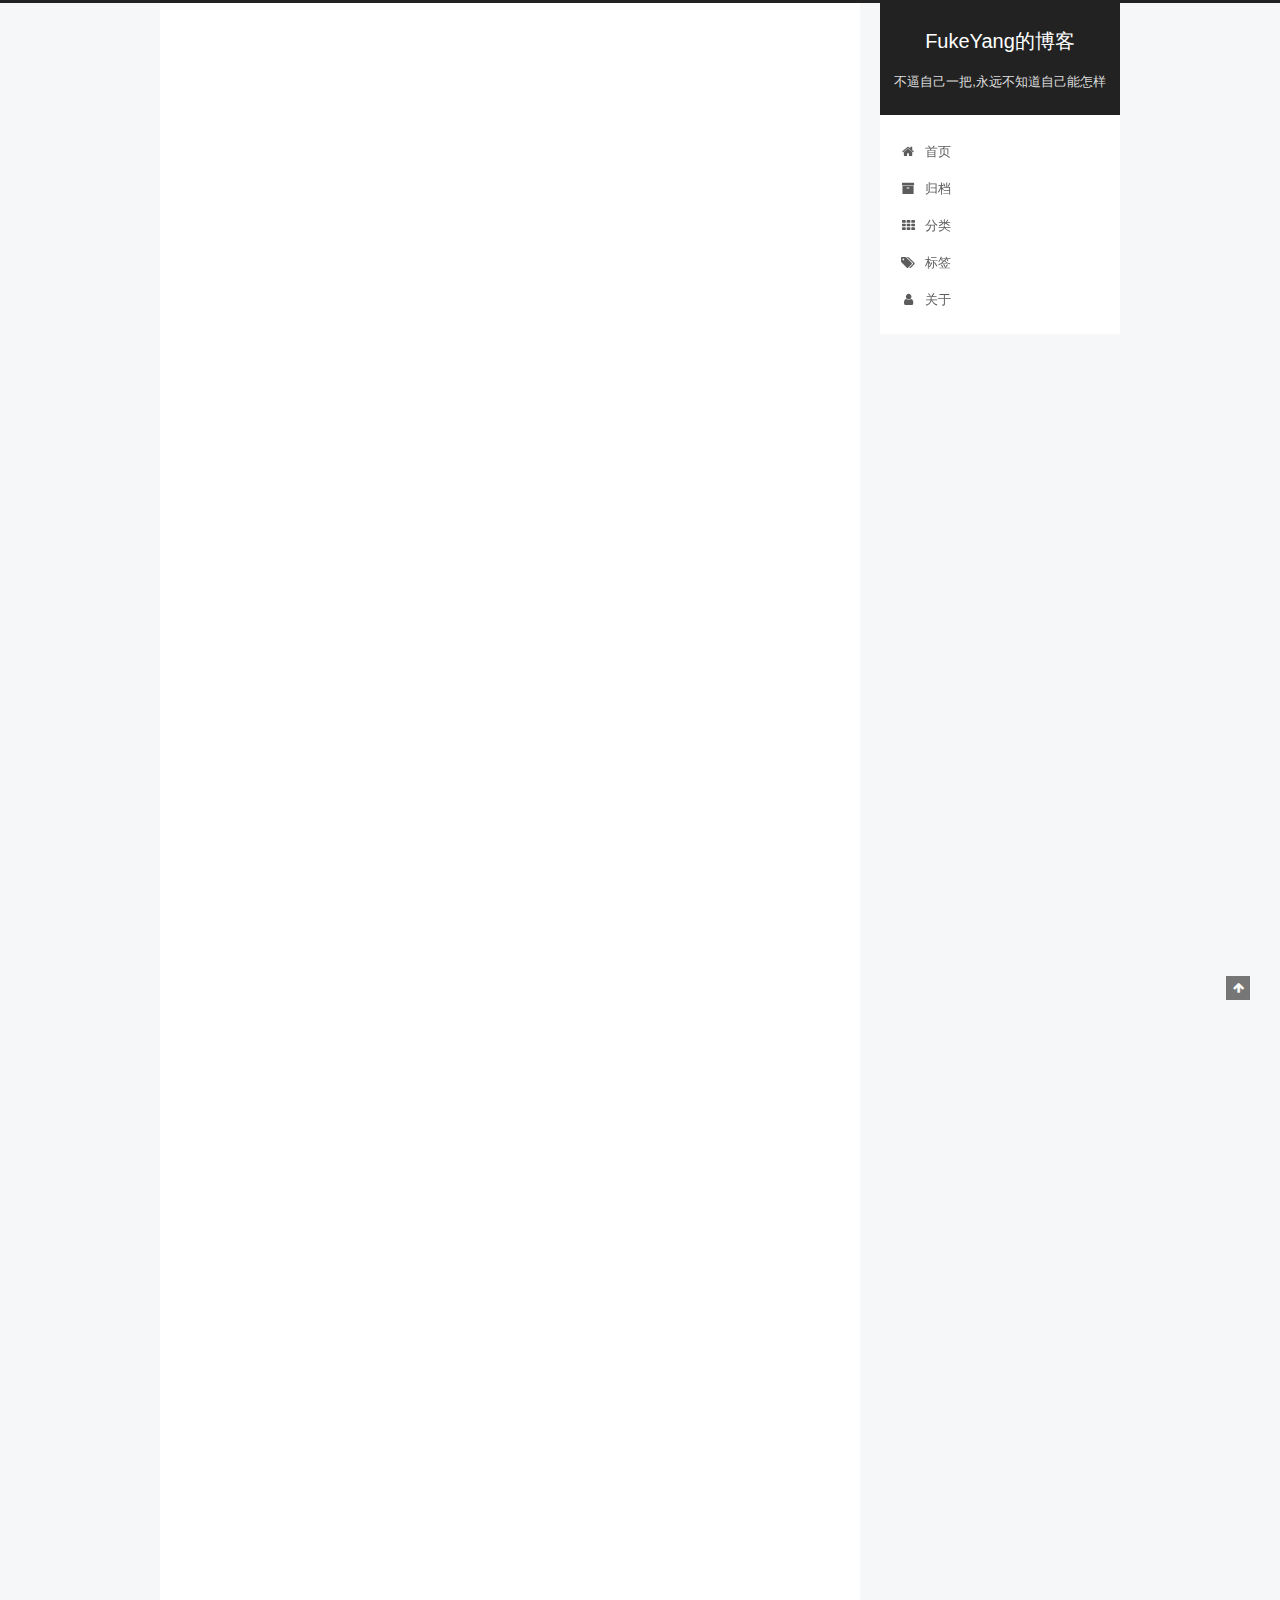
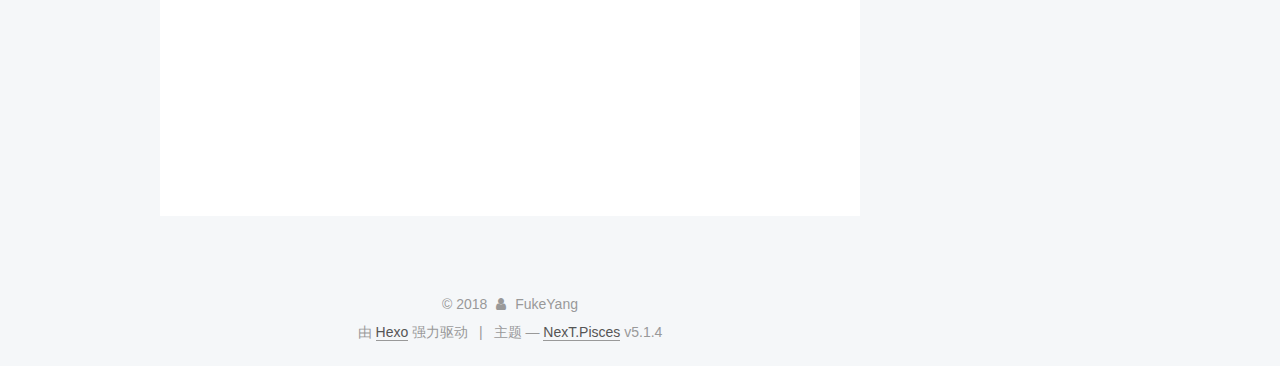
<file: index.html>
<!DOCTYPE html>



  


<html class="theme-next pisces use-motion" lang="zh-Hans">
<head>
  <meta charset="UTF-8"/>
<meta http-equiv="X-UA-Compatible" content="IE=edge" />
<meta name="viewport" content="width=device-width, initial-scale=1, maximum-scale=1"/>
<meta name="theme-color" content="#222">









<meta http-equiv="Cache-Control" content="no-transform" />
<meta http-equiv="Cache-Control" content="no-siteapp" />
















  
  
  <link href="/lib/fancybox/source/jquery.fancybox.css?v=2.1.5" rel="stylesheet" type="text/css" />







<link href="/lib/font-awesome/css/font-awesome.min.css?v=4.6.2" rel="stylesheet" type="text/css" />

<link href="/css/main.css?v=5.1.4" rel="stylesheet" type="text/css" />


  <link rel="apple-touch-icon" sizes="180x180" href="/images/apple-touch-icon-next.png?v=5.1.4">


  <link rel="icon" type="image/png" sizes="32x32" href="/images/favicon-32x32-next.png?v=5.1.4">


  <link rel="icon" type="image/png" sizes="16x16" href="/images/favicon-16x16-next.png?v=5.1.4">


  <link rel="mask-icon" href="/images/logo.svg?v=5.1.4" color="#222">





  <meta name="keywords" content="Hexo, NexT" />





  <link rel="alternate" href="/atom.xml" title="FukeYang的博客" type="application/atom+xml" />






<meta property="og:type" content="website">
<meta property="og:title" content="FukeYang的博客">
<meta property="og:url" content="http://yoursite.com/index.html">
<meta property="og:site_name" content="FukeYang的博客">
<meta property="og:locale" content="zh-Hans">
<meta name="twitter:card" content="summary">
<meta name="twitter:title" content="FukeYang的博客">



<script type="text/javascript" id="hexo.configurations">
  var NexT = window.NexT || {};
  var CONFIG = {
    root: '/',
    scheme: 'Pisces',
    version: '5.1.4',
    sidebar: {"position":"right","display":"post","offset":12,"b2t":false,"scrollpercent":false,"onmobile":false},
    fancybox: true,
    tabs: true,
    motion: {"enable":true,"async":false,"transition":{"post_block":"fadeIn","post_header":"slideDownIn","post_body":"slideDownIn","coll_header":"slideLeftIn","sidebar":"slideUpIn"}},
    duoshuo: {
      userId: '0',
      author: '博主'
    },
    algolia: {
      applicationID: '',
      apiKey: '',
      indexName: '',
      hits: {"per_page":10},
      labels: {"input_placeholder":"Search for Posts","hits_empty":"We didn't find any results for the search: ${query}","hits_stats":"${hits} results found in ${time} ms"}
    }
  };
</script>



  <link rel="canonical" href="http://yoursite.com/"/>





  <title>FukeYang的博客</title>
  








</head>

<body itemscope itemtype="http://schema.org/WebPage" lang="zh-Hans">

  
  
    
  

  <div class="container sidebar-position-right 
  page-home">
    <div class="headband"></div>

    <header id="header" class="header" itemscope itemtype="http://schema.org/WPHeader">
      <div class="header-inner"><div class="site-brand-wrapper">
  <div class="site-meta ">
    

    <div class="custom-logo-site-title">
      <a href="/"  class="brand" rel="start">
        <span class="logo-line-before"><i></i></span>
        <span class="site-title">FukeYang的博客</span>
        <span class="logo-line-after"><i></i></span>
      </a>
    </div>
      
        <p class="site-subtitle">不逼自己一把,永远不知道自己能怎样</p>
      
  </div>

  <div class="site-nav-toggle">
    <button>
      <span class="btn-bar"></span>
      <span class="btn-bar"></span>
      <span class="btn-bar"></span>
    </button>
  </div>
</div>

<nav class="site-nav">
  

  
    <ul id="menu" class="menu">
      
        
        <li class="menu-item menu-item-home">
          <a href="/" rel="section">
            
              <i class="menu-item-icon fa fa-fw fa-home"></i> <br />
            
            首页
          </a>
        </li>
      
        
        <li class="menu-item menu-item-archives">
          <a href="/archives/" rel="section">
            
              <i class="menu-item-icon fa fa-fw fa-archive"></i> <br />
            
            归档
          </a>
        </li>
      
        
        <li class="menu-item menu-item-categories">
          <a href="/categories/" rel="section">
            
              <i class="menu-item-icon fa fa-fw fa-th"></i> <br />
            
            分类
          </a>
        </li>
      
        
        <li class="menu-item menu-item-tags">
          <a href="/tags/" rel="section">
            
              <i class="menu-item-icon fa fa-fw fa-tags"></i> <br />
            
            标签
          </a>
        </li>
      
        
        <li class="menu-item menu-item-about">
          <a href="/about/" rel="section">
            
              <i class="menu-item-icon fa fa-fw fa-user"></i> <br />
            
            关于
          </a>
        </li>
      

      
    </ul>
  

  
</nav>



 </div>
    </header>

    <main id="main" class="main">
      <div class="main-inner">
        <div class="content-wrap">
          <div id="content" class="content">
            
  <section id="posts" class="posts-expand">
    
      

  

  
  
  

  <article class="post post-type-normal" itemscope itemtype="http://schema.org/Article">
  
  
  
  <div class="post-block">
    <link itemprop="mainEntityOfPage" href="http://yoursite.com/2018/02/26/swift/">

    <span hidden itemprop="author" itemscope itemtype="http://schema.org/Person">
      <meta itemprop="name" content="FukeYang">
      <meta itemprop="description" content="">
      <meta itemprop="image" content="/images/touxiang.png">
    </span>

    <span hidden itemprop="publisher" itemscope itemtype="http://schema.org/Organization">
      <meta itemprop="name" content="FukeYang的博客">
    </span>

    
      <header class="post-header">

        
        
          <h1 class="post-title" itemprop="name headline">
                
                <a class="post-title-link" href="/2018/02/26/swift/" itemprop="url">swift常用知识点</a></h1>
        

        <div class="post-meta">
          <span class="post-time">
            
              <span class="post-meta-item-icon">
                <i class="fa fa-calendar-o"></i>
              </span>
              
                <span class="post-meta-item-text">发表于</span>
              
              <time title="创建于" itemprop="dateCreated datePublished" datetime="2018-02-26T11:44:26+08:00">
                2018-02-26
              </time>
            

            

            
          </span>

          
            <span class="post-category" >
            
              <span class="post-meta-divider">|</span>
            
              <span class="post-meta-item-icon">
                <i class="fa fa-folder-o"></i>
              </span>
              
                <span class="post-meta-item-text">分类于</span>
              
              
                <span itemprop="about" itemscope itemtype="http://schema.org/Thing">
                  <a href="/categories/swift/" itemprop="url" rel="index">
                    <span itemprop="name">swift</span>
                  </a>
                </span>

                
                
              
            </span>
          

          
            
          

          
          

          

          

          

        </div>
      </header>
    

    
    
    
    <div class="post-body" itemprop="articleBody">

      
      

      
        
          <h1 id="swift常用知识点"><a href="#swift常用知识点" class="headerlink" title="swift常用知识点"></a>swift常用知识点</h1><h2 id="typealias-用来为已存在的类型重新定义名字"><a href="#typealias-用来为已存在的类型重新定义名字" class="headerlink" title="typealias 用来为已存在的类型重新定义名字"></a>typealias 用来为已存在的类型重新定义名字</h2><p>eg: typealias E = PropertyType</p>
<h2 id="associatedtype-关联类型，只能在协议中使用，定义一个协议时，有时候声明一个或多个关联类型作为协议定义的一部分将会非常有用。关联类型提供一个占位名，其代表的实际类型在协议被采纳时才会被指定。"><a href="#associatedtype-关联类型，只能在协议中使用，定义一个协议时，有时候声明一个或多个关联类型作为协议定义的一部分将会非常有用。关联类型提供一个占位名，其代表的实际类型在协议被采纳时才会被指定。" class="headerlink" title="associatedtype 关联类型，只能在协议中使用，定义一个协议时，有时候声明一个或多个关联类型作为协议定义的一部分将会非常有用。关联类型提供一个占位名，其代表的实际类型在协议被采纳时才会被指定。"></a>associatedtype 关联类型，只能在协议中使用，定义一个协议时，有时候声明一个或多个关联类型作为协议定义的一部分将会非常有用。关联类型提供一个占位名，其代表的实际类型在协议被采纳时才会被指定。</h2><p>eg: protocol TableViewCell {<br>        associatedtype T<br>        func updateCell(data: T)<br>    }</p>
          <!--noindex-->
          <div class="post-button text-center">
            <a class="btn" href="/2018/02/26/swift/#more" rel="contents">
              阅读全文 &raquo;
            </a>
          </div>
          <!--/noindex-->
        
      
    </div>
    
    
    

    

    

    

    <footer class="post-footer">
      

      

      

      
      
        <div class="post-eof"></div>
      
    </footer>
  </div>
  
  
  
  </article>


    
      

  

  
  
  

  <article class="post post-type-normal" itemscope itemtype="http://schema.org/Article">
  
  
  
  <div class="post-block">
    <link itemprop="mainEntityOfPage" href="http://yoursite.com/2018/02/26/hello-world/">

    <span hidden itemprop="author" itemscope itemtype="http://schema.org/Person">
      <meta itemprop="name" content="FukeYang">
      <meta itemprop="description" content="">
      <meta itemprop="image" content="/images/touxiang.png">
    </span>

    <span hidden itemprop="publisher" itemscope itemtype="http://schema.org/Organization">
      <meta itemprop="name" content="FukeYang的博客">
    </span>

    
      <header class="post-header">

        
        
          <h1 class="post-title" itemprop="name headline">
                
                <a class="post-title-link" href="/2018/02/26/hello-world/" itemprop="url">Hello World</a></h1>
        

        <div class="post-meta">
          <span class="post-time">
            
              <span class="post-meta-item-icon">
                <i class="fa fa-calendar-o"></i>
              </span>
              
                <span class="post-meta-item-text">发表于</span>
              
              <time title="创建于" itemprop="dateCreated datePublished" datetime="2018-02-26T11:23:19+08:00">
                2018-02-26
              </time>
            

            

            
          </span>

          

          
            
          

          
          

          

          

          

        </div>
      </header>
    

    
    
    
    <div class="post-body" itemprop="articleBody">

      
      

      
        
          
            <p>Welcome to <a href="https://hexo.io/" target="_blank" rel="noopener">Hexo</a>! This is your very first post. Check <a href="https://hexo.io/docs/" target="_blank" rel="noopener">documentation</a> for more info. If you get any problems when using Hexo, you can find the answer in <a href="https://hexo.io/docs/troubleshooting.html" target="_blank" rel="noopener">troubleshooting</a> or you can ask me on <a href="https://github.com/hexojs/hexo/issues" target="_blank" rel="noopener">GitHub</a>.</p>
<h2 id="Quick-Start"><a href="#Quick-Start" class="headerlink" title="Quick Start"></a>Quick Start</h2><h3 id="Create-a-new-post"><a href="#Create-a-new-post" class="headerlink" title="Create a new post"></a>Create a new post</h3><figure class="highlight bash"><table><tr><td class="gutter"><pre><span class="line">1</span><br></pre></td><td class="code"><pre><span class="line">$ hexo new <span class="string">"My New Post"</span></span><br></pre></td></tr></table></figure>
<p>More info: <a href="https://hexo.io/docs/writing.html" target="_blank" rel="noopener">Writing</a></p>
<h3 id="Run-server"><a href="#Run-server" class="headerlink" title="Run server"></a>Run server</h3><figure class="highlight bash"><table><tr><td class="gutter"><pre><span class="line">1</span><br></pre></td><td class="code"><pre><span class="line">$ hexo server</span><br></pre></td></tr></table></figure>
<p>More info: <a href="https://hexo.io/docs/server.html" target="_blank" rel="noopener">Server</a></p>
<h3 id="Generate-static-files"><a href="#Generate-static-files" class="headerlink" title="Generate static files"></a>Generate static files</h3><figure class="highlight bash"><table><tr><td class="gutter"><pre><span class="line">1</span><br></pre></td><td class="code"><pre><span class="line">$ hexo generate</span><br></pre></td></tr></table></figure>
<p>More info: <a href="https://hexo.io/docs/generating.html" target="_blank" rel="noopener">Generating</a></p>
<h3 id="Deploy-to-remote-sites"><a href="#Deploy-to-remote-sites" class="headerlink" title="Deploy to remote sites"></a>Deploy to remote sites</h3><figure class="highlight bash"><table><tr><td class="gutter"><pre><span class="line">1</span><br></pre></td><td class="code"><pre><span class="line">$ hexo deploy</span><br></pre></td></tr></table></figure>
<p>More info: <a href="https://hexo.io/docs/deployment.html" target="_blank" rel="noopener">Deployment</a></p>

          
        
      
    </div>
    
    
    

    

    

    

    <footer class="post-footer">
      

      

      

      
      
        <div class="post-eof"></div>
      
    </footer>
  </div>
  
  
  
  </article>


    
  </section>

  


          </div>
          


          

        </div>
        
          
  
  <div class="sidebar-toggle">
    <div class="sidebar-toggle-line-wrap">
      <span class="sidebar-toggle-line sidebar-toggle-line-first"></span>
      <span class="sidebar-toggle-line sidebar-toggle-line-middle"></span>
      <span class="sidebar-toggle-line sidebar-toggle-line-last"></span>
    </div>
  </div>

  <aside id="sidebar" class="sidebar">
    
    <div class="sidebar-inner">

      

      

      <section class="site-overview-wrap sidebar-panel sidebar-panel-active">
        <div class="site-overview">
          <div class="site-author motion-element" itemprop="author" itemscope itemtype="http://schema.org/Person">
            
              <img class="site-author-image" itemprop="image"
                src="/images/touxiang.png"
                alt="FukeYang" />
            
              <p class="site-author-name" itemprop="name">FukeYang</p>
              <p class="site-description motion-element" itemprop="description"></p>
          </div>

          <nav class="site-state motion-element">

            
              <div class="site-state-item site-state-posts">
              
                <a href="/archives/">
              
                  <span class="site-state-item-count">2</span>
                  <span class="site-state-item-name">日志</span>
                </a>
              </div>
            

            
              
              
              <div class="site-state-item site-state-categories">
                <a href="/categories/index.html">
                  <span class="site-state-item-count">1</span>
                  <span class="site-state-item-name">分类</span>
                </a>
              </div>
            

            
              
              
              <div class="site-state-item site-state-tags">
                <a href="/tags/index.html">
                  <span class="site-state-item-count">2</span>
                  <span class="site-state-item-name">标签</span>
                </a>
              </div>
            

          </nav>

          
            <div class="feed-link motion-element">
              <a href="/atom.xml" rel="alternate">
                <i class="fa fa-rss"></i>
                RSS
              </a>
            </div>
          

          

          
          

          
          

          

        </div>
      </section>

      

      

    </div>
  </aside>


        
      </div>
    </main>

    <footer id="footer" class="footer">
      <div class="footer-inner">
        <div class="copyright">&copy; <span itemprop="copyrightYear">2018</span>
  <span class="with-love">
    <i class="fa fa-user"></i>
  </span>
  <span class="author" itemprop="copyrightHolder">FukeYang</span>

  
</div>


  <div class="powered-by">由 <a class="theme-link" target="_blank" href="https://hexo.io">Hexo</a> 强力驱动</div>



  <span class="post-meta-divider">|</span>



  <div class="theme-info">主题 &mdash; <a class="theme-link" target="_blank" href="https://github.com/iissnan/hexo-theme-next">NexT.Pisces</a> v5.1.4</div>




        







        
      </div>
    </footer>

    
      <div class="back-to-top">
        <i class="fa fa-arrow-up"></i>
        
      </div>
    

    

  </div>

  

<script type="text/javascript">
  if (Object.prototype.toString.call(window.Promise) !== '[object Function]') {
    window.Promise = null;
  }
</script>









  












  
  
    <script type="text/javascript" src="/lib/jquery/index.js?v=2.1.3"></script>
  

  
  
    <script type="text/javascript" src="/lib/fastclick/lib/fastclick.min.js?v=1.0.6"></script>
  

  
  
    <script type="text/javascript" src="/lib/jquery_lazyload/jquery.lazyload.js?v=1.9.7"></script>
  

  
  
    <script type="text/javascript" src="/lib/velocity/velocity.min.js?v=1.2.1"></script>
  

  
  
    <script type="text/javascript" src="/lib/velocity/velocity.ui.min.js?v=1.2.1"></script>
  

  
  
    <script type="text/javascript" src="/lib/fancybox/source/jquery.fancybox.pack.js?v=2.1.5"></script>
  


  


  <script type="text/javascript" src="/js/src/utils.js?v=5.1.4"></script>

  <script type="text/javascript" src="/js/src/motion.js?v=5.1.4"></script>



  
  


  <script type="text/javascript" src="/js/src/affix.js?v=5.1.4"></script>

  <script type="text/javascript" src="/js/src/schemes/pisces.js?v=5.1.4"></script>



  

  


  <script type="text/javascript" src="/js/src/bootstrap.js?v=5.1.4"></script>



  


  




	





  





  












  





  

  

  

  
  

  

  

  

</body>
</html>
</file>
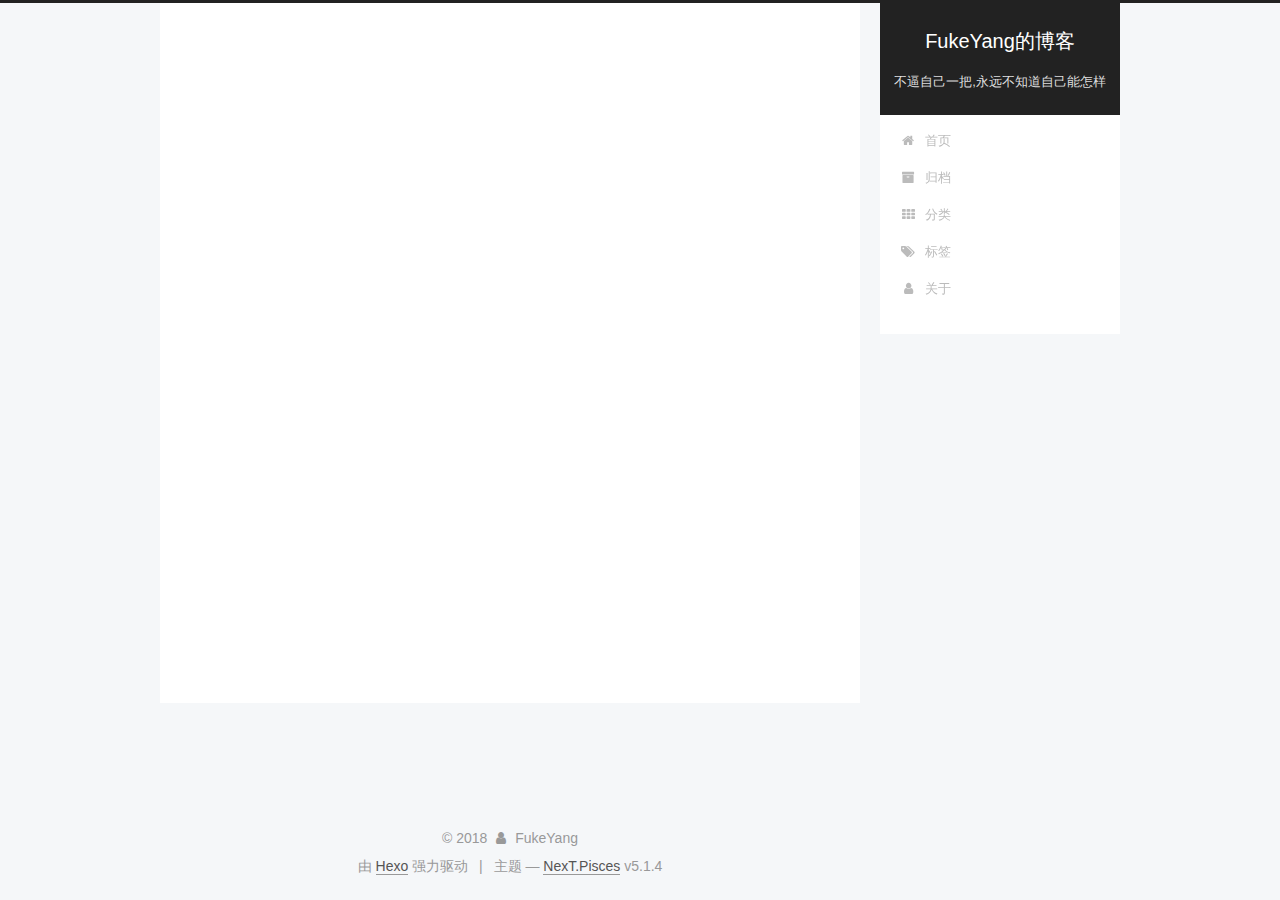
<file: about/index.html>
<!DOCTYPE html>



  


<html class="theme-next pisces use-motion" lang="zh-Hans">
<head>
  <meta charset="UTF-8"/>
<meta http-equiv="X-UA-Compatible" content="IE=edge" />
<meta name="viewport" content="width=device-width, initial-scale=1, maximum-scale=1"/>
<meta name="theme-color" content="#222">









<meta http-equiv="Cache-Control" content="no-transform" />
<meta http-equiv="Cache-Control" content="no-siteapp" />
















  
  
  <link href="/lib/fancybox/source/jquery.fancybox.css?v=2.1.5" rel="stylesheet" type="text/css" />







<link href="/lib/font-awesome/css/font-awesome.min.css?v=4.6.2" rel="stylesheet" type="text/css" />

<link href="/css/main.css?v=5.1.4" rel="stylesheet" type="text/css" />


  <link rel="apple-touch-icon" sizes="180x180" href="/images/apple-touch-icon-next.png?v=5.1.4">


  <link rel="icon" type="image/png" sizes="32x32" href="/images/favicon-32x32-next.png?v=5.1.4">


  <link rel="icon" type="image/png" sizes="16x16" href="/images/favicon-16x16-next.png?v=5.1.4">


  <link rel="mask-icon" href="/images/logo.svg?v=5.1.4" color="#222">





  <meta name="keywords" content="Hexo, NexT" />





  <link rel="alternate" href="/atom.xml" title="FukeYang的博客" type="application/atom+xml" />






<meta name="description" content="##关于我email: 693796506@qq.com">
<meta property="og:type" content="website">
<meta property="og:title" content="about">
<meta property="og:url" content="http://yoursite.com/about/index.html">
<meta property="og:site_name" content="FukeYang的博客">
<meta property="og:description" content="##关于我email: 693796506@qq.com">
<meta property="og:locale" content="zh-Hans">
<meta property="og:updated_time" content="2018-02-27T02:27:47.780Z">
<meta name="twitter:card" content="summary">
<meta name="twitter:title" content="about">
<meta name="twitter:description" content="##关于我email: 693796506@qq.com">



<script type="text/javascript" id="hexo.configurations">
  var NexT = window.NexT || {};
  var CONFIG = {
    root: '/',
    scheme: 'Pisces',
    version: '5.1.4',
    sidebar: {"position":"right","display":"post","offset":12,"b2t":false,"scrollpercent":false,"onmobile":false},
    fancybox: true,
    tabs: true,
    motion: {"enable":true,"async":false,"transition":{"post_block":"fadeIn","post_header":"slideDownIn","post_body":"slideDownIn","coll_header":"slideLeftIn","sidebar":"slideUpIn"}},
    duoshuo: {
      userId: '0',
      author: '博主'
    },
    algolia: {
      applicationID: '',
      apiKey: '',
      indexName: '',
      hits: {"per_page":10},
      labels: {"input_placeholder":"Search for Posts","hits_empty":"We didn't find any results for the search: ${query}","hits_stats":"${hits} results found in ${time} ms"}
    }
  };
</script>



  <link rel="canonical" href="http://yoursite.com/about/"/>





  <title>about | FukeYang的博客</title>
  








</head>

<body itemscope itemtype="http://schema.org/WebPage" lang="zh-Hans">

  
  
    
  

  <div class="container sidebar-position-right page-post-detail">
    <div class="headband"></div>

    <header id="header" class="header" itemscope itemtype="http://schema.org/WPHeader">
      <div class="header-inner"><div class="site-brand-wrapper">
  <div class="site-meta ">
    

    <div class="custom-logo-site-title">
      <a href="/"  class="brand" rel="start">
        <span class="logo-line-before"><i></i></span>
        <span class="site-title">FukeYang的博客</span>
        <span class="logo-line-after"><i></i></span>
      </a>
    </div>
      
        <p class="site-subtitle">不逼自己一把,永远不知道自己能怎样</p>
      
  </div>

  <div class="site-nav-toggle">
    <button>
      <span class="btn-bar"></span>
      <span class="btn-bar"></span>
      <span class="btn-bar"></span>
    </button>
  </div>
</div>

<nav class="site-nav">
  

  
    <ul id="menu" class="menu">
      
        
        <li class="menu-item menu-item-home">
          <a href="/" rel="section">
            
              <i class="menu-item-icon fa fa-fw fa-home"></i> <br />
            
            首页
          </a>
        </li>
      
        
        <li class="menu-item menu-item-archives">
          <a href="/archives/" rel="section">
            
              <i class="menu-item-icon fa fa-fw fa-archive"></i> <br />
            
            归档
          </a>
        </li>
      
        
        <li class="menu-item menu-item-categories">
          <a href="/categories/" rel="section">
            
              <i class="menu-item-icon fa fa-fw fa-th"></i> <br />
            
            分类
          </a>
        </li>
      
        
        <li class="menu-item menu-item-tags">
          <a href="/tags/" rel="section">
            
              <i class="menu-item-icon fa fa-fw fa-tags"></i> <br />
            
            标签
          </a>
        </li>
      
        
        <li class="menu-item menu-item-about">
          <a href="/about/" rel="section">
            
              <i class="menu-item-icon fa fa-fw fa-user"></i> <br />
            
            关于
          </a>
        </li>
      

      
    </ul>
  

  
</nav>



 </div>
    </header>

    <main id="main" class="main">
      <div class="main-inner">
        <div class="content-wrap">
          <div id="content" class="content">
            

  <div id="posts" class="posts-expand">
    
    
    
    <div class="post-block page">
      <header class="post-header">

	<h1 class="post-title" itemprop="name headline">about</h1>



</header>

      
      
      
      <div class="post-body">
        
        
          <p>##关于我<br>email: <a href="mailto:693796506@qq.com" target="_blank" rel="noopener">693796506@qq.com</a></p>

        
      </div>
      
      
      
    </div>
    
    
    
  </div>


          </div>
          


          

  



        </div>
        
          
  
  <div class="sidebar-toggle">
    <div class="sidebar-toggle-line-wrap">
      <span class="sidebar-toggle-line sidebar-toggle-line-first"></span>
      <span class="sidebar-toggle-line sidebar-toggle-line-middle"></span>
      <span class="sidebar-toggle-line sidebar-toggle-line-last"></span>
    </div>
  </div>

  <aside id="sidebar" class="sidebar">
    
    <div class="sidebar-inner">

      

      

      <section class="site-overview-wrap sidebar-panel sidebar-panel-active">
        <div class="site-overview">
          <div class="site-author motion-element" itemprop="author" itemscope itemtype="http://schema.org/Person">
            
              <img class="site-author-image" itemprop="image"
                src="/images/touxiang.png"
                alt="FukeYang" />
            
              <p class="site-author-name" itemprop="name">FukeYang</p>
              <p class="site-description motion-element" itemprop="description"></p>
          </div>

          <nav class="site-state motion-element">

            
              <div class="site-state-item site-state-posts">
              
                <a href="/archives/">
              
                  <span class="site-state-item-count">2</span>
                  <span class="site-state-item-name">日志</span>
                </a>
              </div>
            

            
              
              
              <div class="site-state-item site-state-categories">
                <a href="/categories/index.html">
                  <span class="site-state-item-count">1</span>
                  <span class="site-state-item-name">分类</span>
                </a>
              </div>
            

            
              
              
              <div class="site-state-item site-state-tags">
                <a href="/tags/index.html">
                  <span class="site-state-item-count">2</span>
                  <span class="site-state-item-name">标签</span>
                </a>
              </div>
            

          </nav>

          
            <div class="feed-link motion-element">
              <a href="/atom.xml" rel="alternate">
                <i class="fa fa-rss"></i>
                RSS
              </a>
            </div>
          

          

          
          

          
          

          

        </div>
      </section>

      

      

    </div>
  </aside>


        
      </div>
    </main>

    <footer id="footer" class="footer">
      <div class="footer-inner">
        <div class="copyright">&copy; <span itemprop="copyrightYear">2018</span>
  <span class="with-love">
    <i class="fa fa-user"></i>
  </span>
  <span class="author" itemprop="copyrightHolder">FukeYang</span>

  
</div>


  <div class="powered-by">由 <a class="theme-link" target="_blank" href="https://hexo.io">Hexo</a> 强力驱动</div>



  <span class="post-meta-divider">|</span>



  <div class="theme-info">主题 &mdash; <a class="theme-link" target="_blank" href="https://github.com/iissnan/hexo-theme-next">NexT.Pisces</a> v5.1.4</div>




        







        
      </div>
    </footer>

    
      <div class="back-to-top">
        <i class="fa fa-arrow-up"></i>
        
      </div>
    

    

  </div>

  

<script type="text/javascript">
  if (Object.prototype.toString.call(window.Promise) !== '[object Function]') {
    window.Promise = null;
  }
</script>









  












  
  
    <script type="text/javascript" src="/lib/jquery/index.js?v=2.1.3"></script>
  

  
  
    <script type="text/javascript" src="/lib/fastclick/lib/fastclick.min.js?v=1.0.6"></script>
  

  
  
    <script type="text/javascript" src="/lib/jquery_lazyload/jquery.lazyload.js?v=1.9.7"></script>
  

  
  
    <script type="text/javascript" src="/lib/velocity/velocity.min.js?v=1.2.1"></script>
  

  
  
    <script type="text/javascript" src="/lib/velocity/velocity.ui.min.js?v=1.2.1"></script>
  

  
  
    <script type="text/javascript" src="/lib/fancybox/source/jquery.fancybox.pack.js?v=2.1.5"></script>
  


  


  <script type="text/javascript" src="/js/src/utils.js?v=5.1.4"></script>

  <script type="text/javascript" src="/js/src/motion.js?v=5.1.4"></script>



  
  


  <script type="text/javascript" src="/js/src/affix.js?v=5.1.4"></script>

  <script type="text/javascript" src="/js/src/schemes/pisces.js?v=5.1.4"></script>



  
  <script type="text/javascript" src="/js/src/scrollspy.js?v=5.1.4"></script>
<script type="text/javascript" src="/js/src/post-details.js?v=5.1.4"></script>



  


  <script type="text/javascript" src="/js/src/bootstrap.js?v=5.1.4"></script>



  


  




	





  





  












  





  

  

  

  
  

  

  

  

</body>
</html>
</file>
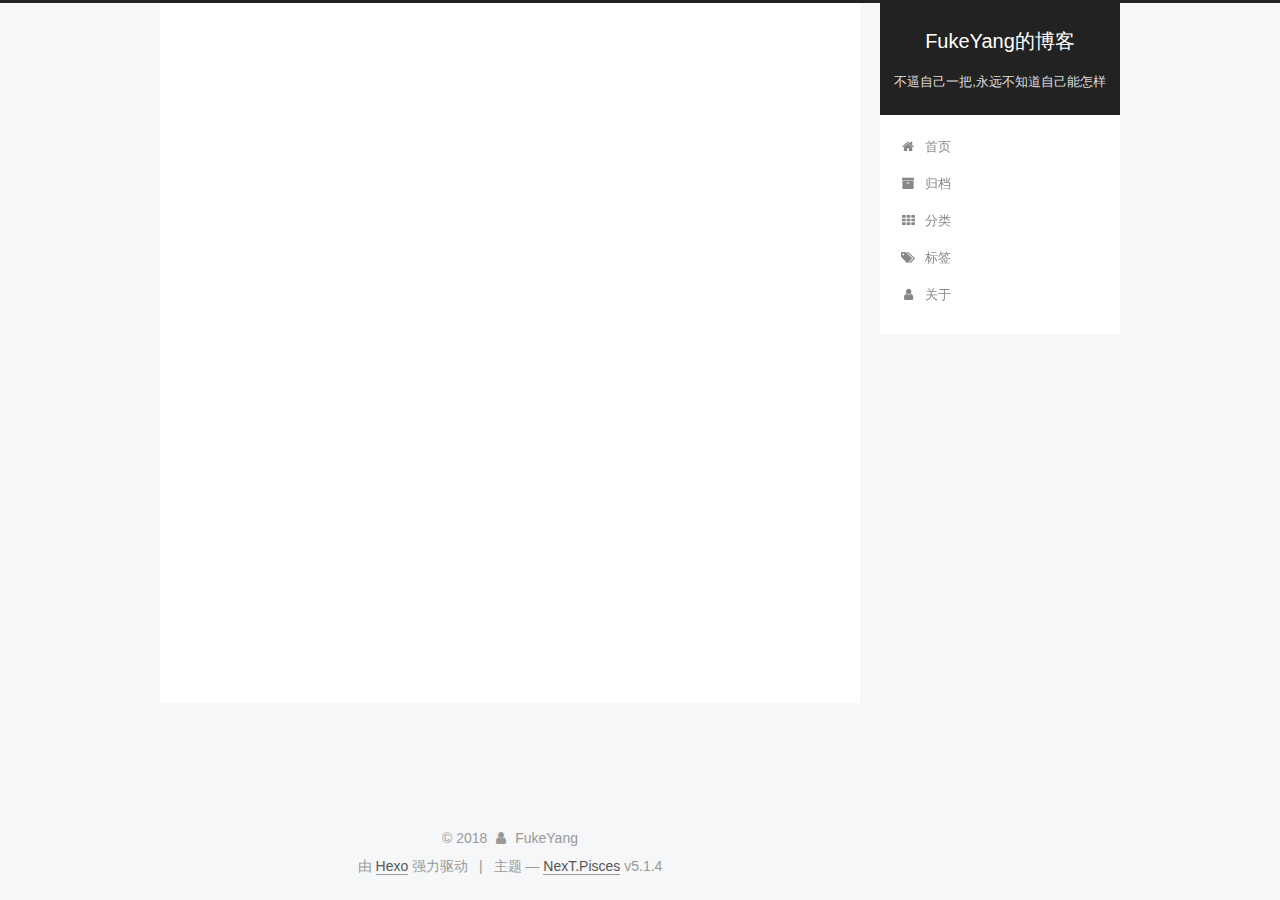
<file: archives/index.html>
<!DOCTYPE html>



  


<html class="theme-next pisces use-motion" lang="zh-Hans">
<head>
  <meta charset="UTF-8"/>
<meta http-equiv="X-UA-Compatible" content="IE=edge" />
<meta name="viewport" content="width=device-width, initial-scale=1, maximum-scale=1"/>
<meta name="theme-color" content="#222">









<meta http-equiv="Cache-Control" content="no-transform" />
<meta http-equiv="Cache-Control" content="no-siteapp" />
















  
  
  <link href="/lib/fancybox/source/jquery.fancybox.css?v=2.1.5" rel="stylesheet" type="text/css" />







<link href="/lib/font-awesome/css/font-awesome.min.css?v=4.6.2" rel="stylesheet" type="text/css" />

<link href="/css/main.css?v=5.1.4" rel="stylesheet" type="text/css" />


  <link rel="apple-touch-icon" sizes="180x180" href="/images/apple-touch-icon-next.png?v=5.1.4">


  <link rel="icon" type="image/png" sizes="32x32" href="/images/favicon-32x32-next.png?v=5.1.4">


  <link rel="icon" type="image/png" sizes="16x16" href="/images/favicon-16x16-next.png?v=5.1.4">


  <link rel="mask-icon" href="/images/logo.svg?v=5.1.4" color="#222">





  <meta name="keywords" content="Hexo, NexT" />





  <link rel="alternate" href="/atom.xml" title="FukeYang的博客" type="application/atom+xml" />






<meta property="og:type" content="website">
<meta property="og:title" content="FukeYang的博客">
<meta property="og:url" content="http://yoursite.com/archives/index.html">
<meta property="og:site_name" content="FukeYang的博客">
<meta property="og:locale" content="zh-Hans">
<meta name="twitter:card" content="summary">
<meta name="twitter:title" content="FukeYang的博客">



<script type="text/javascript" id="hexo.configurations">
  var NexT = window.NexT || {};
  var CONFIG = {
    root: '/',
    scheme: 'Pisces',
    version: '5.1.4',
    sidebar: {"position":"right","display":"post","offset":12,"b2t":false,"scrollpercent":false,"onmobile":false},
    fancybox: true,
    tabs: true,
    motion: {"enable":true,"async":false,"transition":{"post_block":"fadeIn","post_header":"slideDownIn","post_body":"slideDownIn","coll_header":"slideLeftIn","sidebar":"slideUpIn"}},
    duoshuo: {
      userId: '0',
      author: '博主'
    },
    algolia: {
      applicationID: '',
      apiKey: '',
      indexName: '',
      hits: {"per_page":10},
      labels: {"input_placeholder":"Search for Posts","hits_empty":"We didn't find any results for the search: ${query}","hits_stats":"${hits} results found in ${time} ms"}
    }
  };
</script>



  <link rel="canonical" href="http://yoursite.com/archives/"/>





  <title>归档 | FukeYang的博客</title>
  








</head>

<body itemscope itemtype="http://schema.org/WebPage" lang="zh-Hans">

  
  
    
  

  <div class="container sidebar-position-right page-archive">
    <div class="headband"></div>

    <header id="header" class="header" itemscope itemtype="http://schema.org/WPHeader">
      <div class="header-inner"><div class="site-brand-wrapper">
  <div class="site-meta ">
    

    <div class="custom-logo-site-title">
      <a href="/"  class="brand" rel="start">
        <span class="logo-line-before"><i></i></span>
        <span class="site-title">FukeYang的博客</span>
        <span class="logo-line-after"><i></i></span>
      </a>
    </div>
      
        <p class="site-subtitle">不逼自己一把,永远不知道自己能怎样</p>
      
  </div>

  <div class="site-nav-toggle">
    <button>
      <span class="btn-bar"></span>
      <span class="btn-bar"></span>
      <span class="btn-bar"></span>
    </button>
  </div>
</div>

<nav class="site-nav">
  

  
    <ul id="menu" class="menu">
      
        
        <li class="menu-item menu-item-home">
          <a href="/" rel="section">
            
              <i class="menu-item-icon fa fa-fw fa-home"></i> <br />
            
            首页
          </a>
        </li>
      
        
        <li class="menu-item menu-item-archives">
          <a href="/archives/" rel="section">
            
              <i class="menu-item-icon fa fa-fw fa-archive"></i> <br />
            
            归档
          </a>
        </li>
      
        
        <li class="menu-item menu-item-categories">
          <a href="/categories/" rel="section">
            
              <i class="menu-item-icon fa fa-fw fa-th"></i> <br />
            
            分类
          </a>
        </li>
      
        
        <li class="menu-item menu-item-tags">
          <a href="/tags/" rel="section">
            
              <i class="menu-item-icon fa fa-fw fa-tags"></i> <br />
            
            标签
          </a>
        </li>
      
        
        <li class="menu-item menu-item-about">
          <a href="/about/" rel="section">
            
              <i class="menu-item-icon fa fa-fw fa-user"></i> <br />
            
            关于
          </a>
        </li>
      

      
    </ul>
  

  
</nav>



 </div>
    </header>

    <main id="main" class="main">
      <div class="main-inner">
        <div class="content-wrap">
          <div id="content" class="content">
            

  
  
  
  <div class="post-block archive">
    <div id="posts" class="posts-collapse">
      <span class="archive-move-on"></span>

      <span class="archive-page-counter">
        
        
        
          
        
        嗯..! 目前共计 2 篇日志。 继续努力。
      </span>

      

        
        
        

        
          
          <div class="collection-title">
            <h1 class="archive-year" id="archive-year-2018">2018</h1>
          </div>
        
        

        

  <article class="post post-type-normal" itemscope itemtype="http://schema.org/Article">
    <header class="post-header">

      <h2 class="post-title">
        
            <a class="post-title-link" href="/2018/02/26/swift/" itemprop="url">
              
                <span itemprop="name">swift常用知识点</span>
              
            </a>
        
      </h2>

      <div class="post-meta">
        <time class="post-time" itemprop="dateCreated"
              datetime="2018-02-26T11:44:26+08:00"
              content="2018-02-26" >
          02-26
        </time>
      </div>

    </header>
  </article>



      

        
        
        

        
        

        

  <article class="post post-type-normal" itemscope itemtype="http://schema.org/Article">
    <header class="post-header">

      <h2 class="post-title">
        
            <a class="post-title-link" href="/2018/02/26/hello-world/" itemprop="url">
              
                <span itemprop="name">Hello World</span>
              
            </a>
        
      </h2>

      <div class="post-meta">
        <time class="post-time" itemprop="dateCreated"
              datetime="2018-02-26T11:23:19+08:00"
              content="2018-02-26" >
          02-26
        </time>
      </div>

    </header>
  </article>



      

    </div>
  </div>
  
  
  

  



          </div>
          


          

        </div>
        
          
  
  <div class="sidebar-toggle">
    <div class="sidebar-toggle-line-wrap">
      <span class="sidebar-toggle-line sidebar-toggle-line-first"></span>
      <span class="sidebar-toggle-line sidebar-toggle-line-middle"></span>
      <span class="sidebar-toggle-line sidebar-toggle-line-last"></span>
    </div>
  </div>

  <aside id="sidebar" class="sidebar">
    
    <div class="sidebar-inner">

      

      

      <section class="site-overview-wrap sidebar-panel sidebar-panel-active">
        <div class="site-overview">
          <div class="site-author motion-element" itemprop="author" itemscope itemtype="http://schema.org/Person">
            
              <img class="site-author-image" itemprop="image"
                src="/images/touxiang.png"
                alt="FukeYang" />
            
              <p class="site-author-name" itemprop="name">FukeYang</p>
              <p class="site-description motion-element" itemprop="description"></p>
          </div>

          <nav class="site-state motion-element">

            
              <div class="site-state-item site-state-posts">
              
                <a href="/archives/">
              
                  <span class="site-state-item-count">2</span>
                  <span class="site-state-item-name">日志</span>
                </a>
              </div>
            

            
              
              
              <div class="site-state-item site-state-categories">
                <a href="/categories/index.html">
                  <span class="site-state-item-count">1</span>
                  <span class="site-state-item-name">分类</span>
                </a>
              </div>
            

            
              
              
              <div class="site-state-item site-state-tags">
                <a href="/tags/index.html">
                  <span class="site-state-item-count">2</span>
                  <span class="site-state-item-name">标签</span>
                </a>
              </div>
            

          </nav>

          
            <div class="feed-link motion-element">
              <a href="/atom.xml" rel="alternate">
                <i class="fa fa-rss"></i>
                RSS
              </a>
            </div>
          

          

          
          

          
          

          

        </div>
      </section>

      

      

    </div>
  </aside>


        
      </div>
    </main>

    <footer id="footer" class="footer">
      <div class="footer-inner">
        <div class="copyright">&copy; <span itemprop="copyrightYear">2018</span>
  <span class="with-love">
    <i class="fa fa-user"></i>
  </span>
  <span class="author" itemprop="copyrightHolder">FukeYang</span>

  
</div>


  <div class="powered-by">由 <a class="theme-link" target="_blank" href="https://hexo.io">Hexo</a> 强力驱动</div>



  <span class="post-meta-divider">|</span>



  <div class="theme-info">主题 &mdash; <a class="theme-link" target="_blank" href="https://github.com/iissnan/hexo-theme-next">NexT.Pisces</a> v5.1.4</div>




        







        
      </div>
    </footer>

    
      <div class="back-to-top">
        <i class="fa fa-arrow-up"></i>
        
      </div>
    

    

  </div>

  

<script type="text/javascript">
  if (Object.prototype.toString.call(window.Promise) !== '[object Function]') {
    window.Promise = null;
  }
</script>









  












  
  
    <script type="text/javascript" src="/lib/jquery/index.js?v=2.1.3"></script>
  

  
  
    <script type="text/javascript" src="/lib/fastclick/lib/fastclick.min.js?v=1.0.6"></script>
  

  
  
    <script type="text/javascript" src="/lib/jquery_lazyload/jquery.lazyload.js?v=1.9.7"></script>
  

  
  
    <script type="text/javascript" src="/lib/velocity/velocity.min.js?v=1.2.1"></script>
  

  
  
    <script type="text/javascript" src="/lib/velocity/velocity.ui.min.js?v=1.2.1"></script>
  

  
  
    <script type="text/javascript" src="/lib/fancybox/source/jquery.fancybox.pack.js?v=2.1.5"></script>
  


  


  <script type="text/javascript" src="/js/src/utils.js?v=5.1.4"></script>

  <script type="text/javascript" src="/js/src/motion.js?v=5.1.4"></script>



  
  


  <script type="text/javascript" src="/js/src/affix.js?v=5.1.4"></script>

  <script type="text/javascript" src="/js/src/schemes/pisces.js?v=5.1.4"></script>



  

  


  <script type="text/javascript" src="/js/src/bootstrap.js?v=5.1.4"></script>



  


  




	





  





  












  





  

  

  

  
  

  

  

  

</body>
</html>
</file>
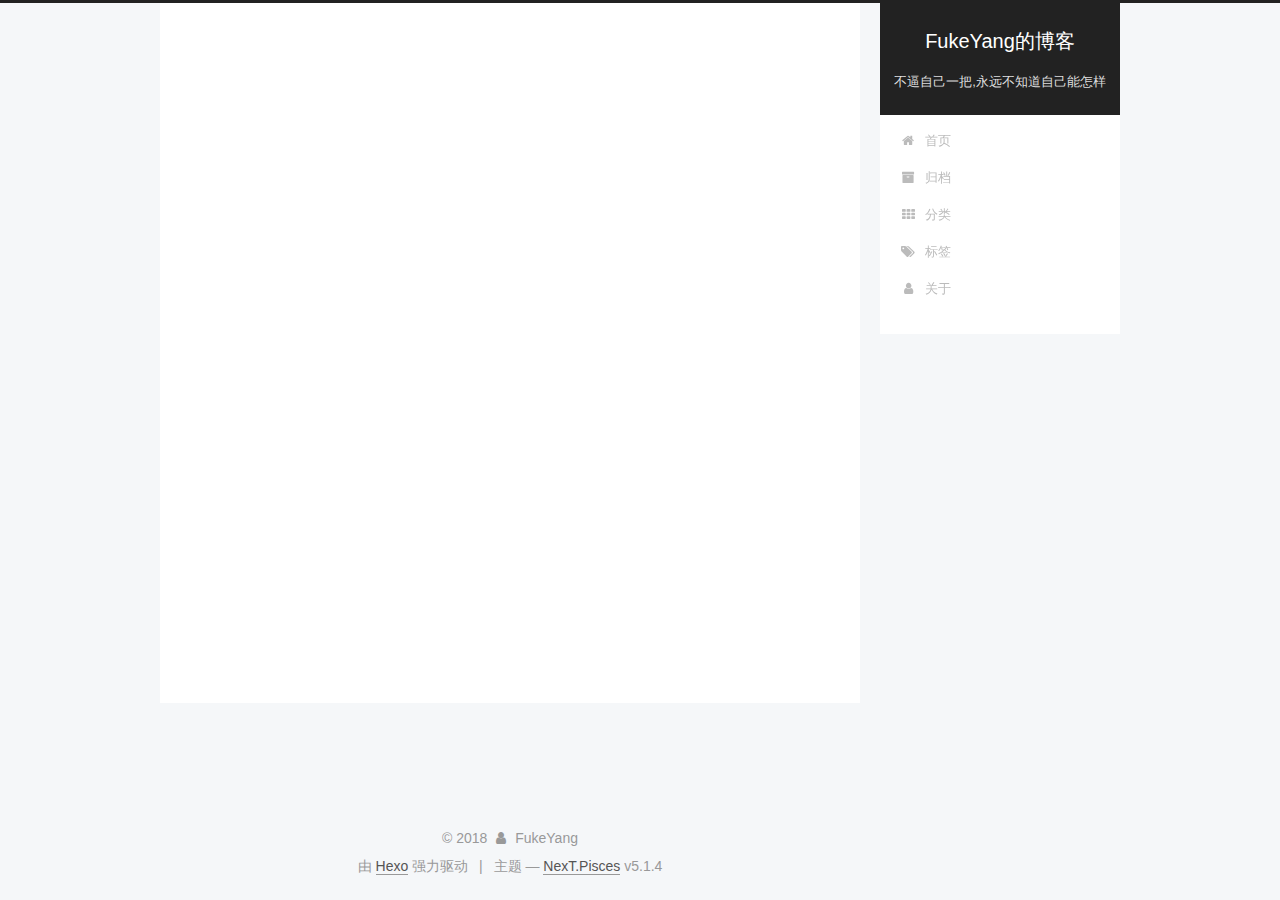
<file: categories/index.html>
<!DOCTYPE html>



  


<html class="theme-next pisces use-motion" lang="zh-Hans">
<head>
  <meta charset="UTF-8"/>
<meta http-equiv="X-UA-Compatible" content="IE=edge" />
<meta name="viewport" content="width=device-width, initial-scale=1, maximum-scale=1"/>
<meta name="theme-color" content="#222">









<meta http-equiv="Cache-Control" content="no-transform" />
<meta http-equiv="Cache-Control" content="no-siteapp" />
















  
  
  <link href="/lib/fancybox/source/jquery.fancybox.css?v=2.1.5" rel="stylesheet" type="text/css" />







<link href="/lib/font-awesome/css/font-awesome.min.css?v=4.6.2" rel="stylesheet" type="text/css" />

<link href="/css/main.css?v=5.1.4" rel="stylesheet" type="text/css" />


  <link rel="apple-touch-icon" sizes="180x180" href="/images/apple-touch-icon-next.png?v=5.1.4">


  <link rel="icon" type="image/png" sizes="32x32" href="/images/favicon-32x32-next.png?v=5.1.4">


  <link rel="icon" type="image/png" sizes="16x16" href="/images/favicon-16x16-next.png?v=5.1.4">


  <link rel="mask-icon" href="/images/logo.svg?v=5.1.4" color="#222">





  <meta name="keywords" content="Hexo, NexT" />





  <link rel="alternate" href="/atom.xml" title="FukeYang的博客" type="application/atom+xml" />






<meta property="og:type" content="website">
<meta property="og:title" content="categories">
<meta property="og:url" content="http://yoursite.com/categories/index.html">
<meta property="og:site_name" content="FukeYang的博客">
<meta property="og:locale" content="zh-Hans">
<meta property="og:updated_time" content="2018-02-27T02:41:16.565Z">
<meta name="twitter:card" content="summary">
<meta name="twitter:title" content="categories">



<script type="text/javascript" id="hexo.configurations">
  var NexT = window.NexT || {};
  var CONFIG = {
    root: '/',
    scheme: 'Pisces',
    version: '5.1.4',
    sidebar: {"position":"right","display":"post","offset":12,"b2t":false,"scrollpercent":false,"onmobile":false},
    fancybox: true,
    tabs: true,
    motion: {"enable":true,"async":false,"transition":{"post_block":"fadeIn","post_header":"slideDownIn","post_body":"slideDownIn","coll_header":"slideLeftIn","sidebar":"slideUpIn"}},
    duoshuo: {
      userId: '0',
      author: '博主'
    },
    algolia: {
      applicationID: '',
      apiKey: '',
      indexName: '',
      hits: {"per_page":10},
      labels: {"input_placeholder":"Search for Posts","hits_empty":"We didn't find any results for the search: ${query}","hits_stats":"${hits} results found in ${time} ms"}
    }
  };
</script>



  <link rel="canonical" href="http://yoursite.com/categories/"/>





  <title>categories | FukeYang的博客</title>
  








</head>

<body itemscope itemtype="http://schema.org/WebPage" lang="zh-Hans">

  
  
    
  

  <div class="container sidebar-position-right page-post-detail">
    <div class="headband"></div>

    <header id="header" class="header" itemscope itemtype="http://schema.org/WPHeader">
      <div class="header-inner"><div class="site-brand-wrapper">
  <div class="site-meta ">
    

    <div class="custom-logo-site-title">
      <a href="/"  class="brand" rel="start">
        <span class="logo-line-before"><i></i></span>
        <span class="site-title">FukeYang的博客</span>
        <span class="logo-line-after"><i></i></span>
      </a>
    </div>
      
        <p class="site-subtitle">不逼自己一把,永远不知道自己能怎样</p>
      
  </div>

  <div class="site-nav-toggle">
    <button>
      <span class="btn-bar"></span>
      <span class="btn-bar"></span>
      <span class="btn-bar"></span>
    </button>
  </div>
</div>

<nav class="site-nav">
  

  
    <ul id="menu" class="menu">
      
        
        <li class="menu-item menu-item-home">
          <a href="/" rel="section">
            
              <i class="menu-item-icon fa fa-fw fa-home"></i> <br />
            
            首页
          </a>
        </li>
      
        
        <li class="menu-item menu-item-archives">
          <a href="/archives/" rel="section">
            
              <i class="menu-item-icon fa fa-fw fa-archive"></i> <br />
            
            归档
          </a>
        </li>
      
        
        <li class="menu-item menu-item-categories">
          <a href="/categories/" rel="section">
            
              <i class="menu-item-icon fa fa-fw fa-th"></i> <br />
            
            分类
          </a>
        </li>
      
        
        <li class="menu-item menu-item-tags">
          <a href="/tags/" rel="section">
            
              <i class="menu-item-icon fa fa-fw fa-tags"></i> <br />
            
            标签
          </a>
        </li>
      
        
        <li class="menu-item menu-item-about">
          <a href="/about/" rel="section">
            
              <i class="menu-item-icon fa fa-fw fa-user"></i> <br />
            
            关于
          </a>
        </li>
      

      
    </ul>
  

  
</nav>



 </div>
    </header>

    <main id="main" class="main">
      <div class="main-inner">
        <div class="content-wrap">
          <div id="content" class="content">
            

  <div id="posts" class="posts-expand">
    
    
    
    <div class="post-block page">
      <header class="post-header">

	<h1 class="post-title" itemprop="name headline">categories</h1>



</header>

      
      
      
      <div class="post-body">
        
        
          <div class="category-all-page">
            <div class="category-all-title">
                目前共计 1 个分类
            </div>
            <div class="category-all">
              <ul class="category-list"><li class="category-list-item"><a class="category-list-link" href="/categories/swift/">swift</a><span class="category-list-count">1</span></li></ul>
            </div>
          </div>
        
      </div>
      
      
      
    </div>
    
    
    
  </div>


          </div>
          


          

        </div>
        
          
  
  <div class="sidebar-toggle">
    <div class="sidebar-toggle-line-wrap">
      <span class="sidebar-toggle-line sidebar-toggle-line-first"></span>
      <span class="sidebar-toggle-line sidebar-toggle-line-middle"></span>
      <span class="sidebar-toggle-line sidebar-toggle-line-last"></span>
    </div>
  </div>

  <aside id="sidebar" class="sidebar">
    
    <div class="sidebar-inner">

      

      

      <section class="site-overview-wrap sidebar-panel sidebar-panel-active">
        <div class="site-overview">
          <div class="site-author motion-element" itemprop="author" itemscope itemtype="http://schema.org/Person">
            
              <img class="site-author-image" itemprop="image"
                src="/images/touxiang.png"
                alt="FukeYang" />
            
              <p class="site-author-name" itemprop="name">FukeYang</p>
              <p class="site-description motion-element" itemprop="description"></p>
          </div>

          <nav class="site-state motion-element">

            
              <div class="site-state-item site-state-posts">
              
                <a href="/archives/">
              
                  <span class="site-state-item-count">2</span>
                  <span class="site-state-item-name">日志</span>
                </a>
              </div>
            

            
              
              
              <div class="site-state-item site-state-categories">
                <a href="/categories/index.html">
                  <span class="site-state-item-count">1</span>
                  <span class="site-state-item-name">分类</span>
                </a>
              </div>
            

            
              
              
              <div class="site-state-item site-state-tags">
                <a href="/tags/index.html">
                  <span class="site-state-item-count">2</span>
                  <span class="site-state-item-name">标签</span>
                </a>
              </div>
            

          </nav>

          
            <div class="feed-link motion-element">
              <a href="/atom.xml" rel="alternate">
                <i class="fa fa-rss"></i>
                RSS
              </a>
            </div>
          

          

          
          

          
          

          

        </div>
      </section>

      

      

    </div>
  </aside>


        
      </div>
    </main>

    <footer id="footer" class="footer">
      <div class="footer-inner">
        <div class="copyright">&copy; <span itemprop="copyrightYear">2018</span>
  <span class="with-love">
    <i class="fa fa-user"></i>
  </span>
  <span class="author" itemprop="copyrightHolder">FukeYang</span>

  
</div>


  <div class="powered-by">由 <a class="theme-link" target="_blank" href="https://hexo.io">Hexo</a> 强力驱动</div>



  <span class="post-meta-divider">|</span>



  <div class="theme-info">主题 &mdash; <a class="theme-link" target="_blank" href="https://github.com/iissnan/hexo-theme-next">NexT.Pisces</a> v5.1.4</div>




        







        
      </div>
    </footer>

    
      <div class="back-to-top">
        <i class="fa fa-arrow-up"></i>
        
      </div>
    

    

  </div>

  

<script type="text/javascript">
  if (Object.prototype.toString.call(window.Promise) !== '[object Function]') {
    window.Promise = null;
  }
</script>









  












  
  
    <script type="text/javascript" src="/lib/jquery/index.js?v=2.1.3"></script>
  

  
  
    <script type="text/javascript" src="/lib/fastclick/lib/fastclick.min.js?v=1.0.6"></script>
  

  
  
    <script type="text/javascript" src="/lib/jquery_lazyload/jquery.lazyload.js?v=1.9.7"></script>
  

  
  
    <script type="text/javascript" src="/lib/velocity/velocity.min.js?v=1.2.1"></script>
  

  
  
    <script type="text/javascript" src="/lib/velocity/velocity.ui.min.js?v=1.2.1"></script>
  

  
  
    <script type="text/javascript" src="/lib/fancybox/source/jquery.fancybox.pack.js?v=2.1.5"></script>
  


  


  <script type="text/javascript" src="/js/src/utils.js?v=5.1.4"></script>

  <script type="text/javascript" src="/js/src/motion.js?v=5.1.4"></script>



  
  


  <script type="text/javascript" src="/js/src/affix.js?v=5.1.4"></script>

  <script type="text/javascript" src="/js/src/schemes/pisces.js?v=5.1.4"></script>



  
  <script type="text/javascript" src="/js/src/scrollspy.js?v=5.1.4"></script>
<script type="text/javascript" src="/js/src/post-details.js?v=5.1.4"></script>



  


  <script type="text/javascript" src="/js/src/bootstrap.js?v=5.1.4"></script>



  


  




	





  





  












  





  

  

  

  
  

  

  

  

</body>
</html>
</file>
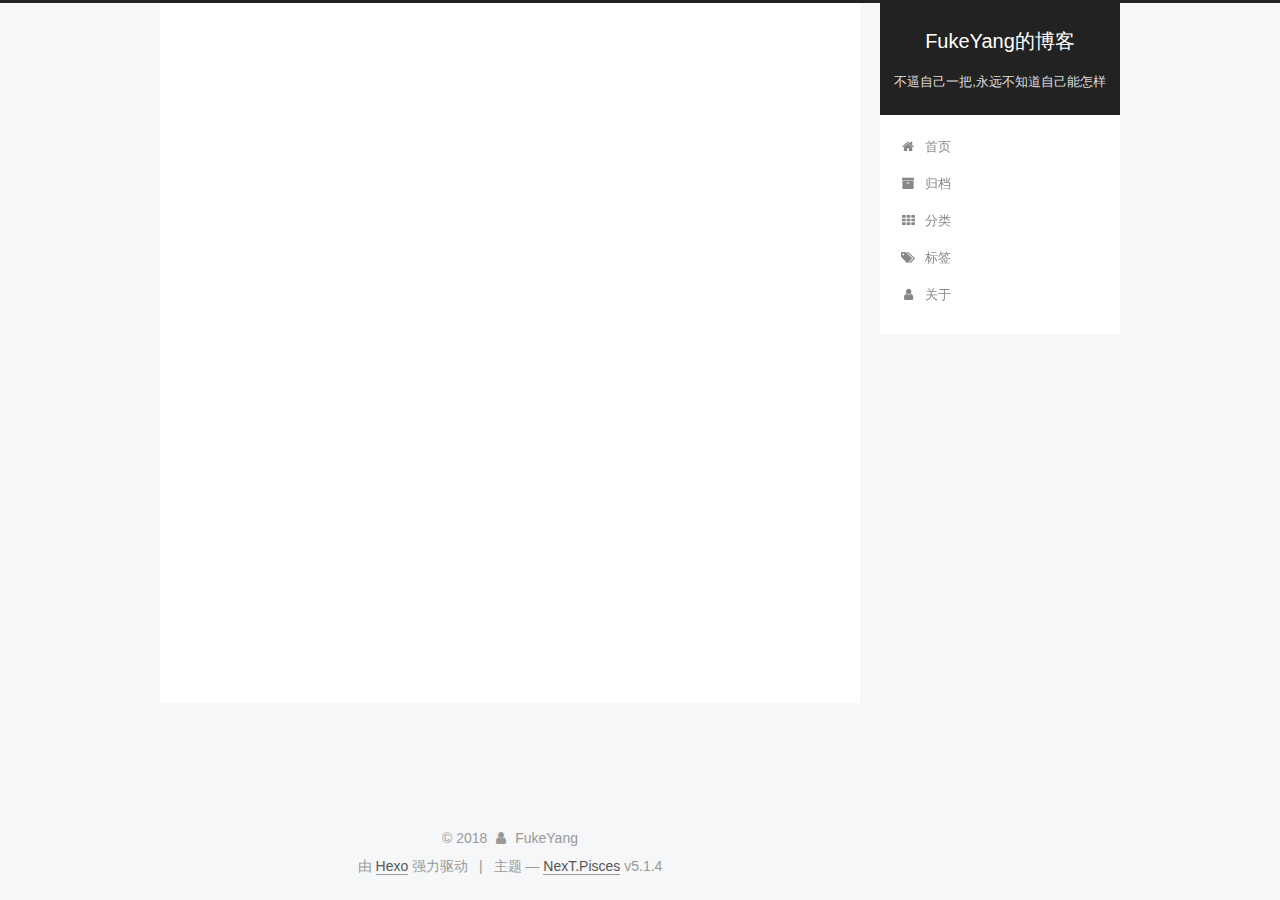
<file: tags/index.html>
<!DOCTYPE html>



  


<html class="theme-next pisces use-motion" lang="zh-Hans">
<head>
  <meta charset="UTF-8"/>
<meta http-equiv="X-UA-Compatible" content="IE=edge" />
<meta name="viewport" content="width=device-width, initial-scale=1, maximum-scale=1"/>
<meta name="theme-color" content="#222">









<meta http-equiv="Cache-Control" content="no-transform" />
<meta http-equiv="Cache-Control" content="no-siteapp" />
















  
  
  <link href="/lib/fancybox/source/jquery.fancybox.css?v=2.1.5" rel="stylesheet" type="text/css" />







<link href="/lib/font-awesome/css/font-awesome.min.css?v=4.6.2" rel="stylesheet" type="text/css" />

<link href="/css/main.css?v=5.1.4" rel="stylesheet" type="text/css" />


  <link rel="apple-touch-icon" sizes="180x180" href="/images/apple-touch-icon-next.png?v=5.1.4">


  <link rel="icon" type="image/png" sizes="32x32" href="/images/favicon-32x32-next.png?v=5.1.4">


  <link rel="icon" type="image/png" sizes="16x16" href="/images/favicon-16x16-next.png?v=5.1.4">


  <link rel="mask-icon" href="/images/logo.svg?v=5.1.4" color="#222">





  <meta name="keywords" content="Hexo, NexT" />





  <link rel="alternate" href="/atom.xml" title="FukeYang的博客" type="application/atom+xml" />






<meta property="og:type" content="website">
<meta property="og:title" content="tags">
<meta property="og:url" content="http://yoursite.com/tags/index.html">
<meta property="og:site_name" content="FukeYang的博客">
<meta property="og:locale" content="zh-Hans">
<meta property="og:updated_time" content="2018-02-26T09:36:32.485Z">
<meta name="twitter:card" content="summary">
<meta name="twitter:title" content="tags">



<script type="text/javascript" id="hexo.configurations">
  var NexT = window.NexT || {};
  var CONFIG = {
    root: '/',
    scheme: 'Pisces',
    version: '5.1.4',
    sidebar: {"position":"right","display":"post","offset":12,"b2t":false,"scrollpercent":false,"onmobile":false},
    fancybox: true,
    tabs: true,
    motion: {"enable":true,"async":false,"transition":{"post_block":"fadeIn","post_header":"slideDownIn","post_body":"slideDownIn","coll_header":"slideLeftIn","sidebar":"slideUpIn"}},
    duoshuo: {
      userId: '0',
      author: '博主'
    },
    algolia: {
      applicationID: '',
      apiKey: '',
      indexName: '',
      hits: {"per_page":10},
      labels: {"input_placeholder":"Search for Posts","hits_empty":"We didn't find any results for the search: ${query}","hits_stats":"${hits} results found in ${time} ms"}
    }
  };
</script>



  <link rel="canonical" href="http://yoursite.com/tags/"/>





  <title>tags | FukeYang的博客</title>
  








</head>

<body itemscope itemtype="http://schema.org/WebPage" lang="zh-Hans">

  
  
    
  

  <div class="container sidebar-position-right page-post-detail">
    <div class="headband"></div>

    <header id="header" class="header" itemscope itemtype="http://schema.org/WPHeader">
      <div class="header-inner"><div class="site-brand-wrapper">
  <div class="site-meta ">
    

    <div class="custom-logo-site-title">
      <a href="/"  class="brand" rel="start">
        <span class="logo-line-before"><i></i></span>
        <span class="site-title">FukeYang的博客</span>
        <span class="logo-line-after"><i></i></span>
      </a>
    </div>
      
        <p class="site-subtitle">不逼自己一把,永远不知道自己能怎样</p>
      
  </div>

  <div class="site-nav-toggle">
    <button>
      <span class="btn-bar"></span>
      <span class="btn-bar"></span>
      <span class="btn-bar"></span>
    </button>
  </div>
</div>

<nav class="site-nav">
  

  
    <ul id="menu" class="menu">
      
        
        <li class="menu-item menu-item-home">
          <a href="/" rel="section">
            
              <i class="menu-item-icon fa fa-fw fa-home"></i> <br />
            
            首页
          </a>
        </li>
      
        
        <li class="menu-item menu-item-archives">
          <a href="/archives/" rel="section">
            
              <i class="menu-item-icon fa fa-fw fa-archive"></i> <br />
            
            归档
          </a>
        </li>
      
        
        <li class="menu-item menu-item-categories">
          <a href="/categories/" rel="section">
            
              <i class="menu-item-icon fa fa-fw fa-th"></i> <br />
            
            分类
          </a>
        </li>
      
        
        <li class="menu-item menu-item-tags">
          <a href="/tags/" rel="section">
            
              <i class="menu-item-icon fa fa-fw fa-tags"></i> <br />
            
            标签
          </a>
        </li>
      
        
        <li class="menu-item menu-item-about">
          <a href="/about/" rel="section">
            
              <i class="menu-item-icon fa fa-fw fa-user"></i> <br />
            
            关于
          </a>
        </li>
      

      
    </ul>
  

  
</nav>



 </div>
    </header>

    <main id="main" class="main">
      <div class="main-inner">
        <div class="content-wrap">
          <div id="content" class="content">
            

  <div id="posts" class="posts-expand">
    
    
    
    <div class="post-block page">
      <header class="post-header">

	<h1 class="post-title" itemprop="name headline">tags</h1>



</header>

      
      
      
      <div class="post-body">
        
        
          <div class="tag-cloud">
            <div class="tag-cloud-title">
                目前共计 2 个标签
            </div>
            <div class="tag-cloud-tags">
              <a href="/tags/基础/" style="font-size: 12px; color: #ccc">基础</a>
            </div>
          </div>
        
      </div>
      
      
      
    </div>
    
    
    
  </div>


          </div>
          


          

  



        </div>
        
          
  
  <div class="sidebar-toggle">
    <div class="sidebar-toggle-line-wrap">
      <span class="sidebar-toggle-line sidebar-toggle-line-first"></span>
      <span class="sidebar-toggle-line sidebar-toggle-line-middle"></span>
      <span class="sidebar-toggle-line sidebar-toggle-line-last"></span>
    </div>
  </div>

  <aside id="sidebar" class="sidebar">
    
    <div class="sidebar-inner">

      

      

      <section class="site-overview-wrap sidebar-panel sidebar-panel-active">
        <div class="site-overview">
          <div class="site-author motion-element" itemprop="author" itemscope itemtype="http://schema.org/Person">
            
              <img class="site-author-image" itemprop="image"
                src="/images/touxiang.png"
                alt="FukeYang" />
            
              <p class="site-author-name" itemprop="name">FukeYang</p>
              <p class="site-description motion-element" itemprop="description"></p>
          </div>

          <nav class="site-state motion-element">

            
              <div class="site-state-item site-state-posts">
              
                <a href="/archives/">
              
                  <span class="site-state-item-count">2</span>
                  <span class="site-state-item-name">日志</span>
                </a>
              </div>
            

            
              
              
              <div class="site-state-item site-state-categories">
                <a href="/categories/index.html">
                  <span class="site-state-item-count">1</span>
                  <span class="site-state-item-name">分类</span>
                </a>
              </div>
            

            
              
              
              <div class="site-state-item site-state-tags">
                <a href="/tags/index.html">
                  <span class="site-state-item-count">2</span>
                  <span class="site-state-item-name">标签</span>
                </a>
              </div>
            

          </nav>

          
            <div class="feed-link motion-element">
              <a href="/atom.xml" rel="alternate">
                <i class="fa fa-rss"></i>
                RSS
              </a>
            </div>
          

          

          
          

          
          

          

        </div>
      </section>

      

      

    </div>
  </aside>


        
      </div>
    </main>

    <footer id="footer" class="footer">
      <div class="footer-inner">
        <div class="copyright">&copy; <span itemprop="copyrightYear">2018</span>
  <span class="with-love">
    <i class="fa fa-user"></i>
  </span>
  <span class="author" itemprop="copyrightHolder">FukeYang</span>

  
</div>


  <div class="powered-by">由 <a class="theme-link" target="_blank" href="https://hexo.io">Hexo</a> 强力驱动</div>



  <span class="post-meta-divider">|</span>



  <div class="theme-info">主题 &mdash; <a class="theme-link" target="_blank" href="https://github.com/iissnan/hexo-theme-next">NexT.Pisces</a> v5.1.4</div>




        







        
      </div>
    </footer>

    
      <div class="back-to-top">
        <i class="fa fa-arrow-up"></i>
        
      </div>
    

    

  </div>

  

<script type="text/javascript">
  if (Object.prototype.toString.call(window.Promise) !== '[object Function]') {
    window.Promise = null;
  }
</script>









  












  
  
    <script type="text/javascript" src="/lib/jquery/index.js?v=2.1.3"></script>
  

  
  
    <script type="text/javascript" src="/lib/fastclick/lib/fastclick.min.js?v=1.0.6"></script>
  

  
  
    <script type="text/javascript" src="/lib/jquery_lazyload/jquery.lazyload.js?v=1.9.7"></script>
  

  
  
    <script type="text/javascript" src="/lib/velocity/velocity.min.js?v=1.2.1"></script>
  

  
  
    <script type="text/javascript" src="/lib/velocity/velocity.ui.min.js?v=1.2.1"></script>
  

  
  
    <script type="text/javascript" src="/lib/fancybox/source/jquery.fancybox.pack.js?v=2.1.5"></script>
  


  


  <script type="text/javascript" src="/js/src/utils.js?v=5.1.4"></script>

  <script type="text/javascript" src="/js/src/motion.js?v=5.1.4"></script>



  
  


  <script type="text/javascript" src="/js/src/affix.js?v=5.1.4"></script>

  <script type="text/javascript" src="/js/src/schemes/pisces.js?v=5.1.4"></script>



  
  <script type="text/javascript" src="/js/src/scrollspy.js?v=5.1.4"></script>
<script type="text/javascript" src="/js/src/post-details.js?v=5.1.4"></script>



  


  <script type="text/javascript" src="/js/src/bootstrap.js?v=5.1.4"></script>



  


  




	





  





  












  





  

  

  

  
  

  

  

  

</body>
</html>
</file>
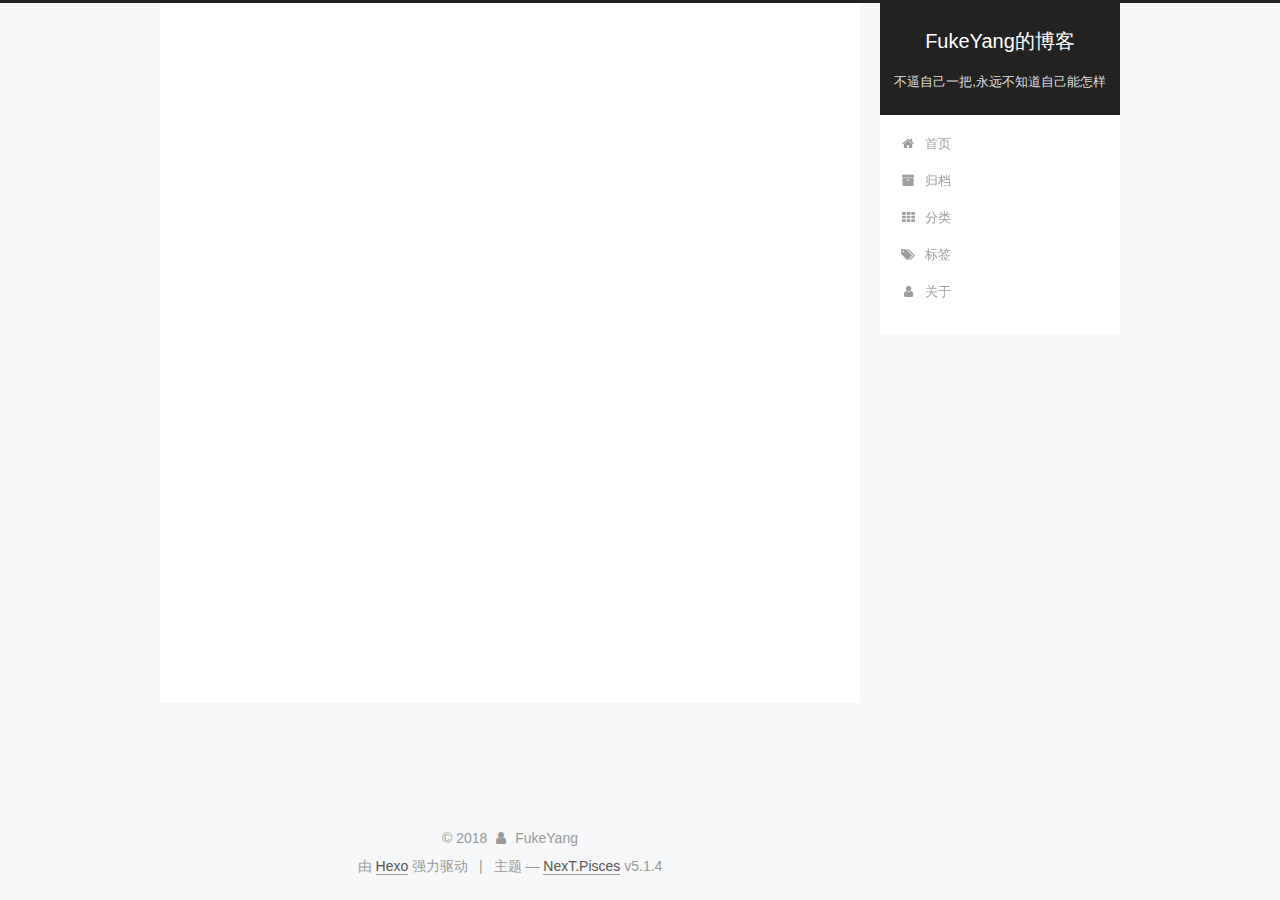
<file: archives/2018/index.html>
<!DOCTYPE html>



  


<html class="theme-next pisces use-motion" lang="zh-Hans">
<head>
  <meta charset="UTF-8"/>
<meta http-equiv="X-UA-Compatible" content="IE=edge" />
<meta name="viewport" content="width=device-width, initial-scale=1, maximum-scale=1"/>
<meta name="theme-color" content="#222">









<meta http-equiv="Cache-Control" content="no-transform" />
<meta http-equiv="Cache-Control" content="no-siteapp" />
















  
  
  <link href="/lib/fancybox/source/jquery.fancybox.css?v=2.1.5" rel="stylesheet" type="text/css" />







<link href="/lib/font-awesome/css/font-awesome.min.css?v=4.6.2" rel="stylesheet" type="text/css" />

<link href="/css/main.css?v=5.1.4" rel="stylesheet" type="text/css" />


  <link rel="apple-touch-icon" sizes="180x180" href="/images/apple-touch-icon-next.png?v=5.1.4">


  <link rel="icon" type="image/png" sizes="32x32" href="/images/favicon-32x32-next.png?v=5.1.4">


  <link rel="icon" type="image/png" sizes="16x16" href="/images/favicon-16x16-next.png?v=5.1.4">


  <link rel="mask-icon" href="/images/logo.svg?v=5.1.4" color="#222">





  <meta name="keywords" content="Hexo, NexT" />





  <link rel="alternate" href="/atom.xml" title="FukeYang的博客" type="application/atom+xml" />






<meta property="og:type" content="website">
<meta property="og:title" content="FukeYang的博客">
<meta property="og:url" content="http://yoursite.com/archives/2018/index.html">
<meta property="og:site_name" content="FukeYang的博客">
<meta property="og:locale" content="zh-Hans">
<meta name="twitter:card" content="summary">
<meta name="twitter:title" content="FukeYang的博客">



<script type="text/javascript" id="hexo.configurations">
  var NexT = window.NexT || {};
  var CONFIG = {
    root: '/',
    scheme: 'Pisces',
    version: '5.1.4',
    sidebar: {"position":"right","display":"post","offset":12,"b2t":false,"scrollpercent":false,"onmobile":false},
    fancybox: true,
    tabs: true,
    motion: {"enable":true,"async":false,"transition":{"post_block":"fadeIn","post_header":"slideDownIn","post_body":"slideDownIn","coll_header":"slideLeftIn","sidebar":"slideUpIn"}},
    duoshuo: {
      userId: '0',
      author: '博主'
    },
    algolia: {
      applicationID: '',
      apiKey: '',
      indexName: '',
      hits: {"per_page":10},
      labels: {"input_placeholder":"Search for Posts","hits_empty":"We didn't find any results for the search: ${query}","hits_stats":"${hits} results found in ${time} ms"}
    }
  };
</script>



  <link rel="canonical" href="http://yoursite.com/archives/2018/"/>





  <title>归档 | FukeYang的博客</title>
  








</head>

<body itemscope itemtype="http://schema.org/WebPage" lang="zh-Hans">

  
  
    
  

  <div class="container sidebar-position-right page-archive">
    <div class="headband"></div>

    <header id="header" class="header" itemscope itemtype="http://schema.org/WPHeader">
      <div class="header-inner"><div class="site-brand-wrapper">
  <div class="site-meta ">
    

    <div class="custom-logo-site-title">
      <a href="/"  class="brand" rel="start">
        <span class="logo-line-before"><i></i></span>
        <span class="site-title">FukeYang的博客</span>
        <span class="logo-line-after"><i></i></span>
      </a>
    </div>
      
        <p class="site-subtitle">不逼自己一把,永远不知道自己能怎样</p>
      
  </div>

  <div class="site-nav-toggle">
    <button>
      <span class="btn-bar"></span>
      <span class="btn-bar"></span>
      <span class="btn-bar"></span>
    </button>
  </div>
</div>

<nav class="site-nav">
  

  
    <ul id="menu" class="menu">
      
        
        <li class="menu-item menu-item-home">
          <a href="/" rel="section">
            
              <i class="menu-item-icon fa fa-fw fa-home"></i> <br />
            
            首页
          </a>
        </li>
      
        
        <li class="menu-item menu-item-archives">
          <a href="/archives/" rel="section">
            
              <i class="menu-item-icon fa fa-fw fa-archive"></i> <br />
            
            归档
          </a>
        </li>
      
        
        <li class="menu-item menu-item-categories">
          <a href="/categories/" rel="section">
            
              <i class="menu-item-icon fa fa-fw fa-th"></i> <br />
            
            分类
          </a>
        </li>
      
        
        <li class="menu-item menu-item-tags">
          <a href="/tags/" rel="section">
            
              <i class="menu-item-icon fa fa-fw fa-tags"></i> <br />
            
            标签
          </a>
        </li>
      
        
        <li class="menu-item menu-item-about">
          <a href="/about/" rel="section">
            
              <i class="menu-item-icon fa fa-fw fa-user"></i> <br />
            
            关于
          </a>
        </li>
      

      
    </ul>
  

  
</nav>



 </div>
    </header>

    <main id="main" class="main">
      <div class="main-inner">
        <div class="content-wrap">
          <div id="content" class="content">
            

  
  
  
  <div class="post-block archive">
    <div id="posts" class="posts-collapse">
      <span class="archive-move-on"></span>

      <span class="archive-page-counter">
        
        
        
          
        
        嗯..! 目前共计 2 篇日志。 继续努力。
      </span>

      

        
        
        

        
          
          <div class="collection-title">
            <h1 class="archive-year" id="archive-year-2018">2018</h1>
          </div>
        
        

        

  <article class="post post-type-normal" itemscope itemtype="http://schema.org/Article">
    <header class="post-header">

      <h2 class="post-title">
        
            <a class="post-title-link" href="/2018/02/26/swift/" itemprop="url">
              
                <span itemprop="name">swift常用知识点</span>
              
            </a>
        
      </h2>

      <div class="post-meta">
        <time class="post-time" itemprop="dateCreated"
              datetime="2018-02-26T11:44:26+08:00"
              content="2018-02-26" >
          02-26
        </time>
      </div>

    </header>
  </article>



      

        
        
        

        
        

        

  <article class="post post-type-normal" itemscope itemtype="http://schema.org/Article">
    <header class="post-header">

      <h2 class="post-title">
        
            <a class="post-title-link" href="/2018/02/26/hello-world/" itemprop="url">
              
                <span itemprop="name">Hello World</span>
              
            </a>
        
      </h2>

      <div class="post-meta">
        <time class="post-time" itemprop="dateCreated"
              datetime="2018-02-26T11:23:19+08:00"
              content="2018-02-26" >
          02-26
        </time>
      </div>

    </header>
  </article>



      

    </div>
  </div>
  
  
  

  



          </div>
          


          

        </div>
        
          
  
  <div class="sidebar-toggle">
    <div class="sidebar-toggle-line-wrap">
      <span class="sidebar-toggle-line sidebar-toggle-line-first"></span>
      <span class="sidebar-toggle-line sidebar-toggle-line-middle"></span>
      <span class="sidebar-toggle-line sidebar-toggle-line-last"></span>
    </div>
  </div>

  <aside id="sidebar" class="sidebar">
    
    <div class="sidebar-inner">

      

      

      <section class="site-overview-wrap sidebar-panel sidebar-panel-active">
        <div class="site-overview">
          <div class="site-author motion-element" itemprop="author" itemscope itemtype="http://schema.org/Person">
            
              <img class="site-author-image" itemprop="image"
                src="/images/touxiang.png"
                alt="FukeYang" />
            
              <p class="site-author-name" itemprop="name">FukeYang</p>
              <p class="site-description motion-element" itemprop="description"></p>
          </div>

          <nav class="site-state motion-element">

            
              <div class="site-state-item site-state-posts">
              
                <a href="/archives/">
              
                  <span class="site-state-item-count">2</span>
                  <span class="site-state-item-name">日志</span>
                </a>
              </div>
            

            
              
              
              <div class="site-state-item site-state-categories">
                <a href="/categories/index.html">
                  <span class="site-state-item-count">1</span>
                  <span class="site-state-item-name">分类</span>
                </a>
              </div>
            

            
              
              
              <div class="site-state-item site-state-tags">
                <a href="/tags/index.html">
                  <span class="site-state-item-count">2</span>
                  <span class="site-state-item-name">标签</span>
                </a>
              </div>
            

          </nav>

          
            <div class="feed-link motion-element">
              <a href="/atom.xml" rel="alternate">
                <i class="fa fa-rss"></i>
                RSS
              </a>
            </div>
          

          

          
          

          
          

          

        </div>
      </section>

      

      

    </div>
  </aside>


        
      </div>
    </main>

    <footer id="footer" class="footer">
      <div class="footer-inner">
        <div class="copyright">&copy; <span itemprop="copyrightYear">2018</span>
  <span class="with-love">
    <i class="fa fa-user"></i>
  </span>
  <span class="author" itemprop="copyrightHolder">FukeYang</span>

  
</div>


  <div class="powered-by">由 <a class="theme-link" target="_blank" href="https://hexo.io">Hexo</a> 强力驱动</div>



  <span class="post-meta-divider">|</span>



  <div class="theme-info">主题 &mdash; <a class="theme-link" target="_blank" href="https://github.com/iissnan/hexo-theme-next">NexT.Pisces</a> v5.1.4</div>




        







        
      </div>
    </footer>

    
      <div class="back-to-top">
        <i class="fa fa-arrow-up"></i>
        
      </div>
    

    

  </div>

  

<script type="text/javascript">
  if (Object.prototype.toString.call(window.Promise) !== '[object Function]') {
    window.Promise = null;
  }
</script>









  












  
  
    <script type="text/javascript" src="/lib/jquery/index.js?v=2.1.3"></script>
  

  
  
    <script type="text/javascript" src="/lib/fastclick/lib/fastclick.min.js?v=1.0.6"></script>
  

  
  
    <script type="text/javascript" src="/lib/jquery_lazyload/jquery.lazyload.js?v=1.9.7"></script>
  

  
  
    <script type="text/javascript" src="/lib/velocity/velocity.min.js?v=1.2.1"></script>
  

  
  
    <script type="text/javascript" src="/lib/velocity/velocity.ui.min.js?v=1.2.1"></script>
  

  
  
    <script type="text/javascript" src="/lib/fancybox/source/jquery.fancybox.pack.js?v=2.1.5"></script>
  


  


  <script type="text/javascript" src="/js/src/utils.js?v=5.1.4"></script>

  <script type="text/javascript" src="/js/src/motion.js?v=5.1.4"></script>



  
  


  <script type="text/javascript" src="/js/src/affix.js?v=5.1.4"></script>

  <script type="text/javascript" src="/js/src/schemes/pisces.js?v=5.1.4"></script>



  

  


  <script type="text/javascript" src="/js/src/bootstrap.js?v=5.1.4"></script>



  


  




	





  





  












  





  

  

  

  
  

  

  

  

</body>
</html>
</file>
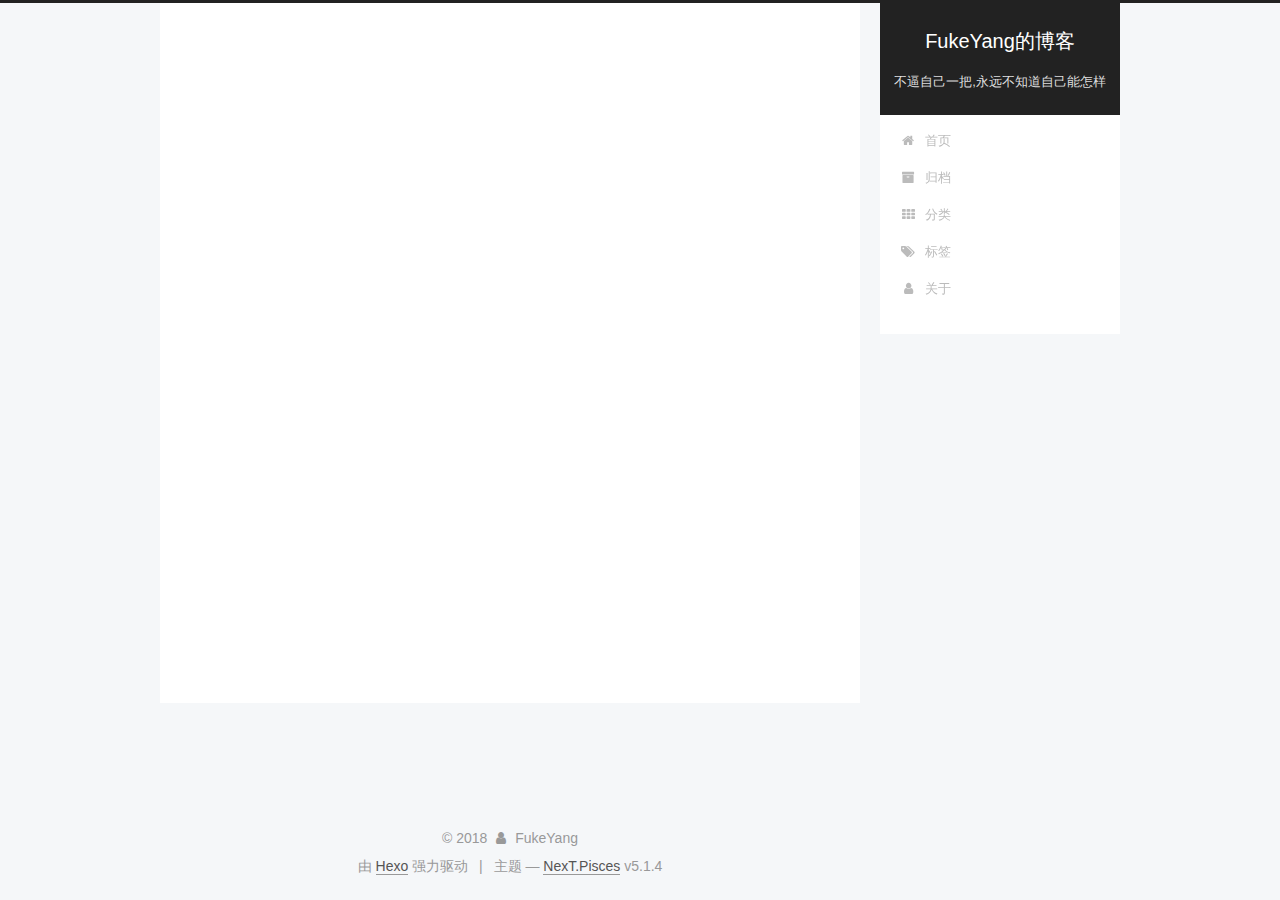
<file: categories/swift/index.html>
<!DOCTYPE html>



  


<html class="theme-next pisces use-motion" lang="zh-Hans">
<head>
  <meta charset="UTF-8"/>
<meta http-equiv="X-UA-Compatible" content="IE=edge" />
<meta name="viewport" content="width=device-width, initial-scale=1, maximum-scale=1"/>
<meta name="theme-color" content="#222">









<meta http-equiv="Cache-Control" content="no-transform" />
<meta http-equiv="Cache-Control" content="no-siteapp" />
















  
  
  <link href="/lib/fancybox/source/jquery.fancybox.css?v=2.1.5" rel="stylesheet" type="text/css" />







<link href="/lib/font-awesome/css/font-awesome.min.css?v=4.6.2" rel="stylesheet" type="text/css" />

<link href="/css/main.css?v=5.1.4" rel="stylesheet" type="text/css" />


  <link rel="apple-touch-icon" sizes="180x180" href="/images/apple-touch-icon-next.png?v=5.1.4">


  <link rel="icon" type="image/png" sizes="32x32" href="/images/favicon-32x32-next.png?v=5.1.4">


  <link rel="icon" type="image/png" sizes="16x16" href="/images/favicon-16x16-next.png?v=5.1.4">


  <link rel="mask-icon" href="/images/logo.svg?v=5.1.4" color="#222">





  <meta name="keywords" content="Hexo, NexT" />





  <link rel="alternate" href="/atom.xml" title="FukeYang的博客" type="application/atom+xml" />






<meta property="og:type" content="website">
<meta property="og:title" content="FukeYang的博客">
<meta property="og:url" content="http://yoursite.com/categories/swift/index.html">
<meta property="og:site_name" content="FukeYang的博客">
<meta property="og:locale" content="zh-Hans">
<meta name="twitter:card" content="summary">
<meta name="twitter:title" content="FukeYang的博客">



<script type="text/javascript" id="hexo.configurations">
  var NexT = window.NexT || {};
  var CONFIG = {
    root: '/',
    scheme: 'Pisces',
    version: '5.1.4',
    sidebar: {"position":"right","display":"post","offset":12,"b2t":false,"scrollpercent":false,"onmobile":false},
    fancybox: true,
    tabs: true,
    motion: {"enable":true,"async":false,"transition":{"post_block":"fadeIn","post_header":"slideDownIn","post_body":"slideDownIn","coll_header":"slideLeftIn","sidebar":"slideUpIn"}},
    duoshuo: {
      userId: '0',
      author: '博主'
    },
    algolia: {
      applicationID: '',
      apiKey: '',
      indexName: '',
      hits: {"per_page":10},
      labels: {"input_placeholder":"Search for Posts","hits_empty":"We didn't find any results for the search: ${query}","hits_stats":"${hits} results found in ${time} ms"}
    }
  };
</script>



  <link rel="canonical" href="http://yoursite.com/categories/swift/"/>





  <title>分类: swift | FukeYang的博客</title>
  








</head>

<body itemscope itemtype="http://schema.org/WebPage" lang="zh-Hans">

  
  
    
  

  <div class="container sidebar-position-right ">
    <div class="headband"></div>

    <header id="header" class="header" itemscope itemtype="http://schema.org/WPHeader">
      <div class="header-inner"><div class="site-brand-wrapper">
  <div class="site-meta ">
    

    <div class="custom-logo-site-title">
      <a href="/"  class="brand" rel="start">
        <span class="logo-line-before"><i></i></span>
        <span class="site-title">FukeYang的博客</span>
        <span class="logo-line-after"><i></i></span>
      </a>
    </div>
      
        <p class="site-subtitle">不逼自己一把,永远不知道自己能怎样</p>
      
  </div>

  <div class="site-nav-toggle">
    <button>
      <span class="btn-bar"></span>
      <span class="btn-bar"></span>
      <span class="btn-bar"></span>
    </button>
  </div>
</div>

<nav class="site-nav">
  

  
    <ul id="menu" class="menu">
      
        
        <li class="menu-item menu-item-home">
          <a href="/" rel="section">
            
              <i class="menu-item-icon fa fa-fw fa-home"></i> <br />
            
            首页
          </a>
        </li>
      
        
        <li class="menu-item menu-item-archives">
          <a href="/archives/" rel="section">
            
              <i class="menu-item-icon fa fa-fw fa-archive"></i> <br />
            
            归档
          </a>
        </li>
      
        
        <li class="menu-item menu-item-categories">
          <a href="/categories/" rel="section">
            
              <i class="menu-item-icon fa fa-fw fa-th"></i> <br />
            
            分类
          </a>
        </li>
      
        
        <li class="menu-item menu-item-tags">
          <a href="/tags/" rel="section">
            
              <i class="menu-item-icon fa fa-fw fa-tags"></i> <br />
            
            标签
          </a>
        </li>
      
        
        <li class="menu-item menu-item-about">
          <a href="/about/" rel="section">
            
              <i class="menu-item-icon fa fa-fw fa-user"></i> <br />
            
            关于
          </a>
        </li>
      

      
    </ul>
  

  
</nav>



 </div>
    </header>

    <main id="main" class="main">
      <div class="main-inner">
        <div class="content-wrap">
          <div id="content" class="content">
            

  
  
  
  <div class="post-block category">

    <div id="posts" class="posts-collapse">
      <div class="collection-title">
        <h1>swift<small>分类</small>
        </h1>
      </div>

      
        

  <article class="post post-type-normal" itemscope itemtype="http://schema.org/Article">
    <header class="post-header">

      <h2 class="post-title">
        
            <a class="post-title-link" href="/2018/02/26/swift/" itemprop="url">
              
                <span itemprop="name">swift常用知识点</span>
              
            </a>
        
      </h2>

      <div class="post-meta">
        <time class="post-time" itemprop="dateCreated"
              datetime="2018-02-26T11:44:26+08:00"
              content="2018-02-26" >
          02-26
        </time>
      </div>

    </header>
  </article>


      
    </div>

  </div>
  
  
  

  



          </div>
          


          

        </div>
        
          
  
  <div class="sidebar-toggle">
    <div class="sidebar-toggle-line-wrap">
      <span class="sidebar-toggle-line sidebar-toggle-line-first"></span>
      <span class="sidebar-toggle-line sidebar-toggle-line-middle"></span>
      <span class="sidebar-toggle-line sidebar-toggle-line-last"></span>
    </div>
  </div>

  <aside id="sidebar" class="sidebar">
    
    <div class="sidebar-inner">

      

      

      <section class="site-overview-wrap sidebar-panel sidebar-panel-active">
        <div class="site-overview">
          <div class="site-author motion-element" itemprop="author" itemscope itemtype="http://schema.org/Person">
            
              <img class="site-author-image" itemprop="image"
                src="/images/touxiang.png"
                alt="FukeYang" />
            
              <p class="site-author-name" itemprop="name">FukeYang</p>
              <p class="site-description motion-element" itemprop="description"></p>
          </div>

          <nav class="site-state motion-element">

            
              <div class="site-state-item site-state-posts">
              
                <a href="/archives/">
              
                  <span class="site-state-item-count">2</span>
                  <span class="site-state-item-name">日志</span>
                </a>
              </div>
            

            
              
              
              <div class="site-state-item site-state-categories">
                <a href="/categories/index.html">
                  <span class="site-state-item-count">1</span>
                  <span class="site-state-item-name">分类</span>
                </a>
              </div>
            

            
              
              
              <div class="site-state-item site-state-tags">
                <a href="/tags/index.html">
                  <span class="site-state-item-count">2</span>
                  <span class="site-state-item-name">标签</span>
                </a>
              </div>
            

          </nav>

          
            <div class="feed-link motion-element">
              <a href="/atom.xml" rel="alternate">
                <i class="fa fa-rss"></i>
                RSS
              </a>
            </div>
          

          

          
          

          
          

          

        </div>
      </section>

      

      

    </div>
  </aside>


        
      </div>
    </main>

    <footer id="footer" class="footer">
      <div class="footer-inner">
        <div class="copyright">&copy; <span itemprop="copyrightYear">2018</span>
  <span class="with-love">
    <i class="fa fa-user"></i>
  </span>
  <span class="author" itemprop="copyrightHolder">FukeYang</span>

  
</div>


  <div class="powered-by">由 <a class="theme-link" target="_blank" href="https://hexo.io">Hexo</a> 强力驱动</div>



  <span class="post-meta-divider">|</span>



  <div class="theme-info">主题 &mdash; <a class="theme-link" target="_blank" href="https://github.com/iissnan/hexo-theme-next">NexT.Pisces</a> v5.1.4</div>




        







        
      </div>
    </footer>

    
      <div class="back-to-top">
        <i class="fa fa-arrow-up"></i>
        
      </div>
    

    

  </div>

  

<script type="text/javascript">
  if (Object.prototype.toString.call(window.Promise) !== '[object Function]') {
    window.Promise = null;
  }
</script>









  












  
  
    <script type="text/javascript" src="/lib/jquery/index.js?v=2.1.3"></script>
  

  
  
    <script type="text/javascript" src="/lib/fastclick/lib/fastclick.min.js?v=1.0.6"></script>
  

  
  
    <script type="text/javascript" src="/lib/jquery_lazyload/jquery.lazyload.js?v=1.9.7"></script>
  

  
  
    <script type="text/javascript" src="/lib/velocity/velocity.min.js?v=1.2.1"></script>
  

  
  
    <script type="text/javascript" src="/lib/velocity/velocity.ui.min.js?v=1.2.1"></script>
  

  
  
    <script type="text/javascript" src="/lib/fancybox/source/jquery.fancybox.pack.js?v=2.1.5"></script>
  


  


  <script type="text/javascript" src="/js/src/utils.js?v=5.1.4"></script>

  <script type="text/javascript" src="/js/src/motion.js?v=5.1.4"></script>



  
  


  <script type="text/javascript" src="/js/src/affix.js?v=5.1.4"></script>

  <script type="text/javascript" src="/js/src/schemes/pisces.js?v=5.1.4"></script>



  

  


  <script type="text/javascript" src="/js/src/bootstrap.js?v=5.1.4"></script>



  


  




	





  





  












  





  

  

  

  
  

  

  

  

</body>
</html>
</file>
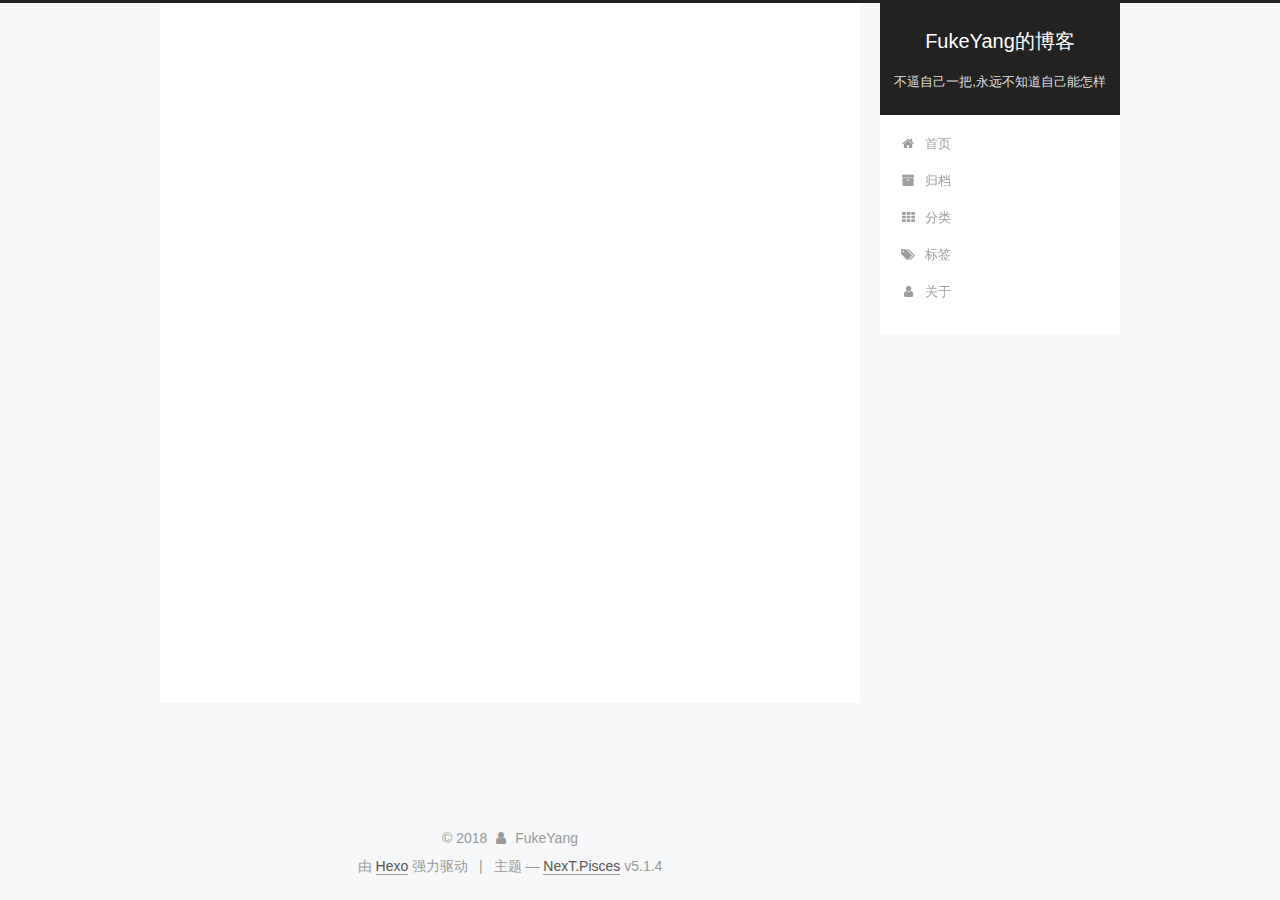
<file: tags/swift/index.html>
<!DOCTYPE html>



  


<html class="theme-next pisces use-motion" lang="zh-Hans">
<head>
  <meta charset="UTF-8"/>
<meta http-equiv="X-UA-Compatible" content="IE=edge" />
<meta name="viewport" content="width=device-width, initial-scale=1, maximum-scale=1"/>
<meta name="theme-color" content="#222">









<meta http-equiv="Cache-Control" content="no-transform" />
<meta http-equiv="Cache-Control" content="no-siteapp" />
















  
  
  <link href="/lib/fancybox/source/jquery.fancybox.css?v=2.1.5" rel="stylesheet" type="text/css" />







<link href="/lib/font-awesome/css/font-awesome.min.css?v=4.6.2" rel="stylesheet" type="text/css" />

<link href="/css/main.css?v=5.1.4" rel="stylesheet" type="text/css" />


  <link rel="apple-touch-icon" sizes="180x180" href="/images/apple-touch-icon-next.png?v=5.1.4">


  <link rel="icon" type="image/png" sizes="32x32" href="/images/favicon-32x32-next.png?v=5.1.4">


  <link rel="icon" type="image/png" sizes="16x16" href="/images/favicon-16x16-next.png?v=5.1.4">


  <link rel="mask-icon" href="/images/logo.svg?v=5.1.4" color="#222">





  <meta name="keywords" content="Hexo, NexT" />





  <link rel="alternate" href="/atom.xml" title="FukeYang的博客" type="application/atom+xml" />






<meta property="og:type" content="website">
<meta property="og:title" content="FukeYang的博客">
<meta property="og:url" content="http://yoursite.com/tags/swift/index.html">
<meta property="og:site_name" content="FukeYang的博客">
<meta property="og:locale" content="zh-Hans">
<meta name="twitter:card" content="summary">
<meta name="twitter:title" content="FukeYang的博客">



<script type="text/javascript" id="hexo.configurations">
  var NexT = window.NexT || {};
  var CONFIG = {
    root: '/',
    scheme: 'Pisces',
    version: '5.1.4',
    sidebar: {"position":"right","display":"post","offset":12,"b2t":false,"scrollpercent":false,"onmobile":false},
    fancybox: true,
    tabs: true,
    motion: {"enable":true,"async":false,"transition":{"post_block":"fadeIn","post_header":"slideDownIn","post_body":"slideDownIn","coll_header":"slideLeftIn","sidebar":"slideUpIn"}},
    duoshuo: {
      userId: '0',
      author: '博主'
    },
    algolia: {
      applicationID: '',
      apiKey: '',
      indexName: '',
      hits: {"per_page":10},
      labels: {"input_placeholder":"Search for Posts","hits_empty":"We didn't find any results for the search: ${query}","hits_stats":"${hits} results found in ${time} ms"}
    }
  };
</script>



  <link rel="canonical" href="http://yoursite.com/tags/swift/"/>





  <title>标签: swift | FukeYang的博客</title>
  








</head>

<body itemscope itemtype="http://schema.org/WebPage" lang="zh-Hans">

  
  
    
  

  <div class="container sidebar-position-right ">
    <div class="headband"></div>

    <header id="header" class="header" itemscope itemtype="http://schema.org/WPHeader">
      <div class="header-inner"><div class="site-brand-wrapper">
  <div class="site-meta ">
    

    <div class="custom-logo-site-title">
      <a href="/"  class="brand" rel="start">
        <span class="logo-line-before"><i></i></span>
        <span class="site-title">FukeYang的博客</span>
        <span class="logo-line-after"><i></i></span>
      </a>
    </div>
      
        <p class="site-subtitle">不逼自己一把,永远不知道自己能怎样</p>
      
  </div>

  <div class="site-nav-toggle">
    <button>
      <span class="btn-bar"></span>
      <span class="btn-bar"></span>
      <span class="btn-bar"></span>
    </button>
  </div>
</div>

<nav class="site-nav">
  

  
    <ul id="menu" class="menu">
      
        
        <li class="menu-item menu-item-home">
          <a href="/" rel="section">
            
              <i class="menu-item-icon fa fa-fw fa-home"></i> <br />
            
            首页
          </a>
        </li>
      
        
        <li class="menu-item menu-item-archives">
          <a href="/archives/" rel="section">
            
              <i class="menu-item-icon fa fa-fw fa-archive"></i> <br />
            
            归档
          </a>
        </li>
      
        
        <li class="menu-item menu-item-categories">
          <a href="/categories/" rel="section">
            
              <i class="menu-item-icon fa fa-fw fa-th"></i> <br />
            
            分类
          </a>
        </li>
      
        
        <li class="menu-item menu-item-tags">
          <a href="/tags/" rel="section">
            
              <i class="menu-item-icon fa fa-fw fa-tags"></i> <br />
            
            标签
          </a>
        </li>
      
        
        <li class="menu-item menu-item-about">
          <a href="/about/" rel="section">
            
              <i class="menu-item-icon fa fa-fw fa-user"></i> <br />
            
            关于
          </a>
        </li>
      

      
    </ul>
  

  
</nav>



 </div>
    </header>

    <main id="main" class="main">
      <div class="main-inner">
        <div class="content-wrap">
          <div id="content" class="content">
            

  
  
  
  <div class="post-block tag">

    <div id="posts" class="posts-collapse">
      <div class="collection-title">
        <h1>swift<small>标签</small>
        </h1>
      </div>

      
        

  <article class="post post-type-normal" itemscope itemtype="http://schema.org/Article">
    <header class="post-header">

      <h2 class="post-title">
        
            <a class="post-title-link" href="/2018/02/26/swift/" itemprop="url">
              
                <span itemprop="name">swift</span>
              
            </a>
        
      </h2>

      <div class="post-meta">
        <time class="post-time" itemprop="dateCreated"
              datetime="2018-02-26T11:44:26+08:00"
              content="2018-02-26" >
          02-26
        </time>
      </div>

    </header>
  </article>


      
    </div>

  </div>
  
  
  

  


          </div>
          


          

        </div>
        
          
  
  <div class="sidebar-toggle">
    <div class="sidebar-toggle-line-wrap">
      <span class="sidebar-toggle-line sidebar-toggle-line-first"></span>
      <span class="sidebar-toggle-line sidebar-toggle-line-middle"></span>
      <span class="sidebar-toggle-line sidebar-toggle-line-last"></span>
    </div>
  </div>

  <aside id="sidebar" class="sidebar">
    
    <div class="sidebar-inner">

      

      

      <section class="site-overview-wrap sidebar-panel sidebar-panel-active">
        <div class="site-overview">
          <div class="site-author motion-element" itemprop="author" itemscope itemtype="http://schema.org/Person">
            
              <img class="site-author-image" itemprop="image"
                src="/images/touxiang.png"
                alt="FukeYang" />
            
              <p class="site-author-name" itemprop="name">FukeYang</p>
              <p class="site-description motion-element" itemprop="description"></p>
          </div>

          <nav class="site-state motion-element">

            
              <div class="site-state-item site-state-posts">
              
                <a href="/archives/">
              
                  <span class="site-state-item-count">2</span>
                  <span class="site-state-item-name">日志</span>
                </a>
              </div>
            

            
              
              
              <div class="site-state-item site-state-categories">
                <a href="/categories/index.html">
                  <span class="site-state-item-count">1</span>
                  <span class="site-state-item-name">分类</span>
                </a>
              </div>
            

            
              
              
              <div class="site-state-item site-state-tags">
                <a href="/tags/index.html">
                  <span class="site-state-item-count">1</span>
                  <span class="site-state-item-name">标签</span>
                </a>
              </div>
            

          </nav>

          
            <div class="feed-link motion-element">
              <a href="/atom.xml" rel="alternate">
                <i class="fa fa-rss"></i>
                RSS
              </a>
            </div>
          

          

          
          

          
          

          

        </div>
      </section>

      

      

    </div>
  </aside>


        
      </div>
    </main>

    <footer id="footer" class="footer">
      <div class="footer-inner">
        <div class="copyright">&copy; <span itemprop="copyrightYear">2018</span>
  <span class="with-love">
    <i class="fa fa-user"></i>
  </span>
  <span class="author" itemprop="copyrightHolder">FukeYang</span>

  
</div>


  <div class="powered-by">由 <a class="theme-link" target="_blank" href="https://hexo.io">Hexo</a> 强力驱动</div>



  <span class="post-meta-divider">|</span>



  <div class="theme-info">主题 &mdash; <a class="theme-link" target="_blank" href="https://github.com/iissnan/hexo-theme-next">NexT.Pisces</a> v5.1.4</div>




        







        
      </div>
    </footer>

    
      <div class="back-to-top">
        <i class="fa fa-arrow-up"></i>
        
      </div>
    

    

  </div>

  

<script type="text/javascript">
  if (Object.prototype.toString.call(window.Promise) !== '[object Function]') {
    window.Promise = null;
  }
</script>









  












  
  
    <script type="text/javascript" src="/lib/jquery/index.js?v=2.1.3"></script>
  

  
  
    <script type="text/javascript" src="/lib/fastclick/lib/fastclick.min.js?v=1.0.6"></script>
  

  
  
    <script type="text/javascript" src="/lib/jquery_lazyload/jquery.lazyload.js?v=1.9.7"></script>
  

  
  
    <script type="text/javascript" src="/lib/velocity/velocity.min.js?v=1.2.1"></script>
  

  
  
    <script type="text/javascript" src="/lib/velocity/velocity.ui.min.js?v=1.2.1"></script>
  

  
  
    <script type="text/javascript" src="/lib/fancybox/source/jquery.fancybox.pack.js?v=2.1.5"></script>
  


  


  <script type="text/javascript" src="/js/src/utils.js?v=5.1.4"></script>

  <script type="text/javascript" src="/js/src/motion.js?v=5.1.4"></script>



  
  


  <script type="text/javascript" src="/js/src/affix.js?v=5.1.4"></script>

  <script type="text/javascript" src="/js/src/schemes/pisces.js?v=5.1.4"></script>



  

  


  <script type="text/javascript" src="/js/src/bootstrap.js?v=5.1.4"></script>



  


  




	





  





  












  





  

  

  

  
  

  

  

  

</body>
</html>
</file>
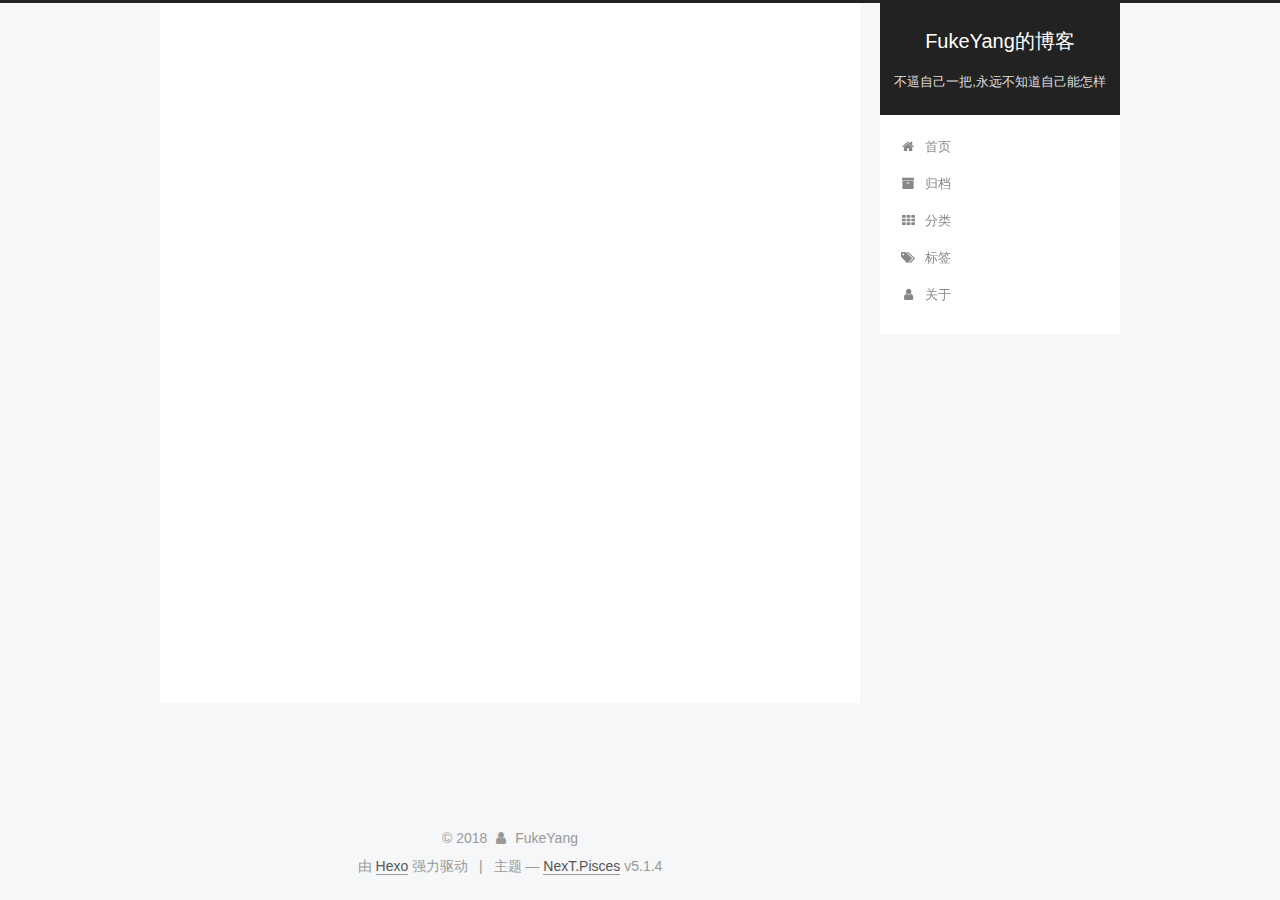
<file: tags/基础/index.html>
<!DOCTYPE html>



  


<html class="theme-next pisces use-motion" lang="zh-Hans">
<head>
  <meta charset="UTF-8"/>
<meta http-equiv="X-UA-Compatible" content="IE=edge" />
<meta name="viewport" content="width=device-width, initial-scale=1, maximum-scale=1"/>
<meta name="theme-color" content="#222">









<meta http-equiv="Cache-Control" content="no-transform" />
<meta http-equiv="Cache-Control" content="no-siteapp" />
















  
  
  <link href="/lib/fancybox/source/jquery.fancybox.css?v=2.1.5" rel="stylesheet" type="text/css" />







<link href="/lib/font-awesome/css/font-awesome.min.css?v=4.6.2" rel="stylesheet" type="text/css" />

<link href="/css/main.css?v=5.1.4" rel="stylesheet" type="text/css" />


  <link rel="apple-touch-icon" sizes="180x180" href="/images/apple-touch-icon-next.png?v=5.1.4">


  <link rel="icon" type="image/png" sizes="32x32" href="/images/favicon-32x32-next.png?v=5.1.4">


  <link rel="icon" type="image/png" sizes="16x16" href="/images/favicon-16x16-next.png?v=5.1.4">


  <link rel="mask-icon" href="/images/logo.svg?v=5.1.4" color="#222">





  <meta name="keywords" content="Hexo, NexT" />





  <link rel="alternate" href="/atom.xml" title="FukeYang的博客" type="application/atom+xml" />






<meta property="og:type" content="website">
<meta property="og:title" content="FukeYang的博客">
<meta property="og:url" content="http://yoursite.com/tags/基础/index.html">
<meta property="og:site_name" content="FukeYang的博客">
<meta property="og:locale" content="zh-Hans">
<meta name="twitter:card" content="summary">
<meta name="twitter:title" content="FukeYang的博客">



<script type="text/javascript" id="hexo.configurations">
  var NexT = window.NexT || {};
  var CONFIG = {
    root: '/',
    scheme: 'Pisces',
    version: '5.1.4',
    sidebar: {"position":"right","display":"post","offset":12,"b2t":false,"scrollpercent":false,"onmobile":false},
    fancybox: true,
    tabs: true,
    motion: {"enable":true,"async":false,"transition":{"post_block":"fadeIn","post_header":"slideDownIn","post_body":"slideDownIn","coll_header":"slideLeftIn","sidebar":"slideUpIn"}},
    duoshuo: {
      userId: '0',
      author: '博主'
    },
    algolia: {
      applicationID: '',
      apiKey: '',
      indexName: '',
      hits: {"per_page":10},
      labels: {"input_placeholder":"Search for Posts","hits_empty":"We didn't find any results for the search: ${query}","hits_stats":"${hits} results found in ${time} ms"}
    }
  };
</script>



  <link rel="canonical" href="http://yoursite.com/tags/基础/"/>





  <title>标签: 基础 | FukeYang的博客</title>
  








</head>

<body itemscope itemtype="http://schema.org/WebPage" lang="zh-Hans">

  
  
    
  

  <div class="container sidebar-position-right ">
    <div class="headband"></div>

    <header id="header" class="header" itemscope itemtype="http://schema.org/WPHeader">
      <div class="header-inner"><div class="site-brand-wrapper">
  <div class="site-meta ">
    

    <div class="custom-logo-site-title">
      <a href="/"  class="brand" rel="start">
        <span class="logo-line-before"><i></i></span>
        <span class="site-title">FukeYang的博客</span>
        <span class="logo-line-after"><i></i></span>
      </a>
    </div>
      
        <p class="site-subtitle">不逼自己一把,永远不知道自己能怎样</p>
      
  </div>

  <div class="site-nav-toggle">
    <button>
      <span class="btn-bar"></span>
      <span class="btn-bar"></span>
      <span class="btn-bar"></span>
    </button>
  </div>
</div>

<nav class="site-nav">
  

  
    <ul id="menu" class="menu">
      
        
        <li class="menu-item menu-item-home">
          <a href="/" rel="section">
            
              <i class="menu-item-icon fa fa-fw fa-home"></i> <br />
            
            首页
          </a>
        </li>
      
        
        <li class="menu-item menu-item-archives">
          <a href="/archives/" rel="section">
            
              <i class="menu-item-icon fa fa-fw fa-archive"></i> <br />
            
            归档
          </a>
        </li>
      
        
        <li class="menu-item menu-item-categories">
          <a href="/categories/" rel="section">
            
              <i class="menu-item-icon fa fa-fw fa-th"></i> <br />
            
            分类
          </a>
        </li>
      
        
        <li class="menu-item menu-item-tags">
          <a href="/tags/" rel="section">
            
              <i class="menu-item-icon fa fa-fw fa-tags"></i> <br />
            
            标签
          </a>
        </li>
      
        
        <li class="menu-item menu-item-about">
          <a href="/about/" rel="section">
            
              <i class="menu-item-icon fa fa-fw fa-user"></i> <br />
            
            关于
          </a>
        </li>
      

      
    </ul>
  

  
</nav>



 </div>
    </header>

    <main id="main" class="main">
      <div class="main-inner">
        <div class="content-wrap">
          <div id="content" class="content">
            

  
  
  
  <div class="post-block tag">

    <div id="posts" class="posts-collapse">
      <div class="collection-title">
        <h1>基础<small>标签</small>
        </h1>
      </div>

      
        

  <article class="post post-type-normal" itemscope itemtype="http://schema.org/Article">
    <header class="post-header">

      <h2 class="post-title">
        
            <a class="post-title-link" href="/2018/02/26/swift/" itemprop="url">
              
                <span itemprop="name">swift常用知识点</span>
              
            </a>
        
      </h2>

      <div class="post-meta">
        <time class="post-time" itemprop="dateCreated"
              datetime="2018-02-26T11:44:26+08:00"
              content="2018-02-26" >
          02-26
        </time>
      </div>

    </header>
  </article>


      
    </div>

  </div>
  
  
  

  


          </div>
          


          

        </div>
        
          
  
  <div class="sidebar-toggle">
    <div class="sidebar-toggle-line-wrap">
      <span class="sidebar-toggle-line sidebar-toggle-line-first"></span>
      <span class="sidebar-toggle-line sidebar-toggle-line-middle"></span>
      <span class="sidebar-toggle-line sidebar-toggle-line-last"></span>
    </div>
  </div>

  <aside id="sidebar" class="sidebar">
    
    <div class="sidebar-inner">

      

      

      <section class="site-overview-wrap sidebar-panel sidebar-panel-active">
        <div class="site-overview">
          <div class="site-author motion-element" itemprop="author" itemscope itemtype="http://schema.org/Person">
            
              <img class="site-author-image" itemprop="image"
                src="/images/touxiang.png"
                alt="FukeYang" />
            
              <p class="site-author-name" itemprop="name">FukeYang</p>
              <p class="site-description motion-element" itemprop="description"></p>
          </div>

          <nav class="site-state motion-element">

            
              <div class="site-state-item site-state-posts">
              
                <a href="/archives/">
              
                  <span class="site-state-item-count">2</span>
                  <span class="site-state-item-name">日志</span>
                </a>
              </div>
            

            
              
              
              <div class="site-state-item site-state-categories">
                <a href="/categories/index.html">
                  <span class="site-state-item-count">1</span>
                  <span class="site-state-item-name">分类</span>
                </a>
              </div>
            

            
              
              
              <div class="site-state-item site-state-tags">
                <a href="/tags/index.html">
                  <span class="site-state-item-count">2</span>
                  <span class="site-state-item-name">标签</span>
                </a>
              </div>
            

          </nav>

          
            <div class="feed-link motion-element">
              <a href="/atom.xml" rel="alternate">
                <i class="fa fa-rss"></i>
                RSS
              </a>
            </div>
          

          

          
          

          
          

          

        </div>
      </section>

      

      

    </div>
  </aside>


        
      </div>
    </main>

    <footer id="footer" class="footer">
      <div class="footer-inner">
        <div class="copyright">&copy; <span itemprop="copyrightYear">2018</span>
  <span class="with-love">
    <i class="fa fa-user"></i>
  </span>
  <span class="author" itemprop="copyrightHolder">FukeYang</span>

  
</div>


  <div class="powered-by">由 <a class="theme-link" target="_blank" href="https://hexo.io">Hexo</a> 强力驱动</div>



  <span class="post-meta-divider">|</span>



  <div class="theme-info">主题 &mdash; <a class="theme-link" target="_blank" href="https://github.com/iissnan/hexo-theme-next">NexT.Pisces</a> v5.1.4</div>




        







        
      </div>
    </footer>

    
      <div class="back-to-top">
        <i class="fa fa-arrow-up"></i>
        
      </div>
    

    

  </div>

  

<script type="text/javascript">
  if (Object.prototype.toString.call(window.Promise) !== '[object Function]') {
    window.Promise = null;
  }
</script>









  












  
  
    <script type="text/javascript" src="/lib/jquery/index.js?v=2.1.3"></script>
  

  
  
    <script type="text/javascript" src="/lib/fastclick/lib/fastclick.min.js?v=1.0.6"></script>
  

  
  
    <script type="text/javascript" src="/lib/jquery_lazyload/jquery.lazyload.js?v=1.9.7"></script>
  

  
  
    <script type="text/javascript" src="/lib/velocity/velocity.min.js?v=1.2.1"></script>
  

  
  
    <script type="text/javascript" src="/lib/velocity/velocity.ui.min.js?v=1.2.1"></script>
  

  
  
    <script type="text/javascript" src="/lib/fancybox/source/jquery.fancybox.pack.js?v=2.1.5"></script>
  


  


  <script type="text/javascript" src="/js/src/utils.js?v=5.1.4"></script>

  <script type="text/javascript" src="/js/src/motion.js?v=5.1.4"></script>



  
  


  <script type="text/javascript" src="/js/src/affix.js?v=5.1.4"></script>

  <script type="text/javascript" src="/js/src/schemes/pisces.js?v=5.1.4"></script>



  

  


  <script type="text/javascript" src="/js/src/bootstrap.js?v=5.1.4"></script>



  


  




	





  





  












  





  

  

  

  
  

  

  

  

</body>
</html>
</file>
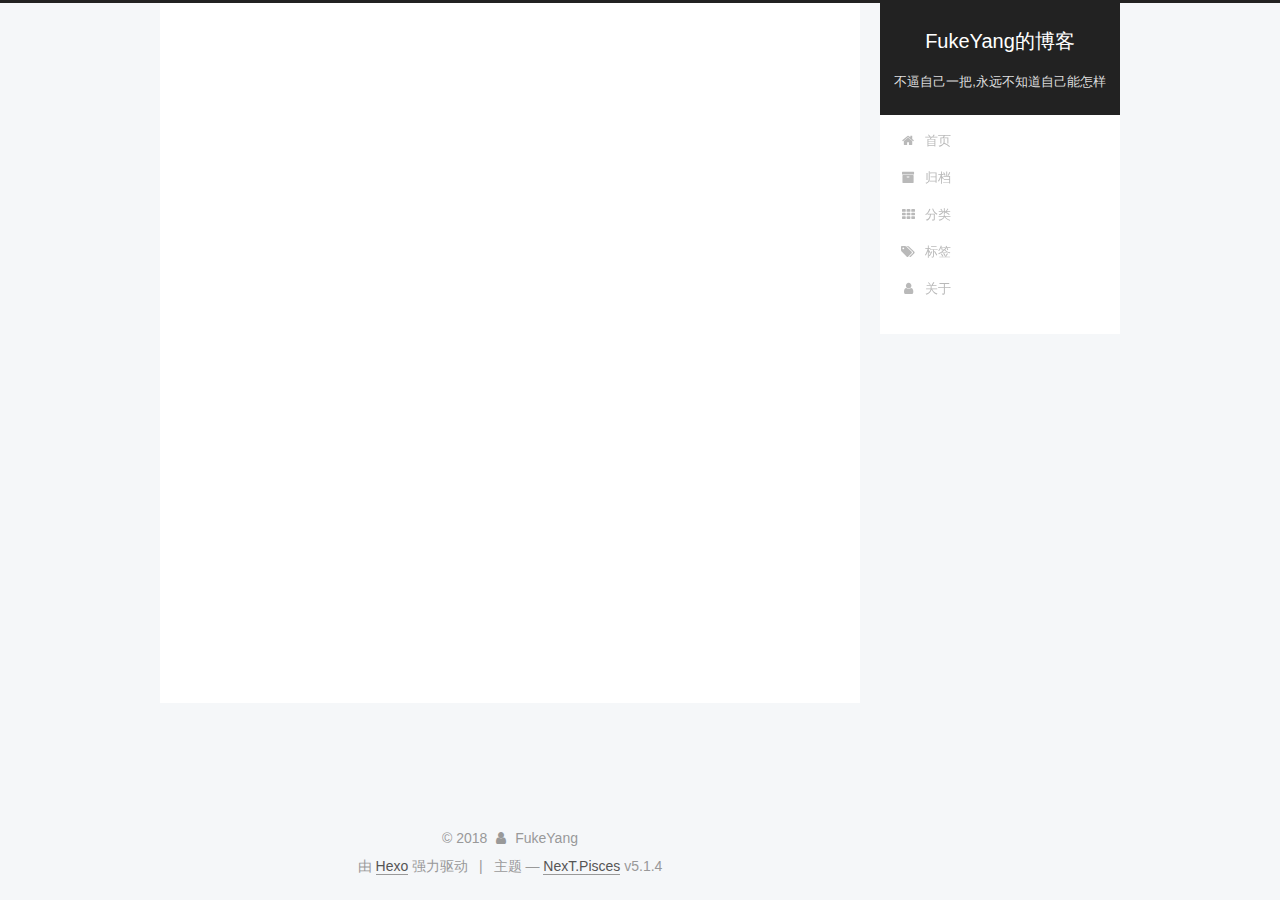
<file: archives/2018/02/index.html>
<!DOCTYPE html>



  


<html class="theme-next pisces use-motion" lang="zh-Hans">
<head>
  <meta charset="UTF-8"/>
<meta http-equiv="X-UA-Compatible" content="IE=edge" />
<meta name="viewport" content="width=device-width, initial-scale=1, maximum-scale=1"/>
<meta name="theme-color" content="#222">









<meta http-equiv="Cache-Control" content="no-transform" />
<meta http-equiv="Cache-Control" content="no-siteapp" />
















  
  
  <link href="/lib/fancybox/source/jquery.fancybox.css?v=2.1.5" rel="stylesheet" type="text/css" />







<link href="/lib/font-awesome/css/font-awesome.min.css?v=4.6.2" rel="stylesheet" type="text/css" />

<link href="/css/main.css?v=5.1.4" rel="stylesheet" type="text/css" />


  <link rel="apple-touch-icon" sizes="180x180" href="/images/apple-touch-icon-next.png?v=5.1.4">


  <link rel="icon" type="image/png" sizes="32x32" href="/images/favicon-32x32-next.png?v=5.1.4">


  <link rel="icon" type="image/png" sizes="16x16" href="/images/favicon-16x16-next.png?v=5.1.4">


  <link rel="mask-icon" href="/images/logo.svg?v=5.1.4" color="#222">





  <meta name="keywords" content="Hexo, NexT" />





  <link rel="alternate" href="/atom.xml" title="FukeYang的博客" type="application/atom+xml" />






<meta property="og:type" content="website">
<meta property="og:title" content="FukeYang的博客">
<meta property="og:url" content="http://yoursite.com/archives/2018/02/index.html">
<meta property="og:site_name" content="FukeYang的博客">
<meta property="og:locale" content="zh-Hans">
<meta name="twitter:card" content="summary">
<meta name="twitter:title" content="FukeYang的博客">



<script type="text/javascript" id="hexo.configurations">
  var NexT = window.NexT || {};
  var CONFIG = {
    root: '/',
    scheme: 'Pisces',
    version: '5.1.4',
    sidebar: {"position":"right","display":"post","offset":12,"b2t":false,"scrollpercent":false,"onmobile":false},
    fancybox: true,
    tabs: true,
    motion: {"enable":true,"async":false,"transition":{"post_block":"fadeIn","post_header":"slideDownIn","post_body":"slideDownIn","coll_header":"slideLeftIn","sidebar":"slideUpIn"}},
    duoshuo: {
      userId: '0',
      author: '博主'
    },
    algolia: {
      applicationID: '',
      apiKey: '',
      indexName: '',
      hits: {"per_page":10},
      labels: {"input_placeholder":"Search for Posts","hits_empty":"We didn't find any results for the search: ${query}","hits_stats":"${hits} results found in ${time} ms"}
    }
  };
</script>



  <link rel="canonical" href="http://yoursite.com/archives/2018/02/"/>





  <title>归档 | FukeYang的博客</title>
  








</head>

<body itemscope itemtype="http://schema.org/WebPage" lang="zh-Hans">

  
  
    
  

  <div class="container sidebar-position-right page-archive">
    <div class="headband"></div>

    <header id="header" class="header" itemscope itemtype="http://schema.org/WPHeader">
      <div class="header-inner"><div class="site-brand-wrapper">
  <div class="site-meta ">
    

    <div class="custom-logo-site-title">
      <a href="/"  class="brand" rel="start">
        <span class="logo-line-before"><i></i></span>
        <span class="site-title">FukeYang的博客</span>
        <span class="logo-line-after"><i></i></span>
      </a>
    </div>
      
        <p class="site-subtitle">不逼自己一把,永远不知道自己能怎样</p>
      
  </div>

  <div class="site-nav-toggle">
    <button>
      <span class="btn-bar"></span>
      <span class="btn-bar"></span>
      <span class="btn-bar"></span>
    </button>
  </div>
</div>

<nav class="site-nav">
  

  
    <ul id="menu" class="menu">
      
        
        <li class="menu-item menu-item-home">
          <a href="/" rel="section">
            
              <i class="menu-item-icon fa fa-fw fa-home"></i> <br />
            
            首页
          </a>
        </li>
      
        
        <li class="menu-item menu-item-archives">
          <a href="/archives/" rel="section">
            
              <i class="menu-item-icon fa fa-fw fa-archive"></i> <br />
            
            归档
          </a>
        </li>
      
        
        <li class="menu-item menu-item-categories">
          <a href="/categories/" rel="section">
            
              <i class="menu-item-icon fa fa-fw fa-th"></i> <br />
            
            分类
          </a>
        </li>
      
        
        <li class="menu-item menu-item-tags">
          <a href="/tags/" rel="section">
            
              <i class="menu-item-icon fa fa-fw fa-tags"></i> <br />
            
            标签
          </a>
        </li>
      
        
        <li class="menu-item menu-item-about">
          <a href="/about/" rel="section">
            
              <i class="menu-item-icon fa fa-fw fa-user"></i> <br />
            
            关于
          </a>
        </li>
      

      
    </ul>
  

  
</nav>



 </div>
    </header>

    <main id="main" class="main">
      <div class="main-inner">
        <div class="content-wrap">
          <div id="content" class="content">
            

  
  
  
  <div class="post-block archive">
    <div id="posts" class="posts-collapse">
      <span class="archive-move-on"></span>

      <span class="archive-page-counter">
        
        
        
          
        
        嗯..! 目前共计 2 篇日志。 继续努力。
      </span>

      

        
        
        

        
          
          <div class="collection-title">
            <h1 class="archive-year" id="archive-year-2018">2018</h1>
          </div>
        
        

        

  <article class="post post-type-normal" itemscope itemtype="http://schema.org/Article">
    <header class="post-header">

      <h2 class="post-title">
        
            <a class="post-title-link" href="/2018/02/26/swift/" itemprop="url">
              
                <span itemprop="name">swift常用知识点</span>
              
            </a>
        
      </h2>

      <div class="post-meta">
        <time class="post-time" itemprop="dateCreated"
              datetime="2018-02-26T11:44:26+08:00"
              content="2018-02-26" >
          02-26
        </time>
      </div>

    </header>
  </article>



      

        
        
        

        
        

        

  <article class="post post-type-normal" itemscope itemtype="http://schema.org/Article">
    <header class="post-header">

      <h2 class="post-title">
        
            <a class="post-title-link" href="/2018/02/26/hello-world/" itemprop="url">
              
                <span itemprop="name">Hello World</span>
              
            </a>
        
      </h2>

      <div class="post-meta">
        <time class="post-time" itemprop="dateCreated"
              datetime="2018-02-26T11:23:19+08:00"
              content="2018-02-26" >
          02-26
        </time>
      </div>

    </header>
  </article>



      

    </div>
  </div>
  
  
  

  



          </div>
          


          

        </div>
        
          
  
  <div class="sidebar-toggle">
    <div class="sidebar-toggle-line-wrap">
      <span class="sidebar-toggle-line sidebar-toggle-line-first"></span>
      <span class="sidebar-toggle-line sidebar-toggle-line-middle"></span>
      <span class="sidebar-toggle-line sidebar-toggle-line-last"></span>
    </div>
  </div>

  <aside id="sidebar" class="sidebar">
    
    <div class="sidebar-inner">

      

      

      <section class="site-overview-wrap sidebar-panel sidebar-panel-active">
        <div class="site-overview">
          <div class="site-author motion-element" itemprop="author" itemscope itemtype="http://schema.org/Person">
            
              <img class="site-author-image" itemprop="image"
                src="/images/touxiang.png"
                alt="FukeYang" />
            
              <p class="site-author-name" itemprop="name">FukeYang</p>
              <p class="site-description motion-element" itemprop="description"></p>
          </div>

          <nav class="site-state motion-element">

            
              <div class="site-state-item site-state-posts">
              
                <a href="/archives/">
              
                  <span class="site-state-item-count">2</span>
                  <span class="site-state-item-name">日志</span>
                </a>
              </div>
            

            
              
              
              <div class="site-state-item site-state-categories">
                <a href="/categories/index.html">
                  <span class="site-state-item-count">1</span>
                  <span class="site-state-item-name">分类</span>
                </a>
              </div>
            

            
              
              
              <div class="site-state-item site-state-tags">
                <a href="/tags/index.html">
                  <span class="site-state-item-count">2</span>
                  <span class="site-state-item-name">标签</span>
                </a>
              </div>
            

          </nav>

          
            <div class="feed-link motion-element">
              <a href="/atom.xml" rel="alternate">
                <i class="fa fa-rss"></i>
                RSS
              </a>
            </div>
          

          

          
          

          
          

          

        </div>
      </section>

      

      

    </div>
  </aside>


        
      </div>
    </main>

    <footer id="footer" class="footer">
      <div class="footer-inner">
        <div class="copyright">&copy; <span itemprop="copyrightYear">2018</span>
  <span class="with-love">
    <i class="fa fa-user"></i>
  </span>
  <span class="author" itemprop="copyrightHolder">FukeYang</span>

  
</div>


  <div class="powered-by">由 <a class="theme-link" target="_blank" href="https://hexo.io">Hexo</a> 强力驱动</div>



  <span class="post-meta-divider">|</span>



  <div class="theme-info">主题 &mdash; <a class="theme-link" target="_blank" href="https://github.com/iissnan/hexo-theme-next">NexT.Pisces</a> v5.1.4</div>




        







        
      </div>
    </footer>

    
      <div class="back-to-top">
        <i class="fa fa-arrow-up"></i>
        
      </div>
    

    

  </div>

  

<script type="text/javascript">
  if (Object.prototype.toString.call(window.Promise) !== '[object Function]') {
    window.Promise = null;
  }
</script>









  












  
  
    <script type="text/javascript" src="/lib/jquery/index.js?v=2.1.3"></script>
  

  
  
    <script type="text/javascript" src="/lib/fastclick/lib/fastclick.min.js?v=1.0.6"></script>
  

  
  
    <script type="text/javascript" src="/lib/jquery_lazyload/jquery.lazyload.js?v=1.9.7"></script>
  

  
  
    <script type="text/javascript" src="/lib/velocity/velocity.min.js?v=1.2.1"></script>
  

  
  
    <script type="text/javascript" src="/lib/velocity/velocity.ui.min.js?v=1.2.1"></script>
  

  
  
    <script type="text/javascript" src="/lib/fancybox/source/jquery.fancybox.pack.js?v=2.1.5"></script>
  


  


  <script type="text/javascript" src="/js/src/utils.js?v=5.1.4"></script>

  <script type="text/javascript" src="/js/src/motion.js?v=5.1.4"></script>



  
  


  <script type="text/javascript" src="/js/src/affix.js?v=5.1.4"></script>

  <script type="text/javascript" src="/js/src/schemes/pisces.js?v=5.1.4"></script>



  

  


  <script type="text/javascript" src="/js/src/bootstrap.js?v=5.1.4"></script>



  


  




	





  





  












  





  

  

  

  
  

  

  

  

</body>
</html>
</file>
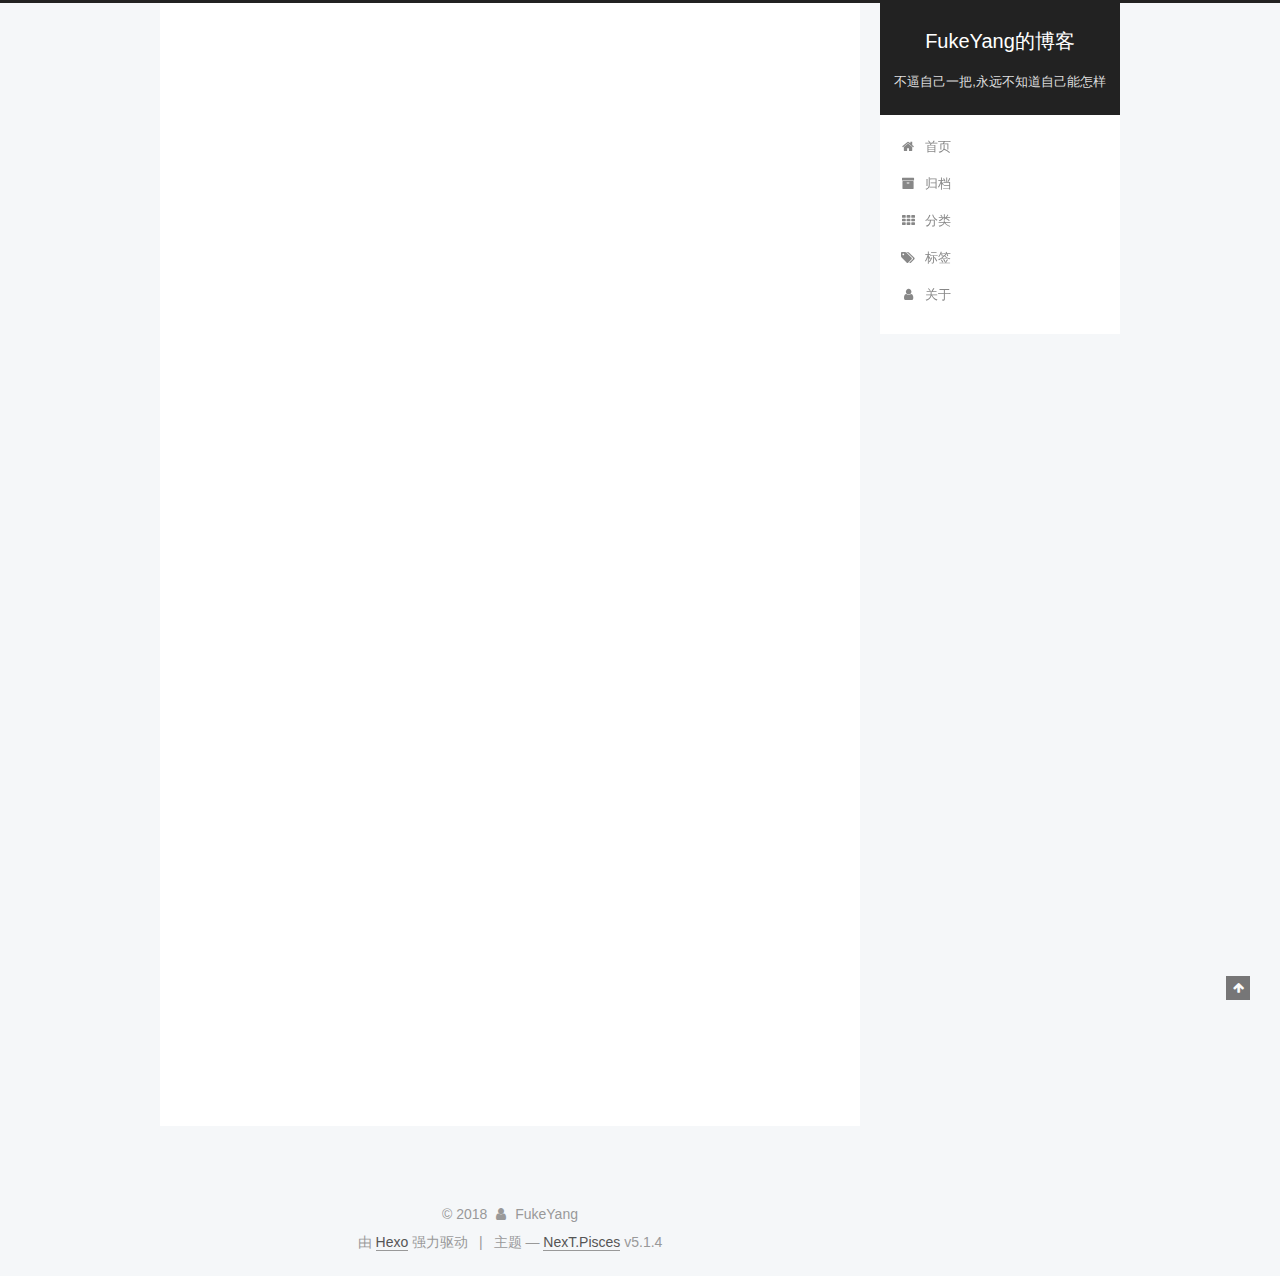
<file: 2018/02/26/hello-world/index.html>
<!DOCTYPE html>



  


<html class="theme-next pisces use-motion" lang="zh-Hans">
<head>
  <meta charset="UTF-8"/>
<meta http-equiv="X-UA-Compatible" content="IE=edge" />
<meta name="viewport" content="width=device-width, initial-scale=1, maximum-scale=1"/>
<meta name="theme-color" content="#222">









<meta http-equiv="Cache-Control" content="no-transform" />
<meta http-equiv="Cache-Control" content="no-siteapp" />
















  
  
  <link href="/lib/fancybox/source/jquery.fancybox.css?v=2.1.5" rel="stylesheet" type="text/css" />







<link href="/lib/font-awesome/css/font-awesome.min.css?v=4.6.2" rel="stylesheet" type="text/css" />

<link href="/css/main.css?v=5.1.4" rel="stylesheet" type="text/css" />


  <link rel="apple-touch-icon" sizes="180x180" href="/images/apple-touch-icon-next.png?v=5.1.4">


  <link rel="icon" type="image/png" sizes="32x32" href="/images/favicon-32x32-next.png?v=5.1.4">


  <link rel="icon" type="image/png" sizes="16x16" href="/images/favicon-16x16-next.png?v=5.1.4">


  <link rel="mask-icon" href="/images/logo.svg?v=5.1.4" color="#222">





  <meta name="keywords" content="Hexo, NexT" />





  <link rel="alternate" href="/atom.xml" title="FukeYang的博客" type="application/atom+xml" />






<meta name="description" content="Welcome to Hexo! This is your very first post. Check documentation for more info. If you get any problems when using Hexo, you can find the answer in troubleshooting or you can ask me on GitHub. Quick">
<meta property="og:type" content="article">
<meta property="og:title" content="Hello World">
<meta property="og:url" content="http://yoursite.com/2018/02/26/hello-world/index.html">
<meta property="og:site_name" content="FukeYang的博客">
<meta property="og:description" content="Welcome to Hexo! This is your very first post. Check documentation for more info. If you get any problems when using Hexo, you can find the answer in troubleshooting or you can ask me on GitHub. Quick">
<meta property="og:locale" content="zh-Hans">
<meta property="og:updated_time" content="2018-02-26T03:23:19.532Z">
<meta name="twitter:card" content="summary">
<meta name="twitter:title" content="Hello World">
<meta name="twitter:description" content="Welcome to Hexo! This is your very first post. Check documentation for more info. If you get any problems when using Hexo, you can find the answer in troubleshooting or you can ask me on GitHub. Quick">



<script type="text/javascript" id="hexo.configurations">
  var NexT = window.NexT || {};
  var CONFIG = {
    root: '/',
    scheme: 'Pisces',
    version: '5.1.4',
    sidebar: {"position":"right","display":"post","offset":12,"b2t":false,"scrollpercent":false,"onmobile":false},
    fancybox: true,
    tabs: true,
    motion: {"enable":true,"async":false,"transition":{"post_block":"fadeIn","post_header":"slideDownIn","post_body":"slideDownIn","coll_header":"slideLeftIn","sidebar":"slideUpIn"}},
    duoshuo: {
      userId: '0',
      author: '博主'
    },
    algolia: {
      applicationID: '',
      apiKey: '',
      indexName: '',
      hits: {"per_page":10},
      labels: {"input_placeholder":"Search for Posts","hits_empty":"We didn't find any results for the search: ${query}","hits_stats":"${hits} results found in ${time} ms"}
    }
  };
</script>



  <link rel="canonical" href="http://yoursite.com/2018/02/26/hello-world/"/>





  <title>Hello World | FukeYang的博客</title>
  








</head>

<body itemscope itemtype="http://schema.org/WebPage" lang="zh-Hans">

  
  
    
  

  <div class="container sidebar-position-right page-post-detail">
    <div class="headband"></div>

    <header id="header" class="header" itemscope itemtype="http://schema.org/WPHeader">
      <div class="header-inner"><div class="site-brand-wrapper">
  <div class="site-meta ">
    

    <div class="custom-logo-site-title">
      <a href="/"  class="brand" rel="start">
        <span class="logo-line-before"><i></i></span>
        <span class="site-title">FukeYang的博客</span>
        <span class="logo-line-after"><i></i></span>
      </a>
    </div>
      
        <p class="site-subtitle">不逼自己一把,永远不知道自己能怎样</p>
      
  </div>

  <div class="site-nav-toggle">
    <button>
      <span class="btn-bar"></span>
      <span class="btn-bar"></span>
      <span class="btn-bar"></span>
    </button>
  </div>
</div>

<nav class="site-nav">
  

  
    <ul id="menu" class="menu">
      
        
        <li class="menu-item menu-item-home">
          <a href="/" rel="section">
            
              <i class="menu-item-icon fa fa-fw fa-home"></i> <br />
            
            首页
          </a>
        </li>
      
        
        <li class="menu-item menu-item-archives">
          <a href="/archives/" rel="section">
            
              <i class="menu-item-icon fa fa-fw fa-archive"></i> <br />
            
            归档
          </a>
        </li>
      
        
        <li class="menu-item menu-item-categories">
          <a href="/categories/" rel="section">
            
              <i class="menu-item-icon fa fa-fw fa-th"></i> <br />
            
            分类
          </a>
        </li>
      
        
        <li class="menu-item menu-item-tags">
          <a href="/tags/" rel="section">
            
              <i class="menu-item-icon fa fa-fw fa-tags"></i> <br />
            
            标签
          </a>
        </li>
      
        
        <li class="menu-item menu-item-about">
          <a href="/about/" rel="section">
            
              <i class="menu-item-icon fa fa-fw fa-user"></i> <br />
            
            关于
          </a>
        </li>
      

      
    </ul>
  

  
</nav>



 </div>
    </header>

    <main id="main" class="main">
      <div class="main-inner">
        <div class="content-wrap">
          <div id="content" class="content">
            

  <div id="posts" class="posts-expand">
    

  

  
  
  

  <article class="post post-type-normal" itemscope itemtype="http://schema.org/Article">
  
  
  
  <div class="post-block">
    <link itemprop="mainEntityOfPage" href="http://yoursite.com/2018/02/26/hello-world/">

    <span hidden itemprop="author" itemscope itemtype="http://schema.org/Person">
      <meta itemprop="name" content="FukeYang">
      <meta itemprop="description" content="">
      <meta itemprop="image" content="/images/touxiang.png">
    </span>

    <span hidden itemprop="publisher" itemscope itemtype="http://schema.org/Organization">
      <meta itemprop="name" content="FukeYang的博客">
    </span>

    
      <header class="post-header">

        
        
          <h1 class="post-title" itemprop="name headline">Hello World</h1>
        

        <div class="post-meta">
          <span class="post-time">
            
              <span class="post-meta-item-icon">
                <i class="fa fa-calendar-o"></i>
              </span>
              
                <span class="post-meta-item-text">发表于</span>
              
              <time title="创建于" itemprop="dateCreated datePublished" datetime="2018-02-26T11:23:19+08:00">
                2018-02-26
              </time>
            

            

            
          </span>

          

          
            
          

          
          

          

          

          

        </div>
      </header>
    

    
    
    
    <div class="post-body" itemprop="articleBody">

      
      

      
        <p>Welcome to <a href="https://hexo.io/" target="_blank" rel="noopener">Hexo</a>! This is your very first post. Check <a href="https://hexo.io/docs/" target="_blank" rel="noopener">documentation</a> for more info. If you get any problems when using Hexo, you can find the answer in <a href="https://hexo.io/docs/troubleshooting.html" target="_blank" rel="noopener">troubleshooting</a> or you can ask me on <a href="https://github.com/hexojs/hexo/issues" target="_blank" rel="noopener">GitHub</a>.</p>
<h2 id="Quick-Start"><a href="#Quick-Start" class="headerlink" title="Quick Start"></a>Quick Start</h2><h3 id="Create-a-new-post"><a href="#Create-a-new-post" class="headerlink" title="Create a new post"></a>Create a new post</h3><figure class="highlight bash"><table><tr><td class="gutter"><pre><span class="line">1</span><br></pre></td><td class="code"><pre><span class="line">$ hexo new <span class="string">"My New Post"</span></span><br></pre></td></tr></table></figure>
<p>More info: <a href="https://hexo.io/docs/writing.html" target="_blank" rel="noopener">Writing</a></p>
<h3 id="Run-server"><a href="#Run-server" class="headerlink" title="Run server"></a>Run server</h3><figure class="highlight bash"><table><tr><td class="gutter"><pre><span class="line">1</span><br></pre></td><td class="code"><pre><span class="line">$ hexo server</span><br></pre></td></tr></table></figure>
<p>More info: <a href="https://hexo.io/docs/server.html" target="_blank" rel="noopener">Server</a></p>
<h3 id="Generate-static-files"><a href="#Generate-static-files" class="headerlink" title="Generate static files"></a>Generate static files</h3><figure class="highlight bash"><table><tr><td class="gutter"><pre><span class="line">1</span><br></pre></td><td class="code"><pre><span class="line">$ hexo generate</span><br></pre></td></tr></table></figure>
<p>More info: <a href="https://hexo.io/docs/generating.html" target="_blank" rel="noopener">Generating</a></p>
<h3 id="Deploy-to-remote-sites"><a href="#Deploy-to-remote-sites" class="headerlink" title="Deploy to remote sites"></a>Deploy to remote sites</h3><figure class="highlight bash"><table><tr><td class="gutter"><pre><span class="line">1</span><br></pre></td><td class="code"><pre><span class="line">$ hexo deploy</span><br></pre></td></tr></table></figure>
<p>More info: <a href="https://hexo.io/docs/deployment.html" target="_blank" rel="noopener">Deployment</a></p>

      
    </div>
    
    
    

    

    

    

    <footer class="post-footer">
      

      
      
      

      
        <div class="post-nav">
          <div class="post-nav-next post-nav-item">
            
          </div>

          <span class="post-nav-divider"></span>

          <div class="post-nav-prev post-nav-item">
            
              <a href="/2018/02/26/swift/" rel="prev" title="swift常用知识点">
                swift常用知识点 <i class="fa fa-chevron-right"></i>
              </a>
            
          </div>
        </div>
      

      
      
    </footer>
  </div>
  
  
  
  </article>



    <div class="post-spread">
      
    </div>
  </div>


          </div>
          


          

  



        </div>
        
          
  
  <div class="sidebar-toggle">
    <div class="sidebar-toggle-line-wrap">
      <span class="sidebar-toggle-line sidebar-toggle-line-first"></span>
      <span class="sidebar-toggle-line sidebar-toggle-line-middle"></span>
      <span class="sidebar-toggle-line sidebar-toggle-line-last"></span>
    </div>
  </div>

  <aside id="sidebar" class="sidebar">
    
    <div class="sidebar-inner">

      

      
        <ul class="sidebar-nav motion-element">
          <li class="sidebar-nav-toc sidebar-nav-active" data-target="post-toc-wrap">
            文章目录
          </li>
          <li class="sidebar-nav-overview" data-target="site-overview-wrap">
            站点概览
          </li>
        </ul>
      

      <section class="site-overview-wrap sidebar-panel">
        <div class="site-overview">
          <div class="site-author motion-element" itemprop="author" itemscope itemtype="http://schema.org/Person">
            
              <img class="site-author-image" itemprop="image"
                src="/images/touxiang.png"
                alt="FukeYang" />
            
              <p class="site-author-name" itemprop="name">FukeYang</p>
              <p class="site-description motion-element" itemprop="description"></p>
          </div>

          <nav class="site-state motion-element">

            
              <div class="site-state-item site-state-posts">
              
                <a href="/archives/">
              
                  <span class="site-state-item-count">2</span>
                  <span class="site-state-item-name">日志</span>
                </a>
              </div>
            

            
              
              
              <div class="site-state-item site-state-categories">
                <a href="/categories/index.html">
                  <span class="site-state-item-count">1</span>
                  <span class="site-state-item-name">分类</span>
                </a>
              </div>
            

            
              
              
              <div class="site-state-item site-state-tags">
                <a href="/tags/index.html">
                  <span class="site-state-item-count">2</span>
                  <span class="site-state-item-name">标签</span>
                </a>
              </div>
            

          </nav>

          
            <div class="feed-link motion-element">
              <a href="/atom.xml" rel="alternate">
                <i class="fa fa-rss"></i>
                RSS
              </a>
            </div>
          

          

          
          

          
          

          

        </div>
      </section>

      
      <!--noindex-->
        <section class="post-toc-wrap motion-element sidebar-panel sidebar-panel-active">
          <div class="post-toc">

            
              
            

            
              <div class="post-toc-content"><ol class="nav"><li class="nav-item nav-level-2"><a class="nav-link" href="#Quick-Start"><span class="nav-number">1.</span> <span class="nav-text">Quick Start</span></a><ol class="nav-child"><li class="nav-item nav-level-3"><a class="nav-link" href="#Create-a-new-post"><span class="nav-number">1.1.</span> <span class="nav-text">Create a new post</span></a></li><li class="nav-item nav-level-3"><a class="nav-link" href="#Run-server"><span class="nav-number">1.2.</span> <span class="nav-text">Run server</span></a></li><li class="nav-item nav-level-3"><a class="nav-link" href="#Generate-static-files"><span class="nav-number">1.3.</span> <span class="nav-text">Generate static files</span></a></li><li class="nav-item nav-level-3"><a class="nav-link" href="#Deploy-to-remote-sites"><span class="nav-number">1.4.</span> <span class="nav-text">Deploy to remote sites</span></a></li></ol></li></ol></div>
            

          </div>
        </section>
      <!--/noindex-->
      

      

    </div>
  </aside>


        
      </div>
    </main>

    <footer id="footer" class="footer">
      <div class="footer-inner">
        <div class="copyright">&copy; <span itemprop="copyrightYear">2018</span>
  <span class="with-love">
    <i class="fa fa-user"></i>
  </span>
  <span class="author" itemprop="copyrightHolder">FukeYang</span>

  
</div>


  <div class="powered-by">由 <a class="theme-link" target="_blank" href="https://hexo.io">Hexo</a> 强力驱动</div>



  <span class="post-meta-divider">|</span>



  <div class="theme-info">主题 &mdash; <a class="theme-link" target="_blank" href="https://github.com/iissnan/hexo-theme-next">NexT.Pisces</a> v5.1.4</div>




        







        
      </div>
    </footer>

    
      <div class="back-to-top">
        <i class="fa fa-arrow-up"></i>
        
      </div>
    

    

  </div>

  

<script type="text/javascript">
  if (Object.prototype.toString.call(window.Promise) !== '[object Function]') {
    window.Promise = null;
  }
</script>









  












  
  
    <script type="text/javascript" src="/lib/jquery/index.js?v=2.1.3"></script>
  

  
  
    <script type="text/javascript" src="/lib/fastclick/lib/fastclick.min.js?v=1.0.6"></script>
  

  
  
    <script type="text/javascript" src="/lib/jquery_lazyload/jquery.lazyload.js?v=1.9.7"></script>
  

  
  
    <script type="text/javascript" src="/lib/velocity/velocity.min.js?v=1.2.1"></script>
  

  
  
    <script type="text/javascript" src="/lib/velocity/velocity.ui.min.js?v=1.2.1"></script>
  

  
  
    <script type="text/javascript" src="/lib/fancybox/source/jquery.fancybox.pack.js?v=2.1.5"></script>
  


  


  <script type="text/javascript" src="/js/src/utils.js?v=5.1.4"></script>

  <script type="text/javascript" src="/js/src/motion.js?v=5.1.4"></script>



  
  


  <script type="text/javascript" src="/js/src/affix.js?v=5.1.4"></script>

  <script type="text/javascript" src="/js/src/schemes/pisces.js?v=5.1.4"></script>



  
  <script type="text/javascript" src="/js/src/scrollspy.js?v=5.1.4"></script>
<script type="text/javascript" src="/js/src/post-details.js?v=5.1.4"></script>



  


  <script type="text/javascript" src="/js/src/bootstrap.js?v=5.1.4"></script>



  


  




	





  





  












  





  

  

  

  
  

  

  

  

</body>
</html>
</file>
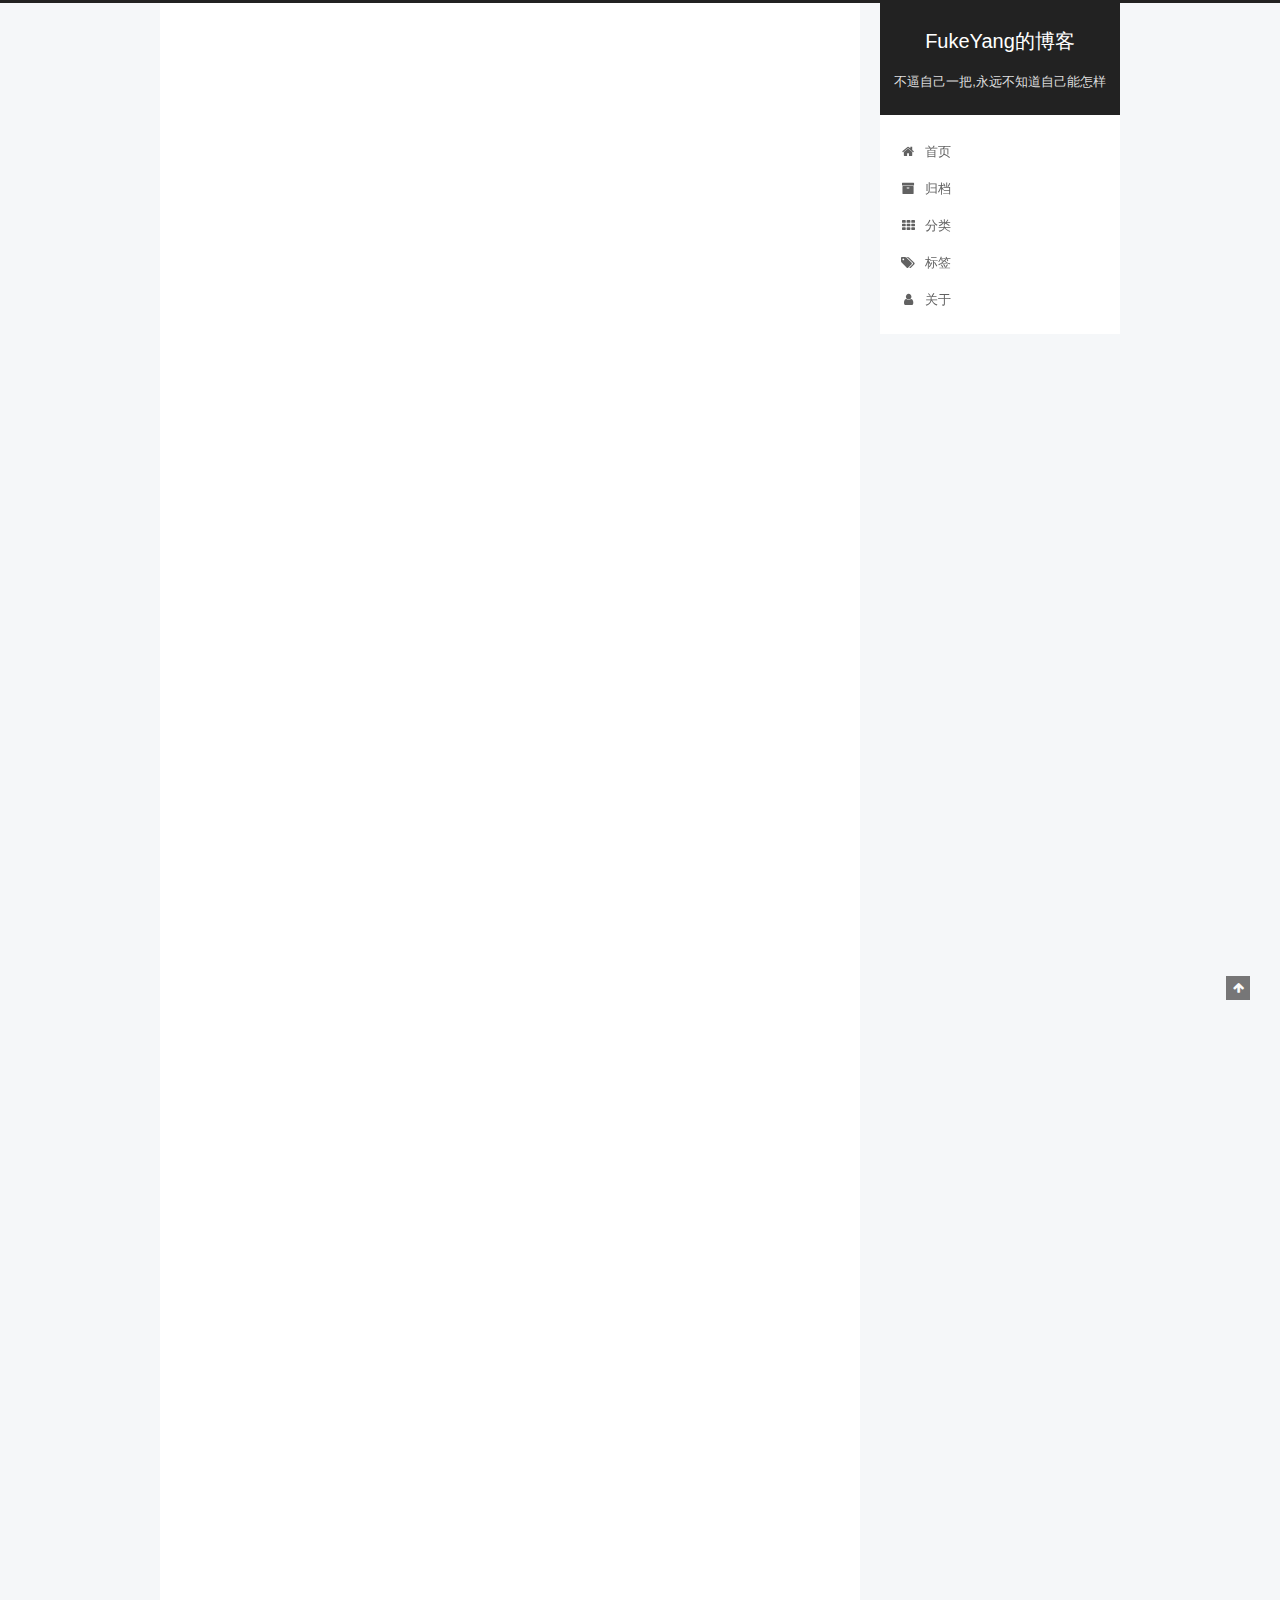
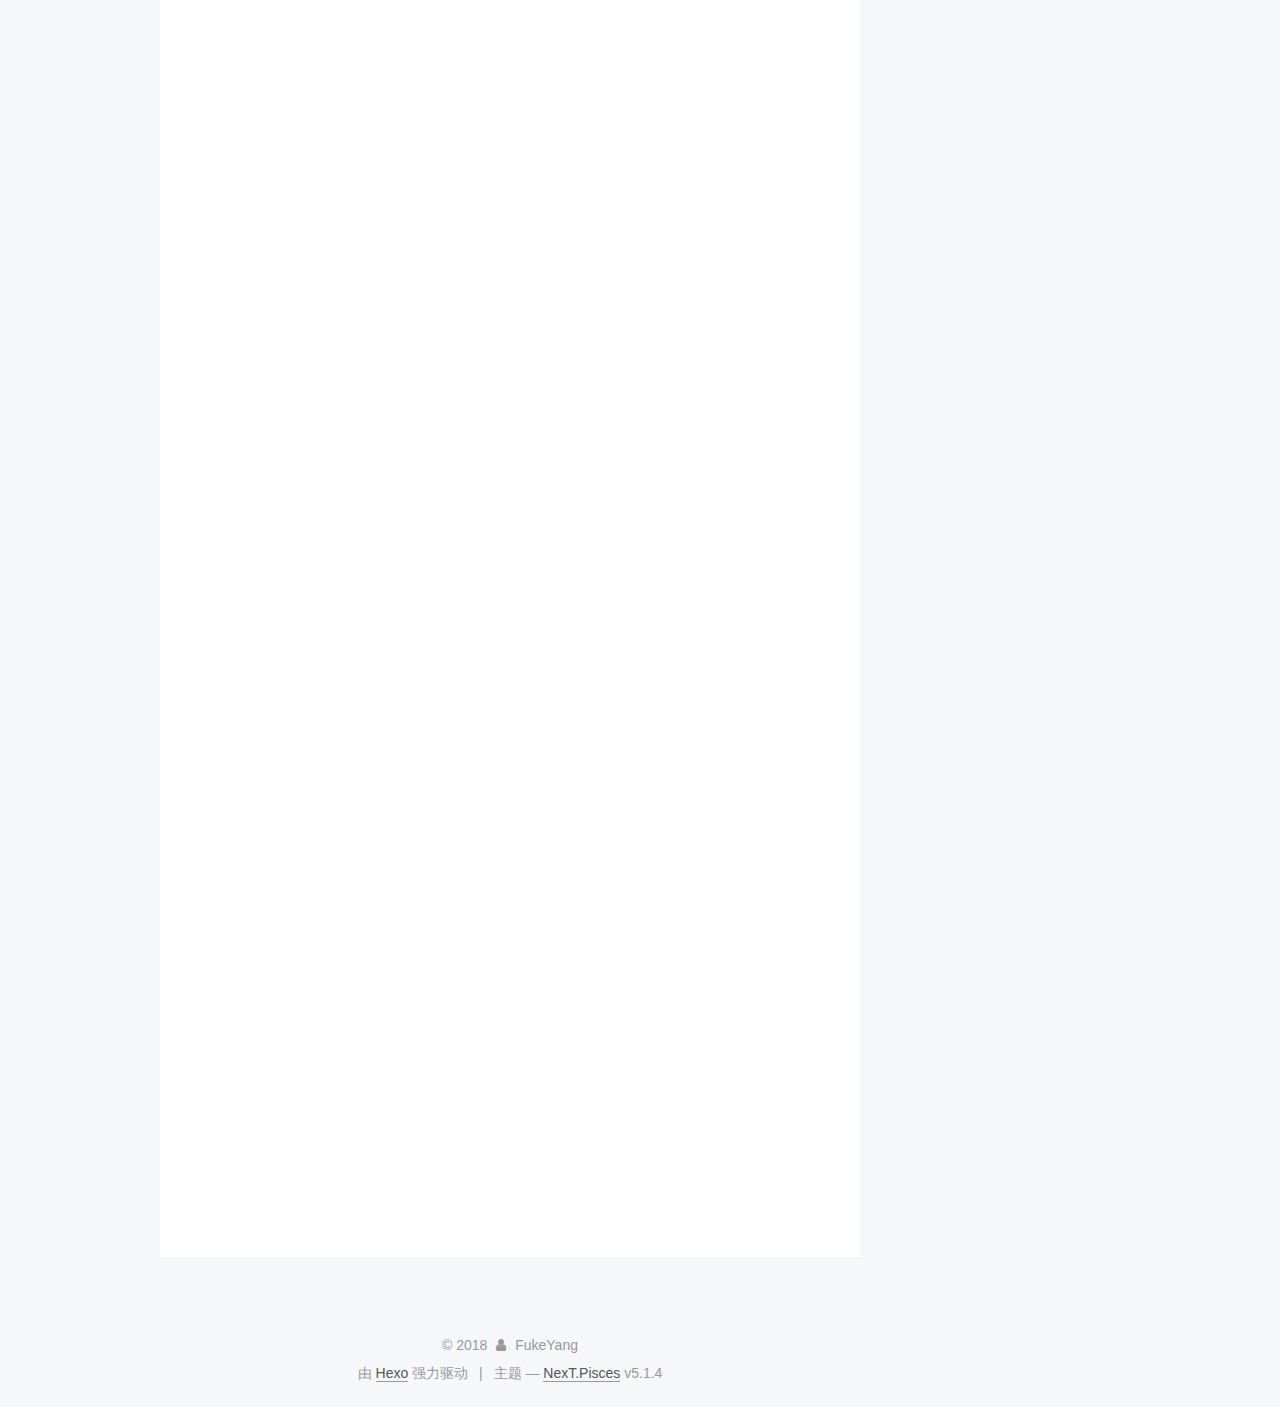
<file: 2018/02/26/swift/index.html>
<!DOCTYPE html>



  


<html class="theme-next pisces use-motion" lang="zh-Hans">
<head>
  <meta charset="UTF-8"/>
<meta http-equiv="X-UA-Compatible" content="IE=edge" />
<meta name="viewport" content="width=device-width, initial-scale=1, maximum-scale=1"/>
<meta name="theme-color" content="#222">









<meta http-equiv="Cache-Control" content="no-transform" />
<meta http-equiv="Cache-Control" content="no-siteapp" />
















  
  
  <link href="/lib/fancybox/source/jquery.fancybox.css?v=2.1.5" rel="stylesheet" type="text/css" />







<link href="/lib/font-awesome/css/font-awesome.min.css?v=4.6.2" rel="stylesheet" type="text/css" />

<link href="/css/main.css?v=5.1.4" rel="stylesheet" type="text/css" />


  <link rel="apple-touch-icon" sizes="180x180" href="/images/apple-touch-icon-next.png?v=5.1.4">


  <link rel="icon" type="image/png" sizes="32x32" href="/images/favicon-32x32-next.png?v=5.1.4">


  <link rel="icon" type="image/png" sizes="16x16" href="/images/favicon-16x16-next.png?v=5.1.4">


  <link rel="mask-icon" href="/images/logo.svg?v=5.1.4" color="#222">





  <meta name="keywords" content="基础," />





  <link rel="alternate" href="/atom.xml" title="FukeYang的博客" type="application/atom+xml" />






<meta name="description" content="swift常用知识点typealias 用来为已存在的类型重新定义名字eg: typealias E = PropertyType associatedtype 关联类型，只能在协议中使用，定义一个协议时，有时候声明一个或多个关联类型作为协议定义的一部分将会非常有用。关联类型提供一个占位名，其代表的实际类型在协议被采纳时才会被指定。eg: protocol TableViewCell {">
<meta name="keywords" content="基础">
<meta property="og:type" content="article">
<meta property="og:title" content="swift常用知识点">
<meta property="og:url" content="http://yoursite.com/2018/02/26/swift/index.html">
<meta property="og:site_name" content="FukeYang的博客">
<meta property="og:description" content="swift常用知识点typealias 用来为已存在的类型重新定义名字eg: typealias E = PropertyType associatedtype 关联类型，只能在协议中使用，定义一个协议时，有时候声明一个或多个关联类型作为协议定义的一部分将会非常有用。关联类型提供一个占位名，其代表的实际类型在协议被采纳时才会被指定。eg: protocol TableViewCell {">
<meta property="og:locale" content="zh-Hans">
<meta property="og:updated_time" content="2018-02-27T09:43:39.872Z">
<meta name="twitter:card" content="summary">
<meta name="twitter:title" content="swift常用知识点">
<meta name="twitter:description" content="swift常用知识点typealias 用来为已存在的类型重新定义名字eg: typealias E = PropertyType associatedtype 关联类型，只能在协议中使用，定义一个协议时，有时候声明一个或多个关联类型作为协议定义的一部分将会非常有用。关联类型提供一个占位名，其代表的实际类型在协议被采纳时才会被指定。eg: protocol TableViewCell {">



<script type="text/javascript" id="hexo.configurations">
  var NexT = window.NexT || {};
  var CONFIG = {
    root: '/',
    scheme: 'Pisces',
    version: '5.1.4',
    sidebar: {"position":"right","display":"post","offset":12,"b2t":false,"scrollpercent":false,"onmobile":false},
    fancybox: true,
    tabs: true,
    motion: {"enable":true,"async":false,"transition":{"post_block":"fadeIn","post_header":"slideDownIn","post_body":"slideDownIn","coll_header":"slideLeftIn","sidebar":"slideUpIn"}},
    duoshuo: {
      userId: '0',
      author: '博主'
    },
    algolia: {
      applicationID: '',
      apiKey: '',
      indexName: '',
      hits: {"per_page":10},
      labels: {"input_placeholder":"Search for Posts","hits_empty":"We didn't find any results for the search: ${query}","hits_stats":"${hits} results found in ${time} ms"}
    }
  };
</script>



  <link rel="canonical" href="http://yoursite.com/2018/02/26/swift/"/>





  <title>swift常用知识点 | FukeYang的博客</title>
  








</head>

<body itemscope itemtype="http://schema.org/WebPage" lang="zh-Hans">

  
  
    
  

  <div class="container sidebar-position-right page-post-detail">
    <div class="headband"></div>

    <header id="header" class="header" itemscope itemtype="http://schema.org/WPHeader">
      <div class="header-inner"><div class="site-brand-wrapper">
  <div class="site-meta ">
    

    <div class="custom-logo-site-title">
      <a href="/"  class="brand" rel="start">
        <span class="logo-line-before"><i></i></span>
        <span class="site-title">FukeYang的博客</span>
        <span class="logo-line-after"><i></i></span>
      </a>
    </div>
      
        <p class="site-subtitle">不逼自己一把,永远不知道自己能怎样</p>
      
  </div>

  <div class="site-nav-toggle">
    <button>
      <span class="btn-bar"></span>
      <span class="btn-bar"></span>
      <span class="btn-bar"></span>
    </button>
  </div>
</div>

<nav class="site-nav">
  

  
    <ul id="menu" class="menu">
      
        
        <li class="menu-item menu-item-home">
          <a href="/" rel="section">
            
              <i class="menu-item-icon fa fa-fw fa-home"></i> <br />
            
            首页
          </a>
        </li>
      
        
        <li class="menu-item menu-item-archives">
          <a href="/archives/" rel="section">
            
              <i class="menu-item-icon fa fa-fw fa-archive"></i> <br />
            
            归档
          </a>
        </li>
      
        
        <li class="menu-item menu-item-categories">
          <a href="/categories/" rel="section">
            
              <i class="menu-item-icon fa fa-fw fa-th"></i> <br />
            
            分类
          </a>
        </li>
      
        
        <li class="menu-item menu-item-tags">
          <a href="/tags/" rel="section">
            
              <i class="menu-item-icon fa fa-fw fa-tags"></i> <br />
            
            标签
          </a>
        </li>
      
        
        <li class="menu-item menu-item-about">
          <a href="/about/" rel="section">
            
              <i class="menu-item-icon fa fa-fw fa-user"></i> <br />
            
            关于
          </a>
        </li>
      

      
    </ul>
  

  
</nav>



 </div>
    </header>

    <main id="main" class="main">
      <div class="main-inner">
        <div class="content-wrap">
          <div id="content" class="content">
            

  <div id="posts" class="posts-expand">
    

  

  
  
  

  <article class="post post-type-normal" itemscope itemtype="http://schema.org/Article">
  
  
  
  <div class="post-block">
    <link itemprop="mainEntityOfPage" href="http://yoursite.com/2018/02/26/swift/">

    <span hidden itemprop="author" itemscope itemtype="http://schema.org/Person">
      <meta itemprop="name" content="FukeYang">
      <meta itemprop="description" content="">
      <meta itemprop="image" content="/images/touxiang.png">
    </span>

    <span hidden itemprop="publisher" itemscope itemtype="http://schema.org/Organization">
      <meta itemprop="name" content="FukeYang的博客">
    </span>

    
      <header class="post-header">

        
        
          <h1 class="post-title" itemprop="name headline">swift常用知识点</h1>
        

        <div class="post-meta">
          <span class="post-time">
            
              <span class="post-meta-item-icon">
                <i class="fa fa-calendar-o"></i>
              </span>
              
                <span class="post-meta-item-text">发表于</span>
              
              <time title="创建于" itemprop="dateCreated datePublished" datetime="2018-02-26T11:44:26+08:00">
                2018-02-26
              </time>
            

            

            
          </span>

          
            <span class="post-category" >
            
              <span class="post-meta-divider">|</span>
            
              <span class="post-meta-item-icon">
                <i class="fa fa-folder-o"></i>
              </span>
              
                <span class="post-meta-item-text">分类于</span>
              
              
                <span itemprop="about" itemscope itemtype="http://schema.org/Thing">
                  <a href="/categories/swift/" itemprop="url" rel="index">
                    <span itemprop="name">swift</span>
                  </a>
                </span>

                
                
              
            </span>
          

          
            
          

          
          

          

          

          

        </div>
      </header>
    

    
    
    
    <div class="post-body" itemprop="articleBody">

      
      

      
        <h1 id="swift常用知识点"><a href="#swift常用知识点" class="headerlink" title="swift常用知识点"></a>swift常用知识点</h1><h2 id="typealias-用来为已存在的类型重新定义名字"><a href="#typealias-用来为已存在的类型重新定义名字" class="headerlink" title="typealias 用来为已存在的类型重新定义名字"></a>typealias 用来为已存在的类型重新定义名字</h2><p>eg: typealias E = PropertyType</p>
<h2 id="associatedtype-关联类型，只能在协议中使用，定义一个协议时，有时候声明一个或多个关联类型作为协议定义的一部分将会非常有用。关联类型提供一个占位名，其代表的实际类型在协议被采纳时才会被指定。"><a href="#associatedtype-关联类型，只能在协议中使用，定义一个协议时，有时候声明一个或多个关联类型作为协议定义的一部分将会非常有用。关联类型提供一个占位名，其代表的实际类型在协议被采纳时才会被指定。" class="headerlink" title="associatedtype 关联类型，只能在协议中使用，定义一个协议时，有时候声明一个或多个关联类型作为协议定义的一部分将会非常有用。关联类型提供一个占位名，其代表的实际类型在协议被采纳时才会被指定。"></a>associatedtype 关联类型，只能在协议中使用，定义一个协议时，有时候声明一个或多个关联类型作为协议定义的一部分将会非常有用。关联类型提供一个占位名，其代表的实际类型在协议被采纳时才会被指定。</h2><p>eg: protocol TableViewCell {<br>        associatedtype T<br>        func updateCell(data: T)<br>    }</p>
<a id="more"></a>
<h2 id="set和get-赋值、取值的时候调用"><a href="#set和get-赋值、取值的时候调用" class="headerlink" title="set和get 赋值、取值的时候调用"></a>set和get 赋值、取值的时候调用</h2><p>调用set方法的时候，系统会有一个newValue，将newValue赋值给我们定义的变量，然后从get方法里面返回<br>eg:<br>    @objc var houseID: Int {<br>        set { viewModel.house_id = newValue }<br>        get { return viewModel.house_id }<br>    }</p>
<pre><code>//定义一个变量 
var _title: String?
var title: String? {
    set {
        _title=newValue
    }
    get {
        return _title
   }
}
var identifa: String { return NSStringFromClass(T.self) }  
</code></pre><p>willSet 属性改变之前调用（有一个newValue参数），didSet 属性改变之后调用（有一个oldValue参数)。<br>属性初始化时，两个方法都不会调用，只有在设置属性值时才会调用，设置的值和原来的值一样时，也会被调用。</p>
<p>unowned 属性不允许设置为可选类型，必须在init方法中初始化值<br>weak    属性可以是可选类型，即允许有nil值得情况</p>
<h2 id="enum-枚举"><a href="#enum-枚举" class="headerlink" title="enum 枚举"></a>enum 枚举</h2><p>支持四种关联值类型：整型、浮点型、字符串、布尔类型。通过rawValue属性来读取枚举的值<br>通过关联值将额外信息附加到enum case上<br>eg：<br>enum Trade {<br>    case Buy(stock: String, amount: Int)<br>    case Sell(stock: String, amount: Int)<br>}</p>
<p>sizeToFit:会计算出最优的 size 而且会改变自己的size<br>sizeThatFits:会计算出最优的 size 但是不会改变 自己的 size</p>
<h2 id="泛型"><a href="#泛型" class="headerlink" title="泛型"></a>泛型</h2><p>swift的基本类型String，Int，Double，Bool和无关联值得枚举都是遵循Hashable协议，Hashable协议遵守Equatable协议，提供hashValue方法用在判断遵循协议对象是否相等时用。</p>
<p>函数、扩展和关联类型都可以使用where语句，where语句是对泛型在应用时的一种约束。</p>
<h2 id="访问关键字权限从高到低"><a href="#访问关键字权限从高到低" class="headerlink" title="访问关键字权限从高到低"></a>访问关键字权限从高到低</h2><p>open        都可以访问，也可以override<br>public      只能在当前module中能被继承，其他modele只能访问无法override<br>internal    可以访问自己模块中源文件的任何实体，但是别人不能访问该模块中源文件的实体<br>fileprivate 文件内私有<br>private     只能在类或结构体中访问，作用域外无法访问</p>
<p>final 声明的类不能被继承，声明的属性、方法、下标不能被重写</p>
<h2 id="与声明有关的关键字："><a href="#与声明有关的关键字：" class="headerlink" title="与声明有关的关键字："></a>与声明有关的关键字：</h2><p>class、deinit、enum、extension、func、import、init、let、protocol、static、struct、subscript、typealias和var。</p>
<h2 id="与语句有关的关键字："><a href="#与语句有关的关键字：" class="headerlink" title="与语句有关的关键字："></a>与语句有关的关键字：</h2><p>break、case、continue、default、do、else、fallthrough、if、in、for、return、switch、where和while。</p>
<h2 id="表达式和类型关键字："><a href="#表达式和类型关键字：" class="headerlink" title="表达式和类型关键字："></a>表达式和类型关键字：</h2><p>as、dynamicType、is、new、super、self、Self、Type、<strong>COLUMN</strong>、<strong>FILE</strong>、<strong>FUNCTION</strong>和<strong>LINE</strong>。</p>
<h2 id="在特定上下文中使用的关键字："><a href="#在特定上下文中使用的关键字：" class="headerlink" title="在特定上下文中使用的关键字："></a>在特定上下文中使用的关键字：</h2><p>associativity、didSet、get、infix、inout、left、mutating、none、nonmutating、operator、override、postfix、precedence、prefix、rightset、unowned、unowned(safe)、unowned(unsafe)、weak和willSet。</p>

      
    </div>
    
    
    

    

    

    

    <footer class="post-footer">
      
        <div class="post-tags">
          
            <a href="/tags/基础/" rel="tag"># 基础</a>
          
        </div>
      

      
      
      

      
        <div class="post-nav">
          <div class="post-nav-next post-nav-item">
            
              <a href="/2018/02/26/hello-world/" rel="next" title="Hello World">
                <i class="fa fa-chevron-left"></i> Hello World
              </a>
            
          </div>

          <span class="post-nav-divider"></span>

          <div class="post-nav-prev post-nav-item">
            
          </div>
        </div>
      

      
      
    </footer>
  </div>
  
  
  
  </article>



    <div class="post-spread">
      
    </div>
  </div>


          </div>
          


          

  



        </div>
        
          
  
  <div class="sidebar-toggle">
    <div class="sidebar-toggle-line-wrap">
      <span class="sidebar-toggle-line sidebar-toggle-line-first"></span>
      <span class="sidebar-toggle-line sidebar-toggle-line-middle"></span>
      <span class="sidebar-toggle-line sidebar-toggle-line-last"></span>
    </div>
  </div>

  <aside id="sidebar" class="sidebar">
    
    <div class="sidebar-inner">

      

      
        <ul class="sidebar-nav motion-element">
          <li class="sidebar-nav-toc sidebar-nav-active" data-target="post-toc-wrap">
            文章目录
          </li>
          <li class="sidebar-nav-overview" data-target="site-overview-wrap">
            站点概览
          </li>
        </ul>
      

      <section class="site-overview-wrap sidebar-panel">
        <div class="site-overview">
          <div class="site-author motion-element" itemprop="author" itemscope itemtype="http://schema.org/Person">
            
              <img class="site-author-image" itemprop="image"
                src="/images/touxiang.png"
                alt="FukeYang" />
            
              <p class="site-author-name" itemprop="name">FukeYang</p>
              <p class="site-description motion-element" itemprop="description"></p>
          </div>

          <nav class="site-state motion-element">

            
              <div class="site-state-item site-state-posts">
              
                <a href="/archives/">
              
                  <span class="site-state-item-count">2</span>
                  <span class="site-state-item-name">日志</span>
                </a>
              </div>
            

            
              
              
              <div class="site-state-item site-state-categories">
                <a href="/categories/index.html">
                  <span class="site-state-item-count">1</span>
                  <span class="site-state-item-name">分类</span>
                </a>
              </div>
            

            
              
              
              <div class="site-state-item site-state-tags">
                <a href="/tags/index.html">
                  <span class="site-state-item-count">2</span>
                  <span class="site-state-item-name">标签</span>
                </a>
              </div>
            

          </nav>

          
            <div class="feed-link motion-element">
              <a href="/atom.xml" rel="alternate">
                <i class="fa fa-rss"></i>
                RSS
              </a>
            </div>
          

          

          
          

          
          

          

        </div>
      </section>

      
      <!--noindex-->
        <section class="post-toc-wrap motion-element sidebar-panel sidebar-panel-active">
          <div class="post-toc">

            
              
            

            
              <div class="post-toc-content"><ol class="nav"><li class="nav-item nav-level-1"><a class="nav-link" href="#swift常用知识点"><span class="nav-number">1.</span> <span class="nav-text">swift常用知识点</span></a><ol class="nav-child"><li class="nav-item nav-level-2"><a class="nav-link" href="#typealias-用来为已存在的类型重新定义名字"><span class="nav-number">1.1.</span> <span class="nav-text">typealias 用来为已存在的类型重新定义名字</span></a></li><li class="nav-item nav-level-2"><a class="nav-link" href="#associatedtype-关联类型，只能在协议中使用，定义一个协议时，有时候声明一个或多个关联类型作为协议定义的一部分将会非常有用。关联类型提供一个占位名，其代表的实际类型在协议被采纳时才会被指定。"><span class="nav-number">1.2.</span> <span class="nav-text">associatedtype 关联类型，只能在协议中使用，定义一个协议时，有时候声明一个或多个关联类型作为协议定义的一部分将会非常有用。关联类型提供一个占位名，其代表的实际类型在协议被采纳时才会被指定。</span></a></li><li class="nav-item nav-level-2"><a class="nav-link" href="#set和get-赋值、取值的时候调用"><span class="nav-number">1.3.</span> <span class="nav-text">set和get 赋值、取值的时候调用</span></a></li><li class="nav-item nav-level-2"><a class="nav-link" href="#enum-枚举"><span class="nav-number">1.4.</span> <span class="nav-text">enum 枚举</span></a></li><li class="nav-item nav-level-2"><a class="nav-link" href="#泛型"><span class="nav-number">1.5.</span> <span class="nav-text">泛型</span></a></li><li class="nav-item nav-level-2"><a class="nav-link" href="#访问关键字权限从高到低"><span class="nav-number">1.6.</span> <span class="nav-text">访问关键字权限从高到低</span></a></li><li class="nav-item nav-level-2"><a class="nav-link" href="#与声明有关的关键字："><span class="nav-number">1.7.</span> <span class="nav-text">与声明有关的关键字：</span></a></li><li class="nav-item nav-level-2"><a class="nav-link" href="#与语句有关的关键字："><span class="nav-number">1.8.</span> <span class="nav-text">与语句有关的关键字：</span></a></li><li class="nav-item nav-level-2"><a class="nav-link" href="#表达式和类型关键字："><span class="nav-number">1.9.</span> <span class="nav-text">表达式和类型关键字：</span></a></li><li class="nav-item nav-level-2"><a class="nav-link" href="#在特定上下文中使用的关键字："><span class="nav-number">1.10.</span> <span class="nav-text">在特定上下文中使用的关键字：</span></a></li></ol></li></ol></div>
            

          </div>
        </section>
      <!--/noindex-->
      

      

    </div>
  </aside>


        
      </div>
    </main>

    <footer id="footer" class="footer">
      <div class="footer-inner">
        <div class="copyright">&copy; <span itemprop="copyrightYear">2018</span>
  <span class="with-love">
    <i class="fa fa-user"></i>
  </span>
  <span class="author" itemprop="copyrightHolder">FukeYang</span>

  
</div>


  <div class="powered-by">由 <a class="theme-link" target="_blank" href="https://hexo.io">Hexo</a> 强力驱动</div>



  <span class="post-meta-divider">|</span>



  <div class="theme-info">主题 &mdash; <a class="theme-link" target="_blank" href="https://github.com/iissnan/hexo-theme-next">NexT.Pisces</a> v5.1.4</div>




        







        
      </div>
    </footer>

    
      <div class="back-to-top">
        <i class="fa fa-arrow-up"></i>
        
      </div>
    

    

  </div>

  

<script type="text/javascript">
  if (Object.prototype.toString.call(window.Promise) !== '[object Function]') {
    window.Promise = null;
  }
</script>









  












  
  
    <script type="text/javascript" src="/lib/jquery/index.js?v=2.1.3"></script>
  

  
  
    <script type="text/javascript" src="/lib/fastclick/lib/fastclick.min.js?v=1.0.6"></script>
  

  
  
    <script type="text/javascript" src="/lib/jquery_lazyload/jquery.lazyload.js?v=1.9.7"></script>
  

  
  
    <script type="text/javascript" src="/lib/velocity/velocity.min.js?v=1.2.1"></script>
  

  
  
    <script type="text/javascript" src="/lib/velocity/velocity.ui.min.js?v=1.2.1"></script>
  

  
  
    <script type="text/javascript" src="/lib/fancybox/source/jquery.fancybox.pack.js?v=2.1.5"></script>
  


  


  <script type="text/javascript" src="/js/src/utils.js?v=5.1.4"></script>

  <script type="text/javascript" src="/js/src/motion.js?v=5.1.4"></script>



  
  


  <script type="text/javascript" src="/js/src/affix.js?v=5.1.4"></script>

  <script type="text/javascript" src="/js/src/schemes/pisces.js?v=5.1.4"></script>



  
  <script type="text/javascript" src="/js/src/scrollspy.js?v=5.1.4"></script>
<script type="text/javascript" src="/js/src/post-details.js?v=5.1.4"></script>



  


  <script type="text/javascript" src="/js/src/bootstrap.js?v=5.1.4"></script>



  


  




	





  





  












  





  

  

  

  
  

  

  

  

</body>
</html>
</file>
<file: css/main.css>
/* normalize.css v3.0.2 | MIT License | git.io/normalize */
html {
  font-family: sans-serif; /* 1 */
  -ms-text-size-adjust: 100%; /* 2 */
  -webkit-text-size-adjust: 100%; /* 2 */
}
body {
  margin: 0;
}
article,
aside,
details,
figcaption,
figure,
footer,
header,
hgroup,
main,
menu,
nav,
section,
summary {
  display: block;
}
audio,
canvas,
progress,
video {
  display: inline-block; /* 1 */
  vertical-align: baseline; /* 2 */
}
audio:not([controls]) {
  display: none;
  height: 0;
}
[hidden],
template {
  display: none;
}
a {
  background-color: transparent;
}
a:active,
a:hover {
  outline: 0;
}
abbr[title] {
  border-bottom: 1px dotted;
}
b,
strong {
  font-weight: bold;
}
dfn {
  font-style: italic;
}
h1 {
  font-size: 2em;
  margin: 0.67em 0;
}
mark {
  background: #ff0;
  color: #000;
}
small {
  font-size: 80%;
}
sub,
sup {
  font-size: 75%;
  line-height: 0;
  position: relative;
  vertical-align: baseline;
}
sup {
  top: -0.5em;
}
sub {
  bottom: -0.25em;
}
img {
  border: 0;
}
svg:not(:root) {
  overflow: hidden;
}
figure {
  margin: 1em 40px;
}
hr {
  -moz-box-sizing: content-box;
  box-sizing: content-box;
  height: 0;
}
pre {
  overflow: auto;
}
code,
kbd,
pre,
samp {
  font-family: monospace, monospace;
  font-size: 1em;
}
button,
input,
optgroup,
select,
textarea {
  color: inherit; /* 1 */
  font: inherit; /* 2 */
  margin: 0; /* 3 */
}
button {
  overflow: visible;
}
button,
select {
  text-transform: none;
}
button,
html input[type="button"],
input[type="reset"],
input[type="submit"] {
  -webkit-appearance: button; /* 2 */
  cursor: pointer; /* 3 */
}
button[disabled],
html input[disabled] {
  cursor: default;
}
button::-moz-focus-inner,
input::-moz-focus-inner {
  border: 0;
  padding: 0;
}
input {
  line-height: normal;
}
input[type="checkbox"],
input[type="radio"] {
  box-sizing: border-box; /* 1 */
  padding: 0; /* 2 */
}
input[type="number"]::-webkit-inner-spin-button,
input[type="number"]::-webkit-outer-spin-button {
  height: auto;
}
input[type="search"] {
  -webkit-appearance: textfield; /* 1 */
  -moz-box-sizing: content-box;
  -webkit-box-sizing: content-box; /* 2 */
  box-sizing: content-box;
}
input[type="search"]::-webkit-search-cancel-button,
input[type="search"]::-webkit-search-decoration {
  -webkit-appearance: none;
}
fieldset {
  border: 1px solid #c0c0c0;
  margin: 0 2px;
  padding: 0.35em 0.625em 0.75em;
}
legend {
  border: 0; /* 1 */
  padding: 0; /* 2 */
}
textarea {
  overflow: auto;
}
optgroup {
  font-weight: bold;
}
table {
  border-collapse: collapse;
  border-spacing: 0;
}
td,
th {
  padding: 0;
}
::selection {
  background: #262a30;
  color: #fff;
}
body {
  position: relative;
  font-family: 'Lato', "PingFang SC", "Microsoft YaHei", sans-serif;
  font-size: 14px;
  line-height: 2;
  color: #555;
  background: #f5f7f9;
}
@media (max-width: 767px) {
  body {
    padding-right: 0 !important;
  }
}
@media (min-width: 768px) and (max-width: 991px) {
  body {
    padding-right: 0 !important;
  }
}
@media (min-width: 1600px) {
  body {
    font-size: 16px;
  }
}
h1,
h2,
h3,
h4,
h5,
h6 {
  margin: 0;
  padding: 0;
  font-weight: bold;
  line-height: 1.5;
  font-family: 'Lato', "PingFang SC", "Microsoft YaHei", sans-serif;
}
h2,
h3,
h4,
h5,
h6 {
  margin: 20px 0 15px;
}
h1 {
  font-size: 22px;
}
@media (max-width: 767px) {
  h1 {
    font-size: 18px;
  }
}
h2 {
  font-size: 20px;
}
@media (max-width: 767px) {
  h2 {
    font-size: 16px;
  }
}
h3 {
  font-size: 18px;
}
@media (max-width: 767px) {
  h3 {
    font-size: 14px;
  }
}
h4 {
  font-size: 16px;
}
@media (max-width: 767px) {
  h4 {
    font-size: 12px;
  }
}
h5 {
  font-size: 14px;
}
@media (max-width: 767px) {
  h5 {
    font-size: 10px;
  }
}
h6 {
  font-size: 12px;
}
@media (max-width: 767px) {
  h6 {
    font-size: 8px;
  }
}
p {
  margin: 0 0 20px 0;
}
a {
  color: #555;
  text-decoration: none;
  outline: none;
  border-bottom: 1px solid #999;
  word-wrap: break-word;
}
a:hover {
  color: #222;
  border-bottom-color: #222;
}
blockquote {
  margin: 0;
  padding: 0;
}
img {
  display: block;
  margin: auto;
  max-width: 100%;
  height: auto;
}
hr {
  margin: 40px 0;
  height: 3px;
  border: none;
  background-color: #ddd;
  background-image: repeating-linear-gradient(-45deg, #fff, #fff 4px, transparent 4px, transparent 8px);
}
blockquote {
  padding: 0 15px;
  color: #666;
  border-left: 4px solid #ddd;
}
blockquote cite::before {
  content: "-";
  padding: 0 5px;
}
dt {
  font-weight: 700;
}
dd {
  margin: 0;
  padding: 0;
}
kbd {
  border: 1px solid #ccc;
  border-radius: 0.2em;
  box-shadow: 0.1em 0.1em 0.2em rgba(0,0,0,0.1);
  background-color: #f9f9f9;
  font-family: inherit;
  background-image: -webkit-linear-gradient(top, #eee, #fff, #eee);
  padding: 0.1em 0.3em;
  white-space: nowrap;
}
.text-left {
  text-align: left;
}
.text-center {
  text-align: center;
}
.text-right {
  text-align: right;
}
.text-justify {
  text-align: justify;
}
.text-nowrap {
  white-space: nowrap;
}
.text-lowercase {
  text-transform: lowercase;
}
.text-uppercase {
  text-transform: uppercase;
}
.text-capitalize {
  text-transform: capitalize;
}
.center-block {
  display: block;
  margin-left: auto;
  margin-right: auto;
}
.clearfix:before,
.clearfix:after {
  content: " ";
  display: table;
}
.clearfix:after {
  clear: both;
}
.pullquote {
  width: 45%;
}
.pullquote.left {
  float: left;
  margin-left: 5px;
  margin-right: 10px;
}
.pullquote.right {
  float: right;
  margin-left: 10px;
  margin-right: 5px;
}
.affix.affix.affix {
  position: fixed;
}
.translation {
  margin-top: -20px;
  font-size: 14px;
  color: #999;
}
.scrollbar-measure {
  width: 100px;
  height: 100px;
  overflow: scroll;
  position: absolute;
  top: -9999px;
}
.use-motion .motion-element {
  opacity: 0;
}
table {
  margin: 20px 0;
  width: 100%;
  border-collapse: collapse;
  border-spacing: 0;
  border: 1px solid #ddd;
  font-size: 14px;
  table-layout: fixed;
  word-wrap: break-all;
}
table>tbody>tr:nth-of-type(odd) {
  background-color: #f9f9f9;
}
table>tbody>tr:hover {
  background-color: #f5f5f5;
}
caption,
th,
td {
  padding: 8px;
  text-align: left;
  vertical-align: middle;
  font-weight: normal;
}
th,
td {
  border-bottom: 3px solid #ddd;
  border-right: 1px solid #eee;
}
th {
  padding-bottom: 10px;
  font-weight: 700;
}
td {
  border-bottom-width: 1px;
}
html,
body {
  height: 100%;
}
.container {
  position: relative;
  min-height: 100%;
}
.header-inner {
  margin: 0 auto;
  padding: 100px 0 70px;
  width: 700px;
}
@media (min-width: 1600px) {
  .container .header-inner {
    width: 900px;
  }
}
.main {
  padding-bottom: 150px;
}
.main-inner {
  margin: 0 auto;
  width: 700px;
}
@media (min-width: 1600px) {
  .container .main-inner {
    width: 900px;
  }
}
.footer {
  position: absolute;
  left: 0;
  bottom: 0;
  width: 100%;
  min-height: 50px;
}
.footer-inner {
  box-sizing: border-box;
  margin: 20px auto;
  width: 700px;
}
@media (min-width: 1600px) {
  .container .footer-inner {
    width: 900px;
  }
}
pre,
.highlight {
  overflow: auto;
  margin: 20px 0;
  padding: 0;
  font-size: 13px;
  color: #4d4d4c;
  background: #f7f7f7;
  line-height: 1.6;
}
pre,
code {
  font-family: consolas, Menlo, "PingFang SC", "Microsoft YaHei", monospace;
}
code {
  padding: 2px 4px;
  word-wrap: break-word;
  color: #555;
  background: #eee;
  border-radius: 3px;
  font-size: 13px;
}
pre {
  padding: 10px;
}
pre code {
  padding: 0;
  color: #4d4d4c;
  background: none;
  text-shadow: none;
}
.highlight {
  border-radius: 1px;
}
.highlight pre {
  border: none;
  margin: 0;
  padding: 10px 0;
}
.highlight table {
  margin: 0;
  width: auto;
  border: none;
}
.highlight td {
  border: none;
  padding: 0;
}
.highlight figcaption {
  font-size: 1em;
  color: #4d4d4c;
  line-height: 1em;
  margin-bottom: 1em;
}
.highlight figcaption:before,
.highlight figcaption:after {
  content: " ";
  display: table;
}
.highlight figcaption:after {
  clear: both;
}
.highlight figcaption a {
  float: right;
  color: #4d4d4c;
}
.highlight figcaption a:hover {
  border-bottom-color: #4d4d4c;
}
.highlight .gutter pre {
  padding-left: 10px;
  padding-right: 10px;
  color: #869194;
  text-align: right;
  background-color: #eff2f3;
}
.highlight .code pre {
  width: 100%;
  padding-left: 10px;
  padding-right: 10px;
  background-color: #f7f7f7;
}
.highlight .line {
  height: 20px;
}
.gutter {
  -webkit-user-select: none;
  -moz-user-select: none;
  -ms-user-select: none;
  user-select: none;
}
.gist table {
  width: auto;
}
.gist table td {
  border: none;
}
pre .deletion {
  background: #fdd;
}
pre .addition {
  background: #dfd;
}
pre .meta {
  color: #8959a8;
}
pre .comment {
  color: #8e908c;
}
pre .variable,
pre .attribute,
pre .tag,
pre .regexp,
pre .ruby .constant,
pre .xml .tag .title,
pre .xml .pi,
pre .xml .doctype,
pre .html .doctype,
pre .css .id,
pre .css .class,
pre .css .pseudo {
  color: #c82829;
}
pre .number,
pre .preprocessor,
pre .built_in,
pre .literal,
pre .params,
pre .constant,
pre .command {
  color: #f5871f;
}
pre .ruby .class .title,
pre .css .rules .attribute,
pre .string,
pre .value,
pre .inheritance,
pre .header,
pre .ruby .symbol,
pre .xml .cdata,
pre .special,
pre .number,
pre .formula {
  color: #718c00;
}
pre .title,
pre .css .hexcolor {
  color: #3e999f;
}
pre .function,
pre .python .decorator,
pre .python .title,
pre .ruby .function .title,
pre .ruby .title .keyword,
pre .perl .sub,
pre .javascript .title,
pre .coffeescript .title {
  color: #4271ae;
}
pre .keyword,
pre .javascript .function {
  color: #8959a8;
}
.full-image.full-image.full-image.full-image {
  border: none;
  max-width: 100%;
  width: auto;
  margin: 20px auto 25px;
}
@media (min-width: 992px) {
  .full-image.full-image.full-image.full-image {
    max-width: none;
    width: 118%;
    margin: 0 -9%;
  }
}
.blockquote-center,
.page-home .post-type-quote blockquote,
.page-post-detail .post-type-quote blockquote {
  position: relative;
  margin: 40px 0;
  padding: 0;
  border-left: none;
  text-align: center;
}
.blockquote-center::before,
.page-home .post-type-quote blockquote::before,
.page-post-detail .post-type-quote blockquote::before,
.blockquote-center::after,
.page-home .post-type-quote blockquote::after,
.page-post-detail .post-type-quote blockquote::after {
  position: absolute;
  content: ' ';
  display: block;
  width: 100%;
  height: 24px;
  opacity: 0.2;
  background-repeat: no-repeat;
  background-position: 0 -6px;
  background-size: 22px 22px;
}
.blockquote-center::before,
.page-home .post-type-quote blockquote::before,
.page-post-detail .post-type-quote blockquote::before {
  top: -20px;
  background-image: url("../images/quote-l.svg");
  border-top: 1px solid #ccc;
}
.blockquote-center::after,
.page-home .post-type-quote blockquote::after,
.page-post-detail .post-type-quote blockquote::after {
  bottom: -20px;
  background-image: url("../images/quote-r.svg");
  border-bottom: 1px solid #ccc;
  background-position: 100% 8px;
}
.blockquote-center p,
.page-home .post-type-quote blockquote p,
.page-post-detail .post-type-quote blockquote p,
.blockquote-center div,
.page-home .post-type-quote blockquote div,
.page-post-detail .post-type-quote blockquote div {
  text-align: center;
}
.post .post-body .group-picture img {
  box-sizing: border-box;
  padding: 0 3px;
  border: none;
}
.post .group-picture-row {
  overflow: hidden;
  margin-top: 6px;
}
.post .group-picture-row:first-child {
  margin-top: 0;
}
.post .group-picture-column {
  float: left;
}
.page-post-detail .post-body .group-picture-column {
  float: none;
  margin-top: 10px;
  width: auto !important;
}
.page-post-detail .post-body .group-picture-column img {
  margin: 0 auto;
}
.page-archive .group-picture-container {
  overflow: hidden;
}
.page-archive .group-picture-row {
  float: left;
}
.page-archive .group-picture-row:first-child {
  margin-top: 6px;
}
.page-archive .group-picture-column {
  max-width: 150px;
  max-height: 150px;
}
.post-body .note {
  position: relative;
  padding: 15px;
  margin-bottom: 20px;
  border: 1px solid #eee;
  border-left-width: 5px;
  border-radius: 3px;
}
.post-body .note h2,
.post-body .note h3,
.post-body .note h4,
.post-body .note h5,
.post-body .note h6 {
  margin-top: 0;
  margin-bottom: 0;
  border-bottom: initial;
  padding-top: 0 !important;
}
.post-body .note p:first-child,
.post-body .note ul:first-child,
.post-body .note ol:first-child,
.post-body .note table:first-child,
.post-body .note pre:first-child,
.post-body .note blockquote:first-child {
  margin-top: 0;
}
.post-body .note p:last-child,
.post-body .note ul:last-child,
.post-body .note ol:last-child,
.post-body .note table:last-child,
.post-body .note pre:last-child,
.post-body .note blockquote:last-child {
  margin-bottom: 0;
}
.post-body .note.default {
  border-left-color: #777;
}
.post-body .note.default h2,
.post-body .note.default h3,
.post-body .note.default h4,
.post-body .note.default h5,
.post-body .note.default h6 {
  color: #777;
}
.post-body .note.primary {
  border-left-color: #6f42c1;
}
.post-body .note.primary h2,
.post-body .note.primary h3,
.post-body .note.primary h4,
.post-body .note.primary h5,
.post-body .note.primary h6 {
  color: #6f42c1;
}
.post-body .note.info {
  border-left-color: #428bca;
}
.post-body .note.info h2,
.post-body .note.info h3,
.post-body .note.info h4,
.post-body .note.info h5,
.post-body .note.info h6 {
  color: #428bca;
}
.post-body .note.success {
  border-left-color: #5cb85c;
}
.post-body .note.success h2,
.post-body .note.success h3,
.post-body .note.success h4,
.post-body .note.success h5,
.post-body .note.success h6 {
  color: #5cb85c;
}
.post-body .note.warning {
  border-left-color: #f0ad4e;
}
.post-body .note.warning h2,
.post-body .note.warning h3,
.post-body .note.warning h4,
.post-body .note.warning h5,
.post-body .note.warning h6 {
  color: #f0ad4e;
}
.post-body .note.danger {
  border-left-color: #d9534f;
}
.post-body .note.danger h2,
.post-body .note.danger h3,
.post-body .note.danger h4,
.post-body .note.danger h5,
.post-body .note.danger h6 {
  color: #d9534f;
}
.post-body .label {
  display: inline;
  padding: 0 2px;
  white-space: nowrap;
}
.post-body .label.default {
  background-color: #f0f0f0;
}
.post-body .label.primary {
  background-color: #efe6f7;
}
.post-body .label.info {
  background-color: #e5f2f8;
}
.post-body .label.success {
  background-color: #e7f4e9;
}
.post-body .label.warning {
  background-color: #fcf6e1;
}
.post-body .label.danger {
  background-color: #fae8eb;
}
.post-body .tabs {
  position: relative;
  display: block;
  margin-bottom: 20px;
  padding-top: 10px;
}
.post-body .tabs ul.nav-tabs {
  margin: 0;
  padding: 0;
  display: flex;
  margin-bottom: -1px;
}
@media (max-width: 413px) {
  .post-body .tabs ul.nav-tabs {
    display: block;
    margin-bottom: 5px;
  }
}
.post-body .tabs ul.nav-tabs li.tab {
  list-style-type: none !important;
  margin: 0 0.25em 0 0;
  border-top: 3px solid transparent;
  border-left: 1px solid transparent;
  border-right: 1px solid transparent;
}
@media (max-width: 413px) {
  .post-body .tabs ul.nav-tabs li.tab {
    margin: initial;
    border-top: 1px solid transparent;
    border-left: 3px solid transparent;
    border-right: 1px solid transparent;
    border-bottom: 1px solid transparent;
  }
}
.post-body .tabs ul.nav-tabs li.tab a {
  outline: 0;
  border-bottom: initial;
  display: block;
  line-height: 1.8em;
  padding: 0.25em 0.75em;
  transition-duration: 0.2s;
  transition-timing-function: ease-out;
  transition-delay: 0s;
}
.post-body .tabs ul.nav-tabs li.tab a i {
  width: 1.285714285714286em;
}
.post-body .tabs ul.nav-tabs li.tab.active {
  border-top: 3px solid #fc6423;
  border-left: 1px solid #ddd;
  border-right: 1px solid #ddd;
  background-color: #fff;
}
@media (max-width: 413px) {
  .post-body .tabs ul.nav-tabs li.tab.active {
    border-top: 1px solid #ddd;
    border-left: 3px solid #fc6423;
    border-right: 1px solid #ddd;
    border-bottom: 1px solid #ddd;
  }
}
.post-body .tabs ul.nav-tabs li.tab.active a {
  cursor: default;
  color: #555;
}
.post-body .tabs .tab-content {
  background-color: #fff;
}
.post-body .tabs .tab-content .tab-pane {
  border: 1px solid #ddd;
  padding: 20px 20px 0 20px;
}
.post-body .tabs .tab-content .tab-pane:not(.active) {
  display: none !important;
}
.post-body .tabs .tab-content .tab-pane.active {
  display: block !important;
}
.btn {
  display: inline-block;
  padding: 0 20px;
  font-size: 14px;
  color: #555;
  background: #fff;
  border: 2px solid #555;
  text-decoration: none;
  border-radius: 2px;
  transition-property: background-color;
  transition-duration: 0.2s;
  transition-timing-function: ease-in-out;
  transition-delay: 0s;
  line-height: 2;
}
.btn:hover {
  border-color: #222;
  color: #fff;
  background: #222;
}
.btn +.btn {
  margin: 0 0 8px 8px;
}
.btn .fa-fw {
  width: 1.285714285714286em;
  text-align: left;
}
.btn-bar {
  display: block;
  width: 22px;
  height: 2px;
  background: #555;
  border-radius: 1px;
}
.btn-bar+.btn-bar {
  margin-top: 4px;
}
.pagination {
  margin: 120px 0 40px;
  text-align: center;
  border-top: 1px solid #eee;
}
.page-number-basic,
.pagination .prev,
.pagination .next,
.pagination .page-number,
.pagination .space {
  display: inline-block;
  position: relative;
  top: -1px;
  margin: 0 10px;
  padding: 0 11px;
}
@media (max-width: 767px) {
  .page-number-basic,
  .pagination .prev,
  .pagination .next,
  .pagination .page-number,
  .pagination .space {
    margin: 0 5px;
  }
}
.pagination .prev,
.pagination .next,
.pagination .page-number {
  border-bottom: 0;
  border-top: 1px solid #eee;
  transition-property: border-color;
  transition-duration: 0.2s;
  transition-timing-function: ease-in-out;
  transition-delay: 0s;
}
.pagination .prev:hover,
.pagination .next:hover,
.pagination .page-number:hover {
  border-top-color: #222;
}
.pagination .space {
  padding: 0;
  margin: 0;
}
.pagination .prev {
  margin-left: 0;
}
.pagination .next {
  margin-right: 0;
}
.pagination .page-number.current {
  color: #fff;
  background: #ccc;
  border-top-color: #ccc;
}
@media (max-width: 767px) {
  .pagination {
    border-top: none;
  }
  .pagination .prev,
  .pagination .next,
  .pagination .page-number {
    margin-bottom: 10px;
    border-top: 0;
    border-bottom: 1px solid #eee;
    padding: 0 10px;
  }
  .pagination .prev:hover,
  .pagination .next:hover,
  .pagination .page-number:hover {
    border-bottom-color: #222;
  }
}
.comments {
  margin: 60px 20px 0;
}
.tag-cloud {
  text-align: center;
}
.tag-cloud a {
  display: inline-block;
  margin: 10px;
}
.back-to-top {
  box-sizing: border-box;
  position: fixed;
  bottom: -100px;
  right: 30px;
  z-index: 1050;
  padding: 0 6px;
  width: 24px;
  background: #222;
  font-size: 12px;
  opacity: 0.6;
  color: #fff;
  cursor: pointer;
  text-align: center;
  -webkit-transform: translateZ(0);
  transition-property: bottom;
  transition-duration: 0.2s;
  transition-timing-function: ease-in-out;
  transition-delay: 0s;
}
@media (min-width: 768px) and (max-width: 991px) {
  .back-to-top {
    display: none !important;
  }
}
@media (max-width: 767px) {
  .back-to-top {
    display: none !important;
  }
}
.back-to-top.back-to-top-on {
  bottom: 30px;
}
.header {
  background: transparent;
}
.header-inner {
  position: relative;
}
.headband {
  height: 3px;
  background: #222;
}
.site-meta {
  margin: 0;
  text-align: center;
}
@media (max-width: 767px) {
  .site-meta {
    text-align: center;
  }
}
.brand {
  position: relative;
  display: inline-block;
  padding: 0 40px;
  color: #fff;
  background: #222;
  border-bottom: none;
}
.brand:hover {
  color: #fff;
}
.logo {
  display: inline-block;
  margin-right: 5px;
  line-height: 36px;
  vertical-align: top;
}
.site-title {
  display: inline-block;
  vertical-align: top;
  line-height: 36px;
  font-size: 20px;
  font-weight: normal;
  font-family: 'Lato', "PingFang SC", "Microsoft YaHei", sans-serif;
}
.site-subtitle {
  margin-top: 10px;
  font-size: 13px;
  color: #ddd;
}
.use-motion .brand {
  opacity: 0;
}
.use-motion .logo,
.use-motion .site-title,
.use-motion .site-subtitle {
  opacity: 0;
  position: relative;
  top: -10px;
}
.site-nav-toggle {
  display: none;
  position: absolute;
  top: 10px;
  left: 10px;
}
@media (max-width: 767px) {
  .site-nav-toggle {
    display: block;
  }
}
.site-nav-toggle button {
  margin-top: 2px;
  padding: 9px 10px;
  background: transparent;
  border: none;
}
@media (max-width: 767px) {
  .site-nav {
    display: none;
    margin: 0 -10px;
    padding: 0 10px;
    clear: both;
    border-top: 1px solid #ddd;
  }
}
@media (min-width: 768px) and (max-width: 991px) {
  .site-nav {
    display: block !important;
  }
}
@media (min-width: 992px) {
  .site-nav {
    display: block !important;
  }
}
.menu {
  margin-top: 20px;
  padding-left: 0;
  text-align: center;
}
.menu .menu-item {
  display: inline-block;
  margin: 0 10px;
  list-style: none;
}
@media screen and (max-width: 767px) {
  .menu .menu-item {
    margin-top: 10px;
  }
}
.menu .menu-item a {
  display: block;
  font-size: 13px;
  line-height: inherit;
  border-bottom: 1px solid transparent;
  transition-property: border-color;
  transition-duration: 0.2s;
  transition-timing-function: ease-in-out;
  transition-delay: 0s;
}
.menu .menu-item a:hover,
.menu-item-active a {
  border-bottom-color: #222;
}
.menu .menu-item .fa {
  margin-right: 5px;
}
.use-motion .menu-item {
  opacity: 0;
}
.post-body {
  font-family: 'Lato', "PingFang SC", "Microsoft YaHei", sans-serif;
}
@media (max-width: 767px) {
  .post-body {
    word-break: break-word;
  }
}
.post-body .fancybox img {
  display: block !important;
  margin: 0 auto;
  cursor: pointer;
  cursor: zoom-in;
  cursor: -webkit-zoom-in;
}
.post-body .image-caption,
.post-body .figure .caption {
  margin: -20px auto 15px;
  text-align: center;
  font-size: 14px;
  color: #999;
  font-weight: bold;
  line-height: 1;
}
.post-sticky-flag {
  display: inline-block;
  font-size: 16px;
  -ms-transform: rotate(30deg);
  -webkit-transform: rotate(30deg);
  -moz-transform: rotate(30deg);
  -ms-transform: rotate(30deg);
  -o-transform: rotate(30deg);
  transform: rotate(30deg);
}
.use-motion .post-block,
.use-motion .pagination,
.use-motion .comments {
  opacity: 0;
}
.use-motion .post-header {
  opacity: 0;
}
.use-motion .post-body {
  opacity: 0;
}
.use-motion .collection-title {
  opacity: 0;
}
.posts-expand {
  padding-top: 40px;
}
@media (max-width: 767px) {
  .posts-expand {
    margin: 0 20px;
  }
  .post-body pre .gutter pre {
    padding-right: 10px;
  }
  .post-body .highlight {
    margin-left: 0px;
    margin-right: 0px;
    padding: 0;
  }
  .post-body .highlight .gutter pre {
    padding-right: 10px;
  }
}
@media (min-width: 992px) {
  .posts-expand .post-body {
    text-align: justify;
  }
}
.posts-expand .post-body h2,
.posts-expand .post-body h3,
.posts-expand .post-body h4,
.posts-expand .post-body h5,
.posts-expand .post-body h6 {
  padding-top: 10px;
}
.posts-expand .post-body h2 .header-anchor,
.posts-expand .post-body h3 .header-anchor,
.posts-expand .post-body h4 .header-anchor,
.posts-expand .post-body h5 .header-anchor,
.posts-expand .post-body h6 .header-anchor {
  float: right;
  margin-left: 10px;
  color: #ccc;
  border-bottom-style: none;
  visibility: hidden;
}
.posts-expand .post-body h2 .header-anchor:hover,
.posts-expand .post-body h3 .header-anchor:hover,
.posts-expand .post-body h4 .header-anchor:hover,
.posts-expand .post-body h5 .header-anchor:hover,
.posts-expand .post-body h6 .header-anchor:hover {
  color: inherit;
}
.posts-expand .post-body h2:hover .header-anchor,
.posts-expand .post-body h3:hover .header-anchor,
.posts-expand .post-body h4:hover .header-anchor,
.posts-expand .post-body h5:hover .header-anchor,
.posts-expand .post-body h6:hover .header-anchor {
  visibility: visible;
}
.posts-expand .post-body ul li {
  list-style: circle;
}
.posts-expand .post-body img {
  box-sizing: border-box;
  margin: auto;
  padding: 3px;
  border: 1px solid #ddd;
}
.posts-expand .post-body .fancybox img {
  margin: 0 auto 25px;
}
@media (max-width: 767px) {
  .posts-collapse {
    margin: 0 20px;
  }
  .posts-collapse .post-title,
  .posts-collapse .post-meta {
    display: block;
    width: auto;
    text-align: left;
  }
}
.posts-collapse {
  position: relative;
  z-index: 1010;
  margin-left: 55px;
}
.posts-collapse::after {
  content: " ";
  position: absolute;
  top: 20px;
  left: 0;
  margin-left: -2px;
  width: 4px;
  height: 100%;
  background: #f5f5f5;
  z-index: -1;
}
@media (max-width: 767px) {
  .posts-collapse {
    margin: 0 20px;
  }
}
.posts-collapse .collection-title {
  position: relative;
  margin: 60px 0;
}
.posts-collapse .collection-title h1,
.posts-collapse .collection-title h2 {
  margin-left: 20px;
}
.posts-collapse .collection-title small {
  color: #bbb;
  margin-left: 5px;
}
.posts-collapse .collection-title::before {
  content: " ";
  position: absolute;
  left: 0;
  top: 50%;
  margin-left: -4px;
  margin-top: -4px;
  width: 8px;
  height: 8px;
  background: #bbb;
  border-radius: 50%;
}
.posts-collapse .post {
  margin: 30px 0;
}
.posts-collapse .post-header {
  position: relative;
  transition-duration: 0.2s;
  transition-timing-function: ease-in-out;
  transition-delay: 0s;
  transition-property: border;
  border-bottom: 1px dashed #ccc;
}
.posts-collapse .post-header::before {
  content: " ";
  position: absolute;
  left: 0;
  top: 12px;
  width: 6px;
  height: 6px;
  margin-left: -4px;
  background: #bbb;
  border-radius: 50%;
  border: 1px solid #fff;
  transition-duration: 0.2s;
  transition-timing-function: ease-in-out;
  transition-delay: 0s;
  transition-property: background;
}
.posts-collapse .post-header:hover {
  border-bottom-color: #666;
}
.posts-collapse .post-header:hover::before {
  background: #222;
}
.posts-collapse .post-meta {
  position: absolute;
  font-size: 12px;
  left: 20px;
  top: 5px;
}
.posts-collapse .post-comments-count {
  display: none;
}
.posts-collapse .post-title {
  margin-left: 60px;
  font-size: 16px;
  font-weight: normal;
  line-height: inherit;
}
.posts-collapse .post-title::after {
  margin-left: 3px;
  opacity: 0.6;
}
.posts-collapse .post-title a {
  color: #666;
  border-bottom: none;
}
.page-home .post-type-quote .post-header,
.page-post-detail .post-type-quote .post-header,
.page-home .post-type-quote .post-tags,
.page-post-detail .post-type-quote .post-tags {
  display: none;
}
.posts-expand .post-title {
  text-align: center;
  word-break: break-word;
  font-weight: 400;
}
.posts-expand .post-title-link {
  display: inline-block;
  position: relative;
  color: #555;
  border-bottom: none;
  line-height: 1.2;
  vertical-align: top;
}
.posts-expand .post-title-link::before {
  content: "";
  position: absolute;
  width: 100%;
  height: 2px;
  bottom: 0;
  left: 0;
  background-color: #000;
  visibility: hidden;
  -webkit-transform: scaleX(0);
  -moz-transform: scaleX(0);
  -ms-transform: scaleX(0);
  -o-transform: scaleX(0);
  transform: scaleX(0);
  transition-duration: 0.2s;
  transition-timing-function: ease-in-out;
  transition-delay: 0s;
}
.posts-expand .post-title-link:hover::before {
  visibility: visible;
  -webkit-transform: scaleX(1);
  -moz-transform: scaleX(1);
  -ms-transform: scaleX(1);
  -o-transform: scaleX(1);
  transform: scaleX(1);
}
.posts-expand .post-title-link .fa {
  font-size: 16px;
}
.posts-expand .post-meta {
  margin: 3px 0 60px 0;
  color: #999;
  font-family: 'Lato', "PingFang SC", "Microsoft YaHei", sans-serif;
  font-size: 12px;
  text-align: center;
}
.posts-expand .post-meta .post-category-list {
  display: inline-block;
  margin: 0;
  padding: 3px;
}
.posts-expand .post-meta .post-category-list-link {
  color: #999;
}
.posts-expand .post-meta .post-description {
  font-size: 14px;
  margin-top: 2px;
}
.post-meta-divider {
  margin: 0 0.5em;
}
.post-meta-item-icon {
  margin-right: 3px;
}
@media (min-width: 768px) and (max-width: 991px) {
  .post-meta-item-icon {
    display: inline-block;
  }
}
@media (max-width: 767px) {
  .post-meta-item-icon {
    display: inline-block;
  }
}
@media (min-width: 768px) and (max-width: 991px) {
  .post-meta-item-text {
    display: none;
  }
}
@media (max-width: 767px) {
  .post-meta-item-text {
    display: none;
  }
}
@media (max-width: 767px) {
  .posts-expand .post-comments-count {
    display: none;
  }
}
.post-button {
  margin-top: 40px;
}
.posts-expand .post-tags {
  margin-top: 40px;
  text-align: center;
}
.posts-expand .post-tags a {
  display: inline-block;
  margin-right: 10px;
  font-size: 13px;
}
.post-nav {
  display: table;
  margin-top: 15px;
  width: 100%;
  border-top: 1px solid #eee;
}
.post-nav-divider {
  display: table-cell;
  width: 10%;
}
.post-nav-item {
  display: table-cell;
  padding: 10px 0 0 0;
  width: 45%;
  vertical-align: top;
}
.post-nav-item a {
  position: relative;
  display: block;
  line-height: 25px;
  font-size: 14px;
  color: #555;
  border-bottom: none;
}
.post-nav-item a:hover {
  color: #222;
  border-bottom: none;
}
.post-nav-item a:active {
  top: 2px;
}
.post-nav-item .fa {
  position: absolute;
  top: 8px;
  left: 0;
  font-size: 12px;
}
.post-nav-next a {
  padding-left: 15px;
}
.post-nav-prev {
  text-align: right;
}
.post-nav-prev a {
  padding-right: 15px;
}
.post-nav-prev .fa {
  right: 0;
  left: auto;
}
.posts-expand .post-eof {
  display: block;
  margin: 80px auto 60px;
  width: 8%;
  height: 1px;
  background: #ccc;
  text-align: center;
}
.post:last-child .post-eof.post-eof.post-eof {
  display: none;
}
.post-gallery {
  display: table;
  table-layout: fixed;
  width: 100%;
  border-collapse: separate;
}
.post-gallery-row {
  display: table-row;
}
.post-gallery .post-gallery-img {
  display: table-cell;
  text-align: center;
  vertical-align: middle;
  border: none;
}
.post-gallery .post-gallery-img img {
  max-width: 100%;
  max-height: 100%;
  border: none;
}
.fancybox-close,
.fancybox-close:hover {
  border: none;
}
.rtl.post-body p,
.rtl.post-body a,
.rtl.post-body h1,
.rtl.post-body h2,
.rtl.post-body h3,
.rtl.post-body h4,
.rtl.post-body h5,
.rtl.post-body h6,
.rtl.post-body li,
.rtl.post-body ul,
.rtl.post-body ol {
  direction: rtl;
  font-family: UKIJ Ekran;
}
.rtl.post-title {
  font-family: UKIJ Ekran;
}
.sidebar {
  position: fixed;
  right: 0;
  top: 0;
  bottom: 0;
  width: 0;
  z-index: 1040;
  box-shadow: inset 0 2px 6px #000;
  background: #222;
  -webkit-transform: translateZ(0);
}
.sidebar a {
  color: #999;
  border-bottom-color: #555;
}
.sidebar a:hover {
  color: #eee;
}
@media (min-width: 768px) and (max-width: 991px) {
  .sidebar {
    display: none !important;
  }
}
@media (max-width: 767px) {
  .sidebar {
    display: none !important;
  }
}
.sidebar-inner {
  position: relative;
  padding: 20px 10px;
  color: #999;
  text-align: center;
}
.site-overview-wrap {
  overflow: hidden;
}
.site-overview {
  overflow-y: auto;
  overflow-x: hidden;
}
.sidebar-toggle {
  position: fixed;
  right: 30px;
  bottom: 45px;
  width: 14px;
  height: 14px;
  padding: 5px;
  background: #222;
  line-height: 0;
  z-index: 1050;
  cursor: pointer;
  -webkit-transform: translateZ(0);
}
@media (min-width: 768px) and (max-width: 991px) {
  .sidebar-toggle {
    display: none !important;
  }
}
@media (max-width: 767px) {
  .sidebar-toggle {
    display: none !important;
  }
}
.sidebar-toggle-line {
  position: relative;
  display: inline-block;
  vertical-align: top;
  height: 2px;
  width: 100%;
  background: #fff;
  margin-top: 3px;
}
.sidebar-toggle-line:first-child {
  margin-top: 0;
}
.site-author-image {
  display: block;
  margin: 0 auto;
  padding: 2px;
  max-width: 120px;
  height: auto;
  border: 1px solid #eee;
}
.site-author-name {
  margin: 0;
  text-align: center;
  color: #222;
  font-weight: 600;
}
.site-description {
  margin-top: 0;
  text-align: center;
  font-size: 13px;
  color: #999;
}
.site-state {
  overflow: hidden;
  line-height: 1.4;
  white-space: nowrap;
  text-align: center;
}
.site-state-item {
  display: inline-block;
  padding: 0 15px;
  border-left: 1px solid #eee;
}
.site-state-item:first-child {
  border-left: none;
}
.site-state-item a {
  border-bottom: none;
}
.site-state-item-count {
  display: block;
  text-align: center;
  color: inherit;
  font-weight: 600;
  font-size: 16px;
}
.site-state-item-name {
  font-size: 13px;
  color: #999;
}
.feed-link {
  margin-top: 20px;
}
.feed-link a {
  display: inline-block;
  padding: 0 15px;
  color: #fc6423;
  border: 1px solid #fc6423;
  border-radius: 4px;
}
.feed-link a i {
  color: #fc6423;
  font-size: 14px;
}
.feed-link a:hover {
  color: #fff;
  background: #fc6423;
}
.feed-link a:hover i {
  color: #fff;
}
.links-of-author {
  margin-top: 20px;
}
.links-of-author a {
  display: inline-block;
  vertical-align: middle;
  margin-right: 10px;
  margin-bottom: 10px;
  border-bottom-color: #555;
  font-size: 13px;
}
.links-of-author a:before {
  display: inline-block;
  vertical-align: middle;
  margin-right: 3px;
  content: " ";
  width: 4px;
  height: 4px;
  border-radius: 50%;
  background: #fa25e7;
}
.links-of-blogroll {
  font-size: 13px;
}
.links-of-blogroll-title {
  margin-top: 20px;
  font-size: 14px;
  font-weight: 600;
}
.links-of-blogroll-list {
  margin: 0;
  padding: 0;
  list-style: none;
}
.links-of-blogroll-item {
  padding: 2px 10px;
}
.links-of-blogroll-item a {
  max-width: 280px;
  box-sizing: border-box;
  display: inline-block;
  overflow: hidden;
  white-space: nowrap;
  text-overflow: ellipsis;
}
.sidebar-nav {
  margin: 0 0 20px;
  padding-left: 0;
}
.sidebar-nav li {
  display: inline-block;
  cursor: pointer;
  border-bottom: 1px solid transparent;
  font-size: 14px;
  color: #555;
}
.sidebar-nav li:hover {
  color: #fc6423;
}
.page-post-detail .sidebar-nav-toc {
  padding: 0 5px;
}
.page-post-detail .sidebar-nav-overview {
  margin-left: 10px;
}
.sidebar-nav .sidebar-nav-active {
  color: #fc6423;
  border-bottom-color: #fc6423;
}
.sidebar-nav .sidebar-nav-active:hover {
  color: #fc6423;
}
.sidebar-panel {
  display: none;
}
.sidebar-panel-active {
  display: block;
}
.post-toc-empty {
  font-size: 14px;
  color: #666;
}
.post-toc-wrap {
  overflow: hidden;
}
.post-toc {
  overflow: auto;
}
.post-toc ol {
  margin: 0;
  padding: 0 2px 5px 10px;
  text-align: left;
  list-style: none;
  font-size: 14px;
}
.post-toc ol > ol {
  padding-left: 0;
}
.post-toc ol a {
  transition-duration: 0.2s;
  transition-timing-function: ease-in-out;
  transition-delay: 0s;
  transition-property: all;
  color: #666;
  border-bottom-color: #ccc;
}
.post-toc ol a:hover {
  color: #000;
  border-bottom-color: #000;
}
.post-toc .nav-item {
  overflow: hidden;
  text-overflow: ellipsis;
  text-align: justify;
  white-space: nowrap;
  line-height: 1.8;
}
.post-toc .nav .nav-child {
  display: none;
}
.post-toc .nav .active > .nav-child {
  display: block;
}
.post-toc .nav .active-current > .nav-child {
  display: block;
}
.post-toc .nav .active-current > .nav-child > .nav-item {
  display: block;
}
.post-toc .nav .active > a {
  color: #fc6423;
  border-bottom-color: #fc6423;
}
.post-toc .nav .active-current > a {
  color: #fc6423;
}
.post-toc .nav .active-current > a:hover {
  color: #fc6423;
}
.footer {
  font-size: 14px;
  color: #999;
}
.footer img {
  border: none;
}
.footer-inner {
  text-align: center;
}
.with-love {
  display: inline-block;
  margin: 0 5px;
}
.powered-by,
.theme-info {
  display: inline-block;
}
.cc-license {
  margin-top: 10px;
  text-align: center;
}
.cc-license .cc-opacity {
  opacity: 0.7;
  border-bottom: none;
}
.cc-license .cc-opacity:hover {
  opacity: 0.9;
}
.cc-license img {
  display: inline-block;
}
.theme-next #ds-thread #ds-reset {
  color: #555;
}
.theme-next #ds-thread #ds-reset .ds-replybox {
  margin-bottom: 30px;
}
.theme-next #ds-thread #ds-reset .ds-replybox .ds-avatar,
.theme-next #ds-reset .ds-avatar img {
  box-shadow: none;
}
.theme-next #ds-thread #ds-reset .ds-textarea-wrapper {
  border-color: #c7d4e1;
  background: none;
  border-top-right-radius: 3px;
  border-top-left-radius: 3px;
}
.theme-next #ds-thread #ds-reset .ds-textarea-wrapper textarea {
  height: 60px;
}
.theme-next #ds-reset .ds-rounded-top {
  border-radius: 0;
}
.theme-next #ds-thread #ds-reset .ds-post-toolbar {
  box-sizing: border-box;
  border: 1px solid #c7d4e1;
  background: #f6f8fa;
}
.theme-next #ds-thread #ds-reset .ds-post-options {
  height: 40px;
  border: none;
  background: none;
}
.theme-next #ds-thread #ds-reset .ds-toolbar-buttons {
  top: 11px;
}
.theme-next #ds-thread #ds-reset .ds-sync {
  top: 5px;
}
.theme-next #ds-thread #ds-reset .ds-post-button {
  top: 4px;
  right: 5px;
  width: 90px;
  height: 30px;
  border: 1px solid #c5ced7;
  border-radius: 3px;
  background-image: linear-gradient(#fbfbfc, #f5f7f9);
  color: #60676d;
}
.theme-next #ds-thread #ds-reset .ds-post-button:hover {
  background-position: 0 -30px;
  color: #60676d;
}
.theme-next #ds-thread #ds-reset .ds-comments-info {
  padding: 10px 0;
}
.theme-next #ds-thread #ds-reset .ds-sort {
  display: none;
}
.theme-next #ds-thread #ds-reset li.ds-tab a.ds-current {
  border: none;
  background: #f6f8fa;
  color: #60676d;
}
.theme-next #ds-thread #ds-reset li.ds-tab a.ds-current:hover {
  background-color: #e9f0f7;
  color: #60676d;
}
.theme-next #ds-thread #ds-reset li.ds-tab a {
  border-radius: 2px;
  padding: 5px;
}
.theme-next #ds-thread #ds-reset .ds-login-buttons p {
  color: #999;
  line-height: 36px;
}
.theme-next #ds-thread #ds-reset .ds-login-buttons .ds-service-list li {
  height: 28px;
}
.theme-next #ds-thread #ds-reset .ds-service-list a {
  background: none;
  padding: 5px;
  border: 1px solid;
  border-radius: 3px;
  text-align: center;
}
.theme-next #ds-thread #ds-reset .ds-service-list a:hover {
  color: #fff;
  background: #666;
}
.theme-next #ds-thread #ds-reset .ds-service-list .ds-weibo {
  color: #fc9b00;
  border-color: #fc9b00;
}
.theme-next #ds-thread #ds-reset .ds-service-list .ds-weibo:hover {
  background: #fc9b00;
}
.theme-next #ds-thread #ds-reset .ds-service-list .ds-qq {
  color: #60a3ec;
  border-color: #60a3ec;
}
.theme-next #ds-thread #ds-reset .ds-service-list .ds-qq:hover {
  background: #60a3ec;
}
.theme-next #ds-thread #ds-reset .ds-service-list .ds-renren {
  color: #2e7ac4;
  border-color: #2e7ac4;
}
.theme-next #ds-thread #ds-reset .ds-service-list .ds-renren:hover {
  background: #2e7ac4;
}
.theme-next #ds-thread #ds-reset .ds-service-list .ds-douban {
  color: #37994c;
  border-color: #37994c;
}
.theme-next #ds-thread #ds-reset .ds-service-list .ds-douban:hover {
  background: #37994c;
}
.theme-next #ds-thread #ds-reset .ds-service-list .ds-kaixin {
  color: #fef20d;
  border-color: #fef20d;
}
.theme-next #ds-thread #ds-reset .ds-service-list .ds-kaixin:hover {
  background: #fef20d;
}
.theme-next #ds-thread #ds-reset .ds-service-list .ds-netease {
  color: #f00;
  border-color: #f00;
}
.theme-next #ds-thread #ds-reset .ds-service-list .ds-netease:hover {
  background: #f00;
}
.theme-next #ds-thread #ds-reset .ds-service-list .ds-sohu {
  color: #ffcb05;
  border-color: #ffcb05;
}
.theme-next #ds-thread #ds-reset .ds-service-list .ds-sohu:hover {
  background: #ffcb05;
}
.theme-next #ds-thread #ds-reset .ds-service-list .ds-baidu {
  color: #2831e0;
  border-color: #2831e0;
}
.theme-next #ds-thread #ds-reset .ds-service-list .ds-baidu:hover {
  background: #2831e0;
}
.theme-next #ds-thread #ds-reset .ds-service-list .ds-google {
  color: #166bec;
  border-color: #166bec;
}
.theme-next #ds-thread #ds-reset .ds-service-list .ds-google:hover {
  background: #166bec;
}
.theme-next #ds-thread #ds-reset .ds-service-list .ds-weixin {
  color: #00ce0d;
  border-color: #00ce0d;
}
.theme-next #ds-thread #ds-reset .ds-service-list .ds-weixin:hover {
  background: #00ce0d;
}
.theme-next #ds-thread #ds-reset .ds-service-list .ds-more-services {
  border: none;
}
.theme-next #ds-thread #ds-reset .ds-service-list .ds-more-services:hover {
  background: none;
}
.theme-next #ds-reset .duoshuo-ua-admin {
  display: inline-block;
  color: #f00;
}
.theme-next #ds-reset .duoshuo-ua-platform,
.theme-next #ds-reset .duoshuo-ua-browser {
  color: #ccc;
}
.theme-next #ds-reset .duoshuo-ua-platform .fa,
.theme-next #ds-reset .duoshuo-ua-browser .fa {
  display: inline-block;
  margin-right: 3px;
}
.theme-next #ds-reset .duoshuo-ua-separator {
  display: inline-block;
  margin-left: 5px;
}
.theme-next .this_ua {
  background-color: #ccc !important;
  border-radius: 4px;
  padding: 0 5px !important;
  margin: 1px 1px !important;
  border: 1px solid #bbb !important;
  color: #fff;
  display: inline-block !important;
}
.theme-next .this_ua.admin {
  background-color: #d9534f !important;
  border-color: #d9534f !important;
}
.theme-next .this_ua.platform.iOS,
.theme-next .this_ua.platform.Mac,
.theme-next .this_ua.platform.Windows {
  background-color: #39b3d7 !important;
  border-color: #46b8da !important;
}
.theme-next .this_ua.platform.Linux {
  background-color: #3a3a3a !important;
  border-color: #1f1f1f !important;
}
.theme-next .this_ua.platform.Android {
  background-color: #00c47d !important;
  border-color: #01b171 !important;
}
.theme-next .this_ua.browser.Mobile,
.theme-next .this_ua.browser.Chrome {
  background-color: #5cb85c !important;
  border-color: #4cae4c !important;
}
.theme-next .this_ua.browser.Firefox {
  background-color: #f0ad4e !important;
  border-color: #eea236 !important;
}
.theme-next .this_ua.browser.Maxthon,
.theme-next .this_ua.browser.IE {
  background-color: #428bca !important;
  border-color: #357ebd !important;
}
.theme-next .this_ua.browser.baidu,
.theme-next .this_ua.browser.UCBrowser,
.theme-next .this_ua.browser.Opera {
  background-color: #d9534f !important;
  border-color: #d43f3a !important;
}
.theme-next .this_ua.browser.Android,
.theme-next .this_ua.browser.QQBrowser {
  background-color: #78ace9 !important;
  border-color: #4cae4c !important;
}
.post-spread {
  margin-top: 20px;
  text-align: center;
}
.jiathis_style {
  display: inline-block;
}
.jiathis_style a {
  border: none;
}
.fa {
  font-family: FontAwesome !important;
}
.post-spread {
  margin-top: 20px;
  text-align: center;
}
.bdshare-slide-button-box a {
  border: none;
}
.bdsharebuttonbox {
  display: inline-block;
}
.bdsharebuttonbox a {
  border: none;
}
.local-search-pop-overlay {
  position: fixed;
  width: 100%;
  height: 100%;
  top: 0;
  left: 0;
  z-index: 2080;
  background-color: rgba(0,0,0,0.3);
}
.local-search-popup {
  display: none;
  position: fixed;
  top: 10%;
  left: 50%;
  margin-left: -350px;
  width: 700px;
  height: 80%;
  padding: 0;
  background: #fff;
  color: #333;
  z-index: 9999;
  border-radius: 5px;
}
@media (max-width: 767px) {
  .local-search-popup {
    padding: 0;
    top: 0;
    left: 0;
    margin: 0;
    width: 100%;
    height: 100%;
    border-radius: 0;
  }
}
.local-search-popup ul.search-result-list {
  padding: 0;
  margin: 0 5px;
}
.local-search-popup p.search-result {
  border-bottom: 1px dashed #ccc;
  padding: 5px 0;
}
.local-search-popup a.search-result-title {
  font-weight: bold;
  font-size: 16px;
}
.local-search-popup .search-keyword {
  border-bottom: 1px dashed #f00;
  font-weight: bold;
  color: #f00;
}
.local-search-popup .local-search-header {
  padding: 5px;
  height: 36px;
  background: #f5f5f5;
  border-top-left-radius: 5px;
  border-top-right-radius: 5px;
}
.local-search-popup #local-search-result {
  overflow: auto;
  position: relative;
  padding: 5px 25px;
  height: calc(100% - 55px);
}
.local-search-popup .local-search-input-wrapper {
  display: inline-block;
  width: calc(100% - 90px);
  height: 36px;
  line-height: 36px;
  padding: 0 5px;
}
.local-search-popup .local-search-input-wrapper input {
  padding: 8px 0;
  height: 20px;
  display: block;
  width: 100%;
  outline: none;
  border: none;
  background: transparent;
  vertical-align: middle;
}
.local-search-popup .search-icon,
.local-search-popup .popup-btn-close {
  display: inline-block;
  font-size: 18px;
  color: #999;
  height: 36px;
  width: 18px;
  padding-left: 10px;
  padding-right: 10px;
}
.local-search-popup .search-icon {
  float: left;
}
.local-search-popup .popup-btn-close {
  border-left: 1px solid #eee;
  float: right;
  cursor: pointer;
}
.local-search-popup #no-result {
  position: absolute;
  left: 50%;
  top: 50%;
  -webkit-transform: translate(-50%, -50%);
  -webkit-transform: translate(-50%, -50%);
  -moz-transform: translate(-50%, -50%);
  -ms-transform: translate(-50%, -50%);
  -o-transform: translate(-50%, -50%);
  transform: translate(-50%, -50%);
  color: #ccc;
}
@media (min-width: 768px) and (max-width: 991px) {
  .busuanzi-count {
    width: auto;
  }
}
@media (max-width: 767px) {
  .busuanzi-count {
    width: auto;
  }
}
.site-uv,
.site-pv,
.page-pv {
  display: inline-block;
}
.site-uv .busuanzi-value,
.site-pv .busuanzi-value,
.page-pv .busuanzi-value {
  margin: 0 5px;
}
.site-uv {
  margin-right: 10px;
}
.site-uv::after {
  content: "|";
  padding-left: 10px;
}
.page-archive .archive-page-counter {
  position: relative;
  top: 3px;
  left: 20px;
}
@media (max-width: 767px) {
  .page-archive .archive-page-counter {
    top: 5px;
  }
}
.page-archive .posts-collapse .archive-move-on {
  position: absolute;
  top: 11px;
  left: 0;
  margin-left: -6px;
  width: 10px;
  height: 10px;
  opacity: 0.5;
  background: #555;
  border: 1px solid #fff;
  border-radius: 50%;
}
.category-all-page .category-all-title {
  text-align: center;
}
.category-all-page .category-all {
  margin-top: 20px;
}
.category-all-page .category-list {
  margin: 0;
  padding: 0;
  list-style: none;
}
.category-all-page .category-list-item {
  margin: 5px 10px;
}
.category-all-page .category-list-count {
  color: #bbb;
}
.category-all-page .category-list-count:before {
  display: inline;
  content: " (";
}
.category-all-page .category-list-count:after {
  display: inline;
  content: ") ";
}
.category-all-page .category-list-child {
  padding-left: 10px;
}
#schedule ul#event-list {
  padding-left: 30px;
}
#schedule ul#event-list hr {
  margin: 20px 0 45px 0 !important;
  background: #222;
}
#schedule ul#event-list hr:after {
  display: inline-block;
  content: 'NOW';
  background: #222;
  color: #fff;
  font-weight: bold;
  text-align: right;
  padding: 0 5px;
}
#schedule ul#event-list li.event {
  margin: 20px 0px;
  background: #f9f9f9;
  padding-left: 10px;
  min-height: 40px;
}
#schedule ul#event-list li.event h2.event-summary {
  margin: 0;
  padding-bottom: 3px;
}
#schedule ul#event-list li.event h2.event-summary:before {
  display: inline-block;
  font-family: FontAwesome;
  font-size: 8px;
  content: '\f111';
  vertical-align: middle;
  margin-right: 25px;
  color: #bbb;
}
#schedule ul#event-list li.event span.event-relative-time {
  display: inline-block;
  font-size: 12px;
  font-weight: 400;
  padding-left: 12px;
  color: #bbb;
}
#schedule ul#event-list li.event span.event-details {
  display: block;
  color: #bbb;
  margin-left: 56px;
  padding-top: 3px;
  padding-bottom: 6px;
  text-indent: -24px;
  line-height: 18px;
}
#schedule ul#event-list li.event span.event-details:before {
  text-indent: 0;
  display: inline-block;
  width: 14px;
  font-family: FontAwesome;
  text-align: center;
  margin-right: 9px;
  color: #bbb;
}
#schedule ul#event-list li.event span.event-details.event-location:before {
  content: '\f041';
}
#schedule ul#event-list li.event span.event-details.event-duration:before {
  content: '\f017';
}
#schedule ul#event-list li.event-past {
  background: #fcfcfc;
}
#schedule ul#event-list li.event-past > * {
  opacity: 0.6;
}
#schedule ul#event-list li.event-past h2.event-summary {
  color: #bbb;
}
#schedule ul#event-list li.event-past h2.event-summary:before {
  color: #dfdfdf;
}
#schedule ul#event-list li.event-now {
  background: #222;
  color: #fff;
  padding: 15px 0 15px 10px;
}
#schedule ul#event-list li.event-now h2.event-summary:before {
  -webkit-transform: scale(1.2);
  -moz-transform: scale(1.2);
  -ms-transform: scale(1.2);
  -o-transform: scale(1.2);
  transform: scale(1.2);
  color: #fff;
  animation: dot-flash 1s alternate infinite ease-in-out;
}
#schedule ul#event-list li.event-now * {
  color: #fff !important;
}
@-moz-keyframes dot-flash {
  from {
    opacity: 1;
    -webkit-transform: scale(1.1);
    -moz-transform: scale(1.1);
    -ms-transform: scale(1.1);
    -o-transform: scale(1.1);
    transform: scale(1.1);
  }
  to {
    opacity: 0;
    -webkit-transform: scale(1);
    -moz-transform: scale(1);
    -ms-transform: scale(1);
    -o-transform: scale(1);
    transform: scale(1);
  }
}
@-webkit-keyframes dot-flash {
  from {
    opacity: 1;
    -webkit-transform: scale(1.1);
    -moz-transform: scale(1.1);
    -ms-transform: scale(1.1);
    -o-transform: scale(1.1);
    transform: scale(1.1);
  }
  to {
    opacity: 0;
    -webkit-transform: scale(1);
    -moz-transform: scale(1);
    -ms-transform: scale(1);
    -o-transform: scale(1);
    transform: scale(1);
  }
}
@-o-keyframes dot-flash {
  from {
    opacity: 1;
    -webkit-transform: scale(1.1);
    -moz-transform: scale(1.1);
    -ms-transform: scale(1.1);
    -o-transform: scale(1.1);
    transform: scale(1.1);
  }
  to {
    opacity: 0;
    -webkit-transform: scale(1);
    -moz-transform: scale(1);
    -ms-transform: scale(1);
    -o-transform: scale(1);
    transform: scale(1);
  }
}
@keyframes dot-flash {
  from {
    opacity: 1;
    -webkit-transform: scale(1.1);
    -moz-transform: scale(1.1);
    -ms-transform: scale(1.1);
    -o-transform: scale(1.1);
    transform: scale(1.1);
  }
  to {
    opacity: 0;
    -webkit-transform: scale(1);
    -moz-transform: scale(1);
    -ms-transform: scale(1);
    -o-transform: scale(1);
    transform: scale(1);
  }
}
.page-post-detail .sidebar-toggle-line {
  background: #fc6423;
}
.page-post-detail .comments {
  overflow: hidden;
}
.header {
  position: relative;
  margin: 0 auto;
  width: 960px;
}
@media (min-width: 768px) and (max-width: 991px) {
  .header {
    width: auto;
  }
}
@media (max-width: 767px) {
  .header {
    width: auto;
  }
}
.header-inner {
  position: absolute;
  top: 0;
  overflow: hidden;
  padding: 0;
  width: 240px;
  background: #fff;
  box-shadow: initial;
  border-radius: initial;
}
@media (min-width: 1600px) {
  .container .header-inner {
    width: 240px;
  }
}
@media (min-width: 768px) and (max-width: 991px) {
  .header-inner {
    position: relative;
    width: auto;
    border-radius: initial;
  }
}
@media (max-width: 767px) {
  .header-inner {
    position: relative;
    width: auto;
    border-radius: initial;
  }
}
.main:before,
.main:after {
  content: " ";
  display: table;
}
.main:after {
  clear: both;
}
@media (min-width: 768px) and (max-width: 991px) {
  .main {
    padding-bottom: 100px;
  }
}
@media (max-width: 767px) {
  .main {
    padding-bottom: 100px;
  }
}
.container .main-inner {
  width: 960px;
}
@media (min-width: 768px) and (max-width: 991px) {
  .container .main-inner {
    width: auto;
  }
}
@media (max-width: 767px) {
  .container .main-inner {
    width: auto;
  }
}
.content-wrap {
  float: right;
  box-sizing: border-box;
  padding: 40px;
  width: 700px;
  background: #fff;
  min-height: 700px;
  box-shadow: initial;
  border-radius: initial;
}
@media (min-width: 768px) and (max-width: 991px) {
  .content-wrap {
    width: 100%;
    padding: 20px;
    border-radius: initial;
  }
}
@media (max-width: 767px) {
  .content-wrap {
    width: 100%;
    padding: 20px;
    min-height: auto;
    border-radius: initial;
  }
}
.sidebar {
  position: static;
  float: left;
  margin-top: 300px;
  width: 240px;
  background: #f5f7f9;
  box-shadow: none;
}
@media (min-width: 768px) and (max-width: 991px) {
  .sidebar {
    display: none;
  }
}
@media (max-width: 767px) {
  .sidebar {
    display: none;
  }
}
.sidebar-toggle {
  display: none;
}
.footer-inner {
  width: 960px;
  padding-left: 260px;
}
@media (min-width: 768px) and (max-width: 991px) {
  .footer-inner {
    width: auto;
    padding-left: 0 !important;
    padding-right: 0 !important;
  }
}
@media (max-width: 767px) {
  .footer-inner {
    width: auto;
    padding-left: 0 !important;
    padding-right: 0 !important;
  }
}
.sidebar-position-right .header-inner {
  right: 0;
}
.sidebar-position-right .content-wrap {
  float: left;
}
.sidebar-position-right .sidebar {
  float: right;
}
.sidebar-position-right .footer-inner {
  padding-left: 0;
  padding-right: 260px;
}
.site-brand-wrapper {
  position: relative;
}
.site-meta {
  padding: 20px 0;
  color: #fff;
  background: #222;
}
@media (min-width: 768px) and (max-width: 991px) {
  .site-meta {
    box-shadow: 0 0 16px rgba(0,0,0,0.5);
  }
}
@media (max-width: 767px) {
  .site-meta {
    box-shadow: 0 0 16px rgba(0,0,0,0.5);
  }
}
.brand {
  padding: 0;
  background: none;
}
.brand:hover {
  color: #fff;
}
.site-subtitle {
  margin: 10px 10px 0;
  font-weight: initial;
}
.site-search form {
  display: none;
}
.site-nav {
  border-top: none;
}
@media (min-width: 768px) and (max-width: 991px) {
  .site-nav {
    display: none !important;
  }
}
@media (min-width: 768px) and (max-width: 991px) {
  .site-nav-on {
    display: block !important;
  }
}
.menu .menu-item {
  display: block;
  margin: 0;
}
.menu .menu-item a {
  position: relative;
  box-sizing: border-box;
  padding: 5px 20px;
  text-align: left;
  line-height: inherit;
  transition-property: background-color;
  transition-duration: 0.2s;
  transition-timing-function: ease-in-out;
  transition-delay: 0s;
}
.menu .menu-item a:hover,
.menu-item-active a {
  background: #f9f9f9;
  border-bottom-color: #fff;
}
.menu .menu-item br {
  display: none;
}
.menu-item-active a:after {
  content: " ";
  position: absolute;
  top: 50%;
  margin-top: -3px;
  right: 15px;
  width: 6px;
  height: 6px;
  border-radius: 50%;
  background-color: #bbb;
}
.btn-bar {
  background-color: #fff;
}
.site-nav-toggle {
  left: 20px;
  top: 50%;
  -webkit-transform: translateY(-50%);
  -webkit-transform: translateY(-50%);
  -moz-transform: translateY(-50%);
  -ms-transform: translateY(-50%);
  -o-transform: translateY(-50%);
  transform: translateY(-50%);
}
@media (min-width: 768px) and (max-width: 991px) {
  .site-nav-toggle {
    display: block;
  }
}
.use-motion .sidebar .motion-element {
  opacity: 1;
}
.sidebar {
  margin-left: -100%;
  right: auto;
  bottom: auto;
  -webkit-transform: none;
}
.sidebar-inner {
  box-sizing: border-box;
  width: 240px;
  color: #555;
  background: #fff;
  box-shadow: initial;
  border-radius: initial;
  opacity: 0;
}
.sidebar-inner.affix {
  position: fixed;
  top: 12px;
}
.sidebar-inner.affix-bottom {
  position: absolute;
}
.site-overview {
  text-align: left;
}
.site-author:before,
.site-author:after {
  content: " ";
  display: table;
}
.site-author:after {
  clear: both;
}
.sidebar a {
  color: #555;
}
.sidebar a:hover {
  color: #222;
}
.site-state-item {
  padding: 0 10px;
}
.links-of-author-item a:before {
  display: none;
}
.links-of-author-item a {
  border-bottom: none;
  text-decoration: underline;
}
.feed-link {
  border-top: 1px dotted #ccc;
  border-bottom: 1px dotted #ccc;
  text-align: center;
}
.feed-link a {
  display: block;
  color: #fc6423;
  border: none;
}
.feed-link a:hover {
  background: none;
  color: #e34603;
}
.feed-link a:hover i {
  color: #e34603;
}
.links-of-author {
  display: flex;
  flex-wrap: wrap;
  justify-content: center;
}
.links-of-author-item {
  margin: 5px 0 0;
  width: 50%;
}
.links-of-author-item a {
  max-width: 216px;
  box-sizing: border-box;
  display: inline-block;
  margin-right: 0;
  margin-bottom: 0;
  padding: 0 5px;
  overflow: hidden;
  white-space: nowrap;
  text-overflow: ellipsis;
}
.links-of-author-item a {
  display: block;
  text-decoration: none;
}
.links-of-author-item a:hover {
  border-radius: 4px;
  background: #eee;
}
.links-of-author-item .fa {
  margin-right: 2px;
  font-size: 16px;
}
.links-of-author-item .fa-globe {
  font-size: 15px;
}
.links-of-blogroll {
  text-align: center;
  margin-top: 20px;
  padding: 3px 0 0;
  border-top: 1px dotted #ccc;
}
.links-of-blogroll-title {
  margin-top: 0;
}
.links-of-blogroll-item {
  padding: 0;
}
.links-of-blogroll-inline:before,
.links-of-blogroll-inline:after {
  content: " ";
  display: table;
}
.links-of-blogroll-inline:after {
  clear: both;
}
.links-of-blogroll-inline .links-of-blogroll-item {
  margin: 5px 0 0;
  width: 50%;
  display: inline-block;
  width: unset;
}
.links-of-blogroll-inline .links-of-blogroll-item a {
  max-width: 216px;
  box-sizing: border-box;
  display: inline-block;
  margin-right: 0;
  margin-bottom: 0;
  padding: 0 5px;
  overflow: hidden;
  white-space: nowrap;
  text-overflow: ellipsis;
}
@media (max-width: 767px) {
  .post-body {
    text-align: justify;
  }
}
</file>
